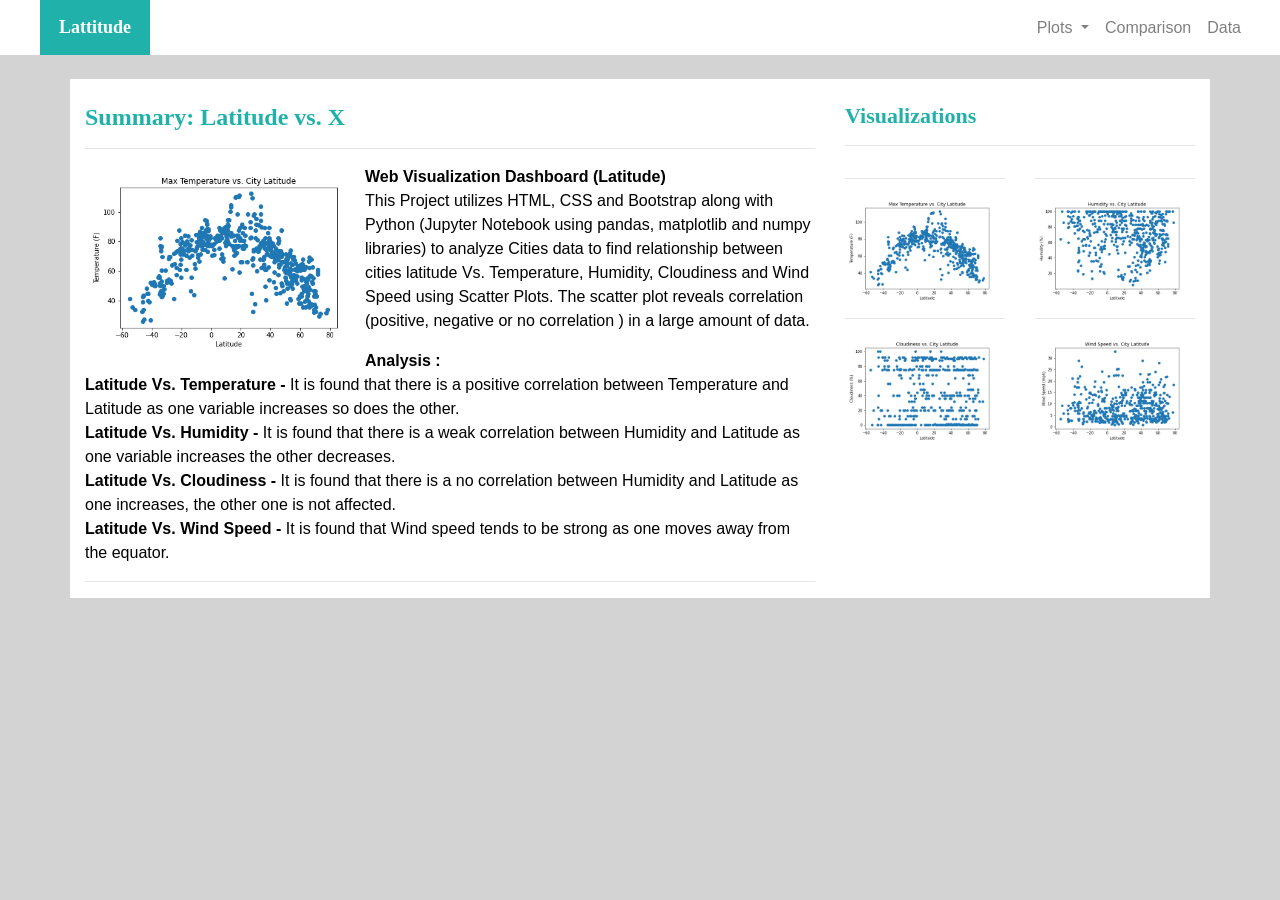
<file: Visualizations/index.html>
<!DOCTYPE html>
<html lang="en">

    <head>
        <meta charset="utf-8" />
        <meta http-equiv="X-UA-Compatible" content="IE=edge">
        <title>Visualization Dashboard</title>
        <meta name="viewport" content="width=device-width, initial-scale=1">

        <!-- Bootstrap CSS -->
        <link rel="stylesheet" href="https://stackpath.bootstrapcdn.com/bootstrap/4.3.1/css/bootstrap.min.css" 
                    integrity="sha384-ggOyR0iXCbMQv3Xipma34MD+dH/1fQ784/j6cY/iJTQUOhcWr7x9JvoRxT2MZw1T"
                    crossorigin="anonymous">

        <!-- Bootstrap JS -->
        <script src="https://code.jquery.com/jquery-3.3.1.slim.min.js"
                    integrity="sha384-q8i/X+965DzO0rT7abK41JStQIAqVgRVzpbzo5smXKp4YfRvH+8abtTE1Pi6jizo"
                    crossorigin="anonymous"></script>
        <script src="https://cdnjs.cloudflare.com/ajax/libs/popper.js/1.14.7/umd/popper.min.js"
                    integrity="sha384-UO2eT0CpHqdSJQ6hJty5KVphtPhzWj9WO1clHTMGa3JDZwrnQq4sF86dIHNDz0W1"
                    crossorigin="anonymous"></script>
        <script src="https://stackpath.bootstrapcdn.com/bootstrap/4.3.1/js/bootstrap.min.js"
                    integrity="sha384-JjSmVgyd0p3pXB1rRibZUAYoIIy6OrQ6VrjIEaFf/nJGzIxFDsf4x0xIM+B07jRM"
                    crossorigin="anonymous"></script>

  <!--CSS Link-->
  <link rel="stylesheet" type="text/css" href="style.css">
    </head>
   

    <body>
        <!-- Body Header / Navigation Section -->
        <div class="row">
          <div class="col col-6 homebtn">
            <a href="index.html">Lattitude</a>
          </div>
          <div class="col col-6 menubuttons divtop">

            <nav class="navbar navbar-expand-md navbar-light">
              <button class="navbar-toggler" type="button" data-toggle="collapse" data-target="#navbarTogglerDemo03"
                aria-controls="navbarTogglerDemo03" aria-expanded="false" aria-label="Toggle navigation">
                <span class="navbar-toggler-icon"></span>
              </button>
    
              <div class="collapse navbar-collapse" id="navbarTogglerDemo03">
                <ul class="navbar-nav">
                  <li class="nav-item dropdown">
                    <a class="nav-link dropdown-toggle" href="#" id="navbarDropdownMenuLink" data-toggle="dropdown"
                      aria-haspopup="true" aria-expanded="false">
                      Plots
                    </a>
                    <div class="dropdown-menu" aria-labelledby="navbarDropdownMenuLink">
                      <a class="dropdown-item" href="visualization-1.html">Max Temperature</a>
                      <a class="dropdown-item" href="visualization-2.html">Humidity</a>
                      <a class="dropdown-item" href="visualization-3.html">Cloudiness</a>
                      <a class="dropdown-item" href="visualization-4.html">Wind Speed</a>
                    </div>
                  </li>
                  <li class="nav-item">
                    <a class="nav-link" href="comparison.html">Comparison</a>
                  </li>
                  <li class="nav-item">
                    <a class="nav-link" href="data.html">Data</a>
                  </li>
                </ul>
              </div>
            </nav>
    
          </div>
        </div>
      </div>
      <!-- start of main body -->
      <div class="container">
        <br>
        <div class="row">

          <!-- left side begins -->
          <div class="col col-12 col-md-8 divbdy">
            <br>
            <h1>Summary: Latitude vs. X</h1>
            <hr>
            <img class="img-fluid" src="../Images/plot_latitude_vs_temp.png" 
             class="img-thumbnail" alt="Latitude vs. Temperature" width="280" align="left">
            <p> <strong> Web Visualization Dashboard (Latitude) </strong>
              <br>

              This Project utilizes HTML, CSS and Bootstrap along with Python (Jupyter Notebook using pandas, 
              matplotlib and numpy libraries) to analyze Cities data to find relationship between cities latitude
              Vs. Temperature, Humidity, Cloudiness and Wind Speed using Scatter Plots. The scatter plot reveals correlation 
              (positive, negative or no correlation ) in a large amount of data.
              <br>
              
            <p>
              <Strong>Analysis : </Strong>
          <br>
          
          <strong>Latitude  Vs. Temperature - </strong> It is found that there is a positive correlation between Temperature and Latitude 
          as one variable increases so does the other. 
          <br>
          <strong>Latitude  Vs. Humidity - </strong> It is found that there is a weak correlation between Humidity and Latitude 
          as one variable increases the other decreases.<br>
          <strong>Latitude Vs. Cloudiness - </strong> It is found that there is a no correlation between Humidity and Latitude
          as one increases, the other one is not affected.
          <br>
          <strong>Latitude Vs. Wind Speed - </strong> It is found that Wind speed tends to be strong as one moves away from the equator.
            </p>
          </p>
            <hr>
          </div>
          <!-- left side ends -->

          <!-- right side begins -->
          <div class="col col-12 col-md-4 divbdy">
            <br>
            <h2>Visualizations</h2>
            <hr>
            <div class='row'>
              <div class="col col-3 col-md-6">
                <hr>
                <a href="visualization-1.html"><img class="img-fluid" src="../Images/plot_latitude_vs_temp.png" class="img-thumbnail" alt="Latitude vs. Temperature"></a>
              </div>
              <div class="col col-3 col-md-6">
                <hr>
                <a href="visualization-2.html"><img class="img-fluid" src="../Images/plot_latitude_vs_humidity.png" class="img-thumbnail" alt="Latitude vs. Humidity"></a>
              </div>
              <div class="col col-3 col-md-6">
                <hr>
                <a href="visualization-3.html"><img class="img-fluid" src="../Images/plot_latitude_vs_cloudiness.png" class="img-thumbnail" alt="Latitude vs. Cloudiness"></a>
              </div>
              <div class="col col-3 col-md-6">
                <hr>
                <a href="visualization-4.html"><img class="img-fluid" src="../Images/plot_latitude_vs_windspeed.png" class="img-thumbnail" alt="Latitude vs. Wind Speed"></a>
              </div>
            </div>
          </div>

          <!-- right side ends-->
         </div>
      
      </div>
         
</body>
</html>
</file>
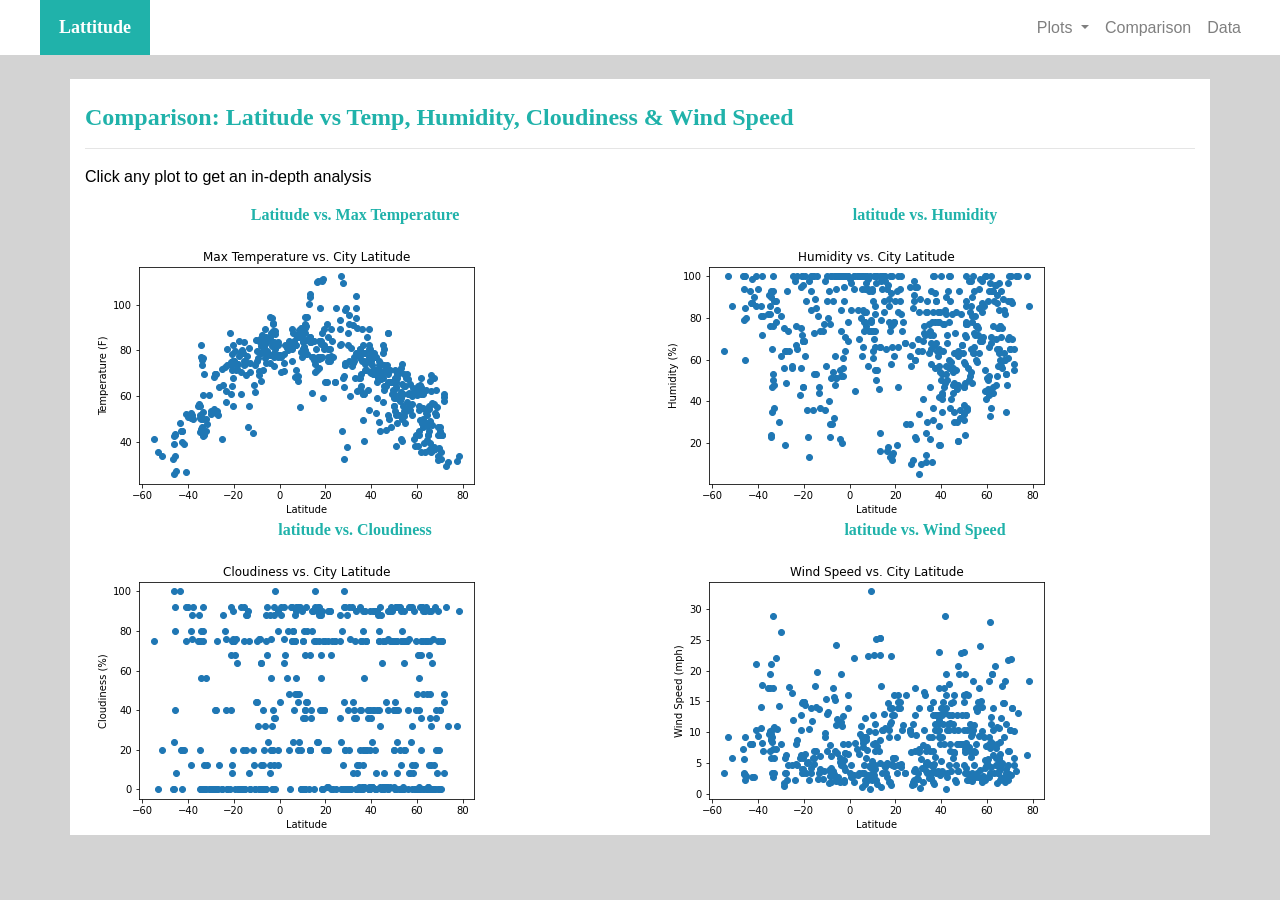
<file: Visualizations/comparison.html>
<!doctype html>
<html lang="en">

    <head>
        <meta charset="utf-8" />
        <meta http-equiv="X-UA-Compatible" content="IE=edge">
        <title>Visualization Dashboard</title>
        <meta name="viewport" content="width=device-width, initial-scale=1">

        <!-- Bootstrap CSS -->
        <link rel="stylesheet" href="https://stackpath.bootstrapcdn.com/bootstrap/4.3.1/css/bootstrap.min.css" 
                    integrity="sha384-ggOyR0iXCbMQv3Xipma34MD+dH/1fQ784/j6cY/iJTQUOhcWr7x9JvoRxT2MZw1T"
                    crossorigin="anonymous">

        <!-- Bootstrap JS -->
        <script src="https://code.jquery.com/jquery-3.3.1.slim.min.js"
                    integrity="sha384-q8i/X+965DzO0rT7abK41JStQIAqVgRVzpbzo5smXKp4YfRvH+8abtTE1Pi6jizo"
                    crossorigin="anonymous"></script>
        <script src="https://cdnjs.cloudflare.com/ajax/libs/popper.js/1.14.7/umd/popper.min.js"
                    integrity="sha384-UO2eT0CpHqdSJQ6hJty5KVphtPhzWj9WO1clHTMGa3JDZwrnQq4sF86dIHNDz0W1"
                    crossorigin="anonymous"></script>
        <script src="https://stackpath.bootstrapcdn.com/bootstrap/4.3.1/js/bootstrap.min.js"
                    integrity="sha384-JjSmVgyd0p3pXB1rRibZUAYoIIy6OrQ6VrjIEaFf/nJGzIxFDsf4x0xIM+B07jRM"
                    crossorigin="anonymous"></script>

  <!--CSS Link-->
  <link rel="stylesheet" type="text/css" href="style.css">
    </head>


<body>
        <!-- Navigation Section -->
        <div class="row">
          <div class="col col-6 homebtn">
            <a href="index.html">Lattitude</a>
          </div>
          <div class="col col-6 menubuttons divtop">

            <nav class="navbar navbar-expand-md navbar-light">
              <button class="navbar-toggler" type="button" data-toggle="collapse" data-target="#navbarTogglerDemo03"
                aria-controls="navbarTogglerDemo03" aria-expanded="false" aria-label="Toggle navigation">
                <span class="navbar-toggler-icon"></span>
              </button>
    
              <div class="collapse navbar-collapse" id="navbarTogglerDemo03">
                <ul class="navbar-nav">
                  <li class="nav-item dropdown">
                    <a class="nav-link dropdown-toggle" href="#" id="navbarDropdownMenuLink" data-toggle="dropdown"
                      aria-haspopup="true" aria-expanded="false">
                      Plots
                    </a>
                    <div class="dropdown-menu" aria-labelledby="navbarDropdownMenuLink">
                      <a class="dropdown-item" href="visualization-1.html">Max Temperature</a>
                      <a class="dropdown-item" href="visualization-2.html">Humidity</a>
                      <a class="dropdown-item" href="visualization-3.html">Cloudiness</a>
                      <a class="dropdown-item" href="visualization-4.html">Wind Speed</a>
                    </div>
                  </li>
                  <li class="nav-item">
                    <a class="nav-link" href="comparison.html">Comparison</a>
                  </li>
                  <li class="nav-item">
                    <a class="nav-link" href="data.html">Data</a>
                  </li>
                </ul>
              </div>
            </nav>
    
          </div>
        </div>
      </div>

      <div class="container">
        <br>
        <div class="row">
          <!-- right side -->
          <div class="col col-12 divbdy">
            <br>
            <h1>Comparison: Latitude vs Temp,  Humidity,  Cloudiness & Wind Speed </h1>
            <hr>
            <p>Click any plot to get an in-depth analysis</p>
            <div class='row'>
              <div class="col col-12 col-md-6">
                  <h3>Latitude vs. Max Temperature</h3>
                <a href="visualization-1.html"><img class="img-fluid" src="../Images/plot_latitude_vs_temp.png" class="img-thumbnail" alt="Latitude vs. Temperature"></a>
              </div>
              <div class="col col-12 col-md-6">
                  <h3>latitude vs. Humidity</h3>
                <a href="visualization-2.html"><img class="img-fluid" src="../Images/plot_latitude_vs_humidity.png" class="img-thumbnail" alt="Latitude vs. Humidity"></a>
              </div>
              <div class="col col-12 col-md-6">
                  <h3>latitude vs. Cloudiness</h3>
                <a href="visualization-3.html"><img class="img-fluid" src="../Images/plot_latitude_vs_cloudiness.png" class="img-thumbnail" alt="Latitude vs. Cloudiness"></a>
              </div>
              <div class="col col-12 col-md-6">
                  <h3>latitude vs. Wind Speed</h3>
                <a href="visualization-4.html"><img class="img-fluid" src="../Images/plot_latitude_vs_windspeed.png" class="img-thumbnail" alt="Latitude vs. Wind Speed"></a>
              </div>
            </div>
          </div>
          <!-- end of right side -->
        </div>
      </div>
     
    
</body>
</html>
</file>
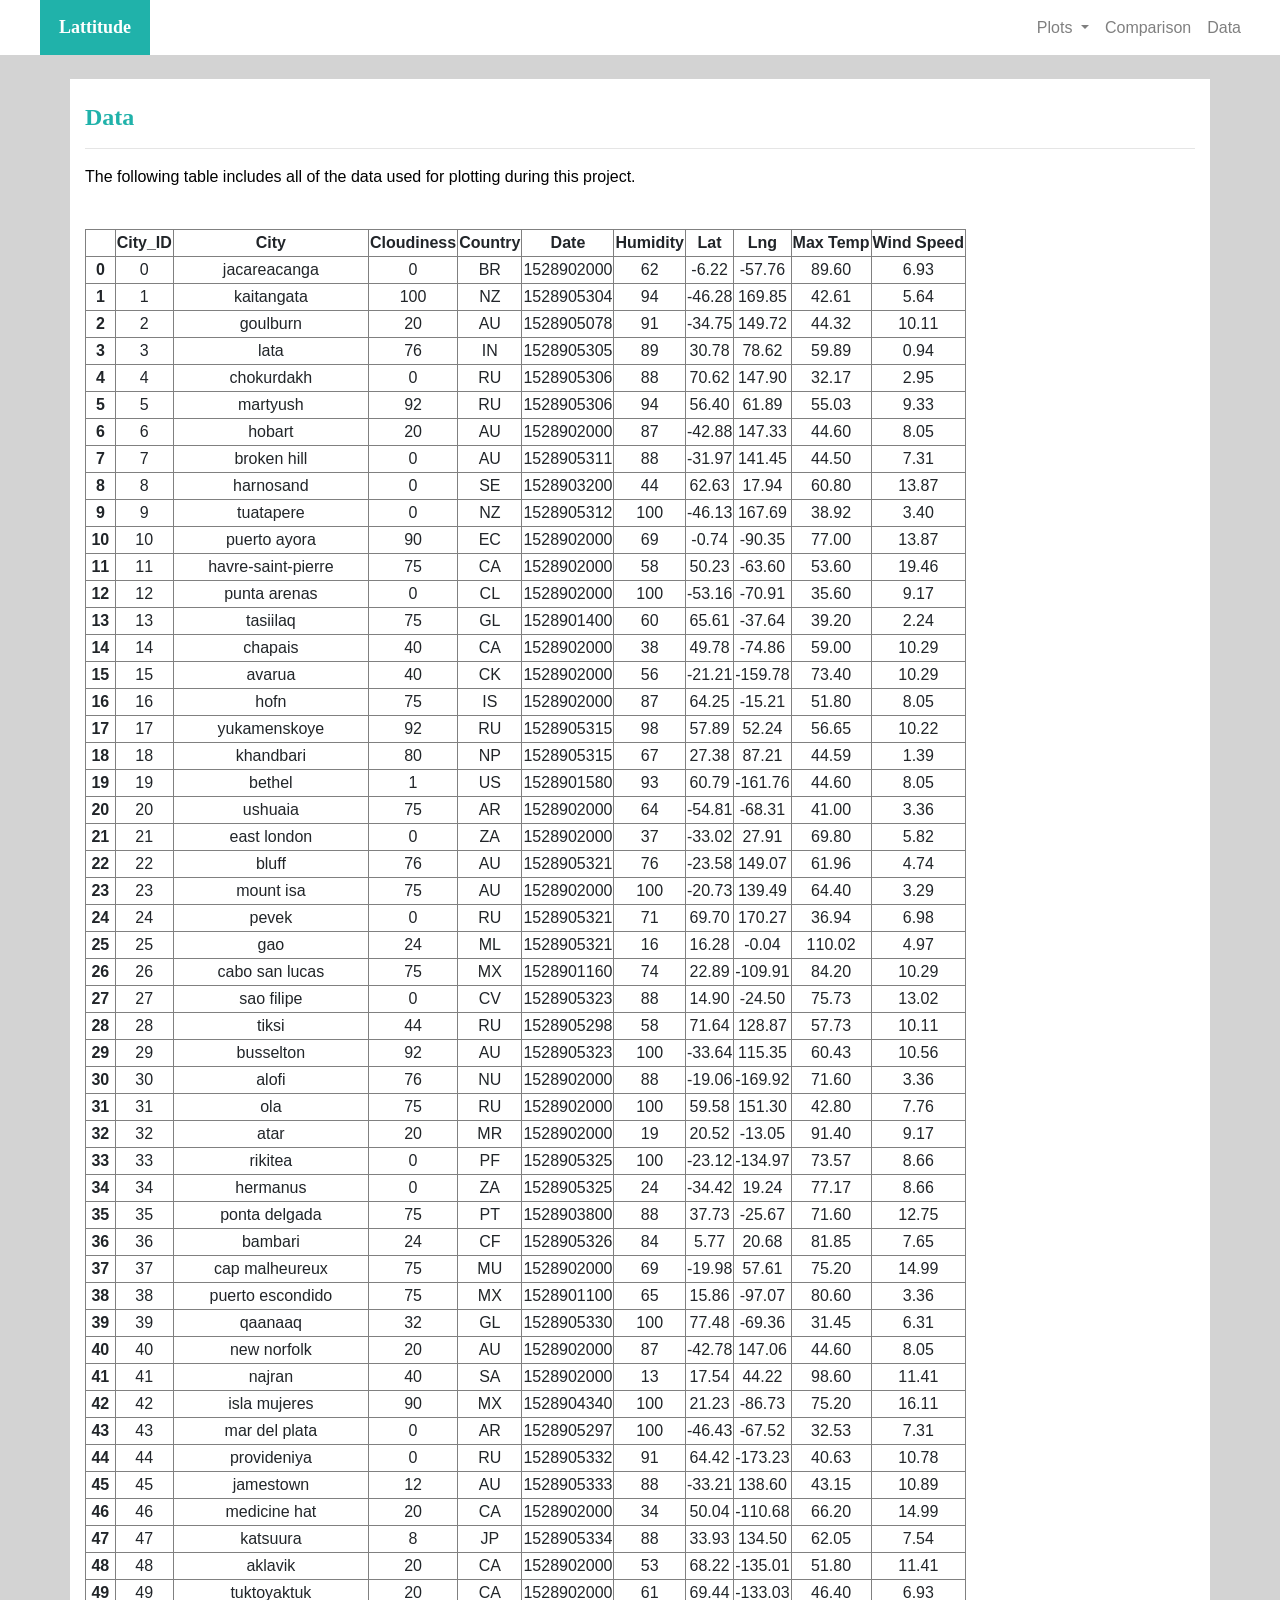
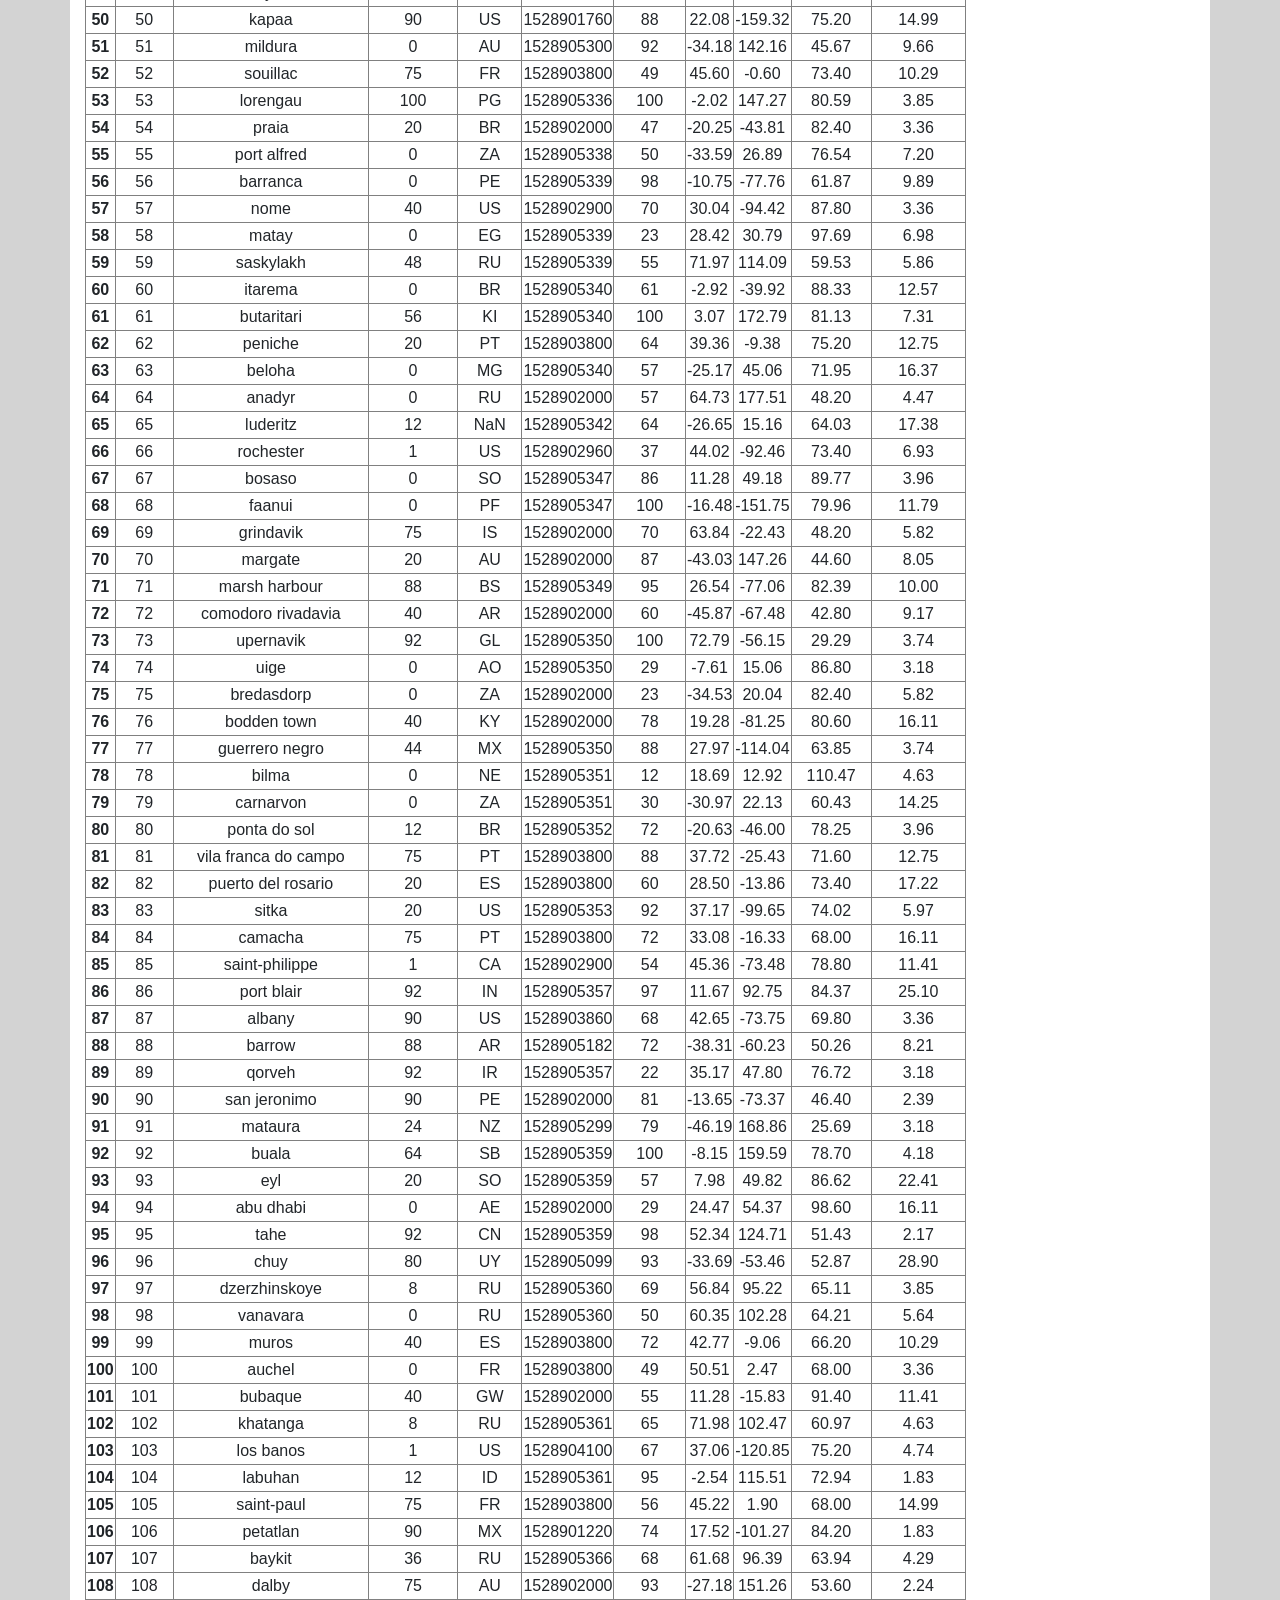
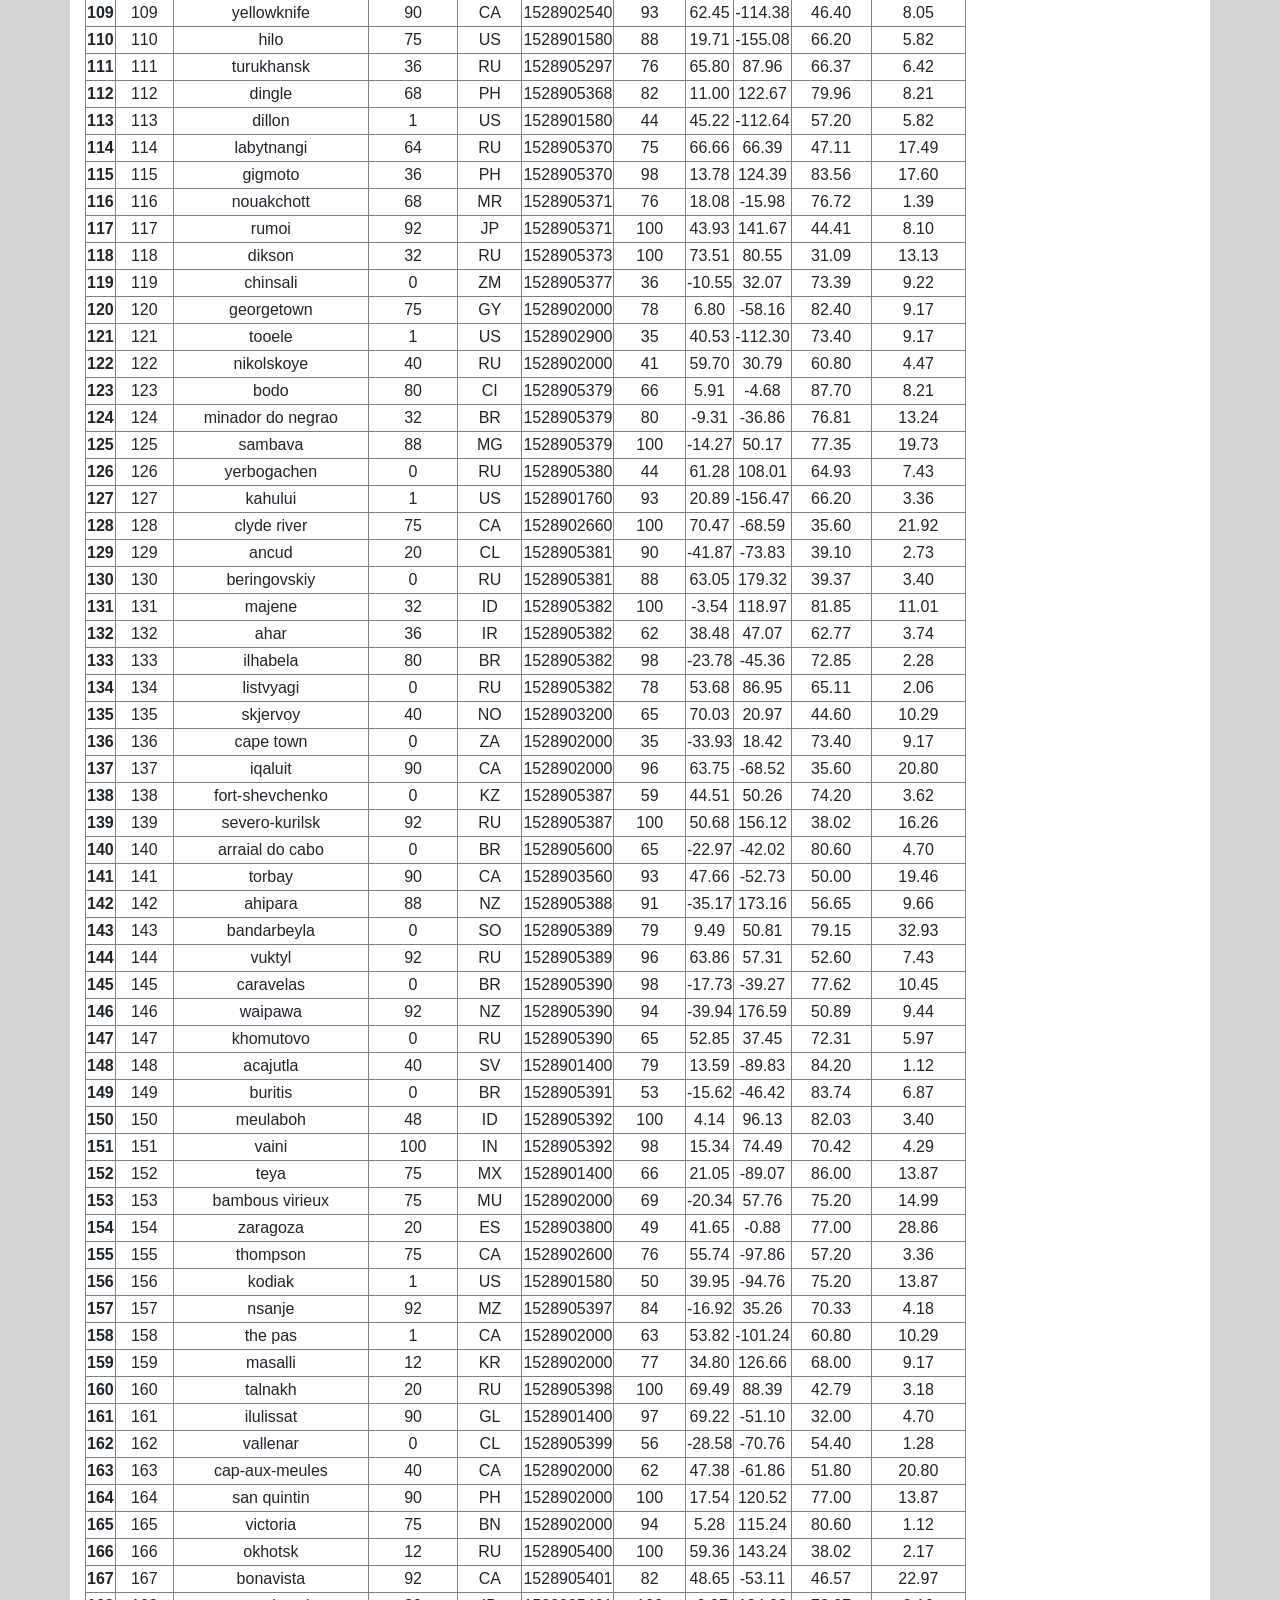
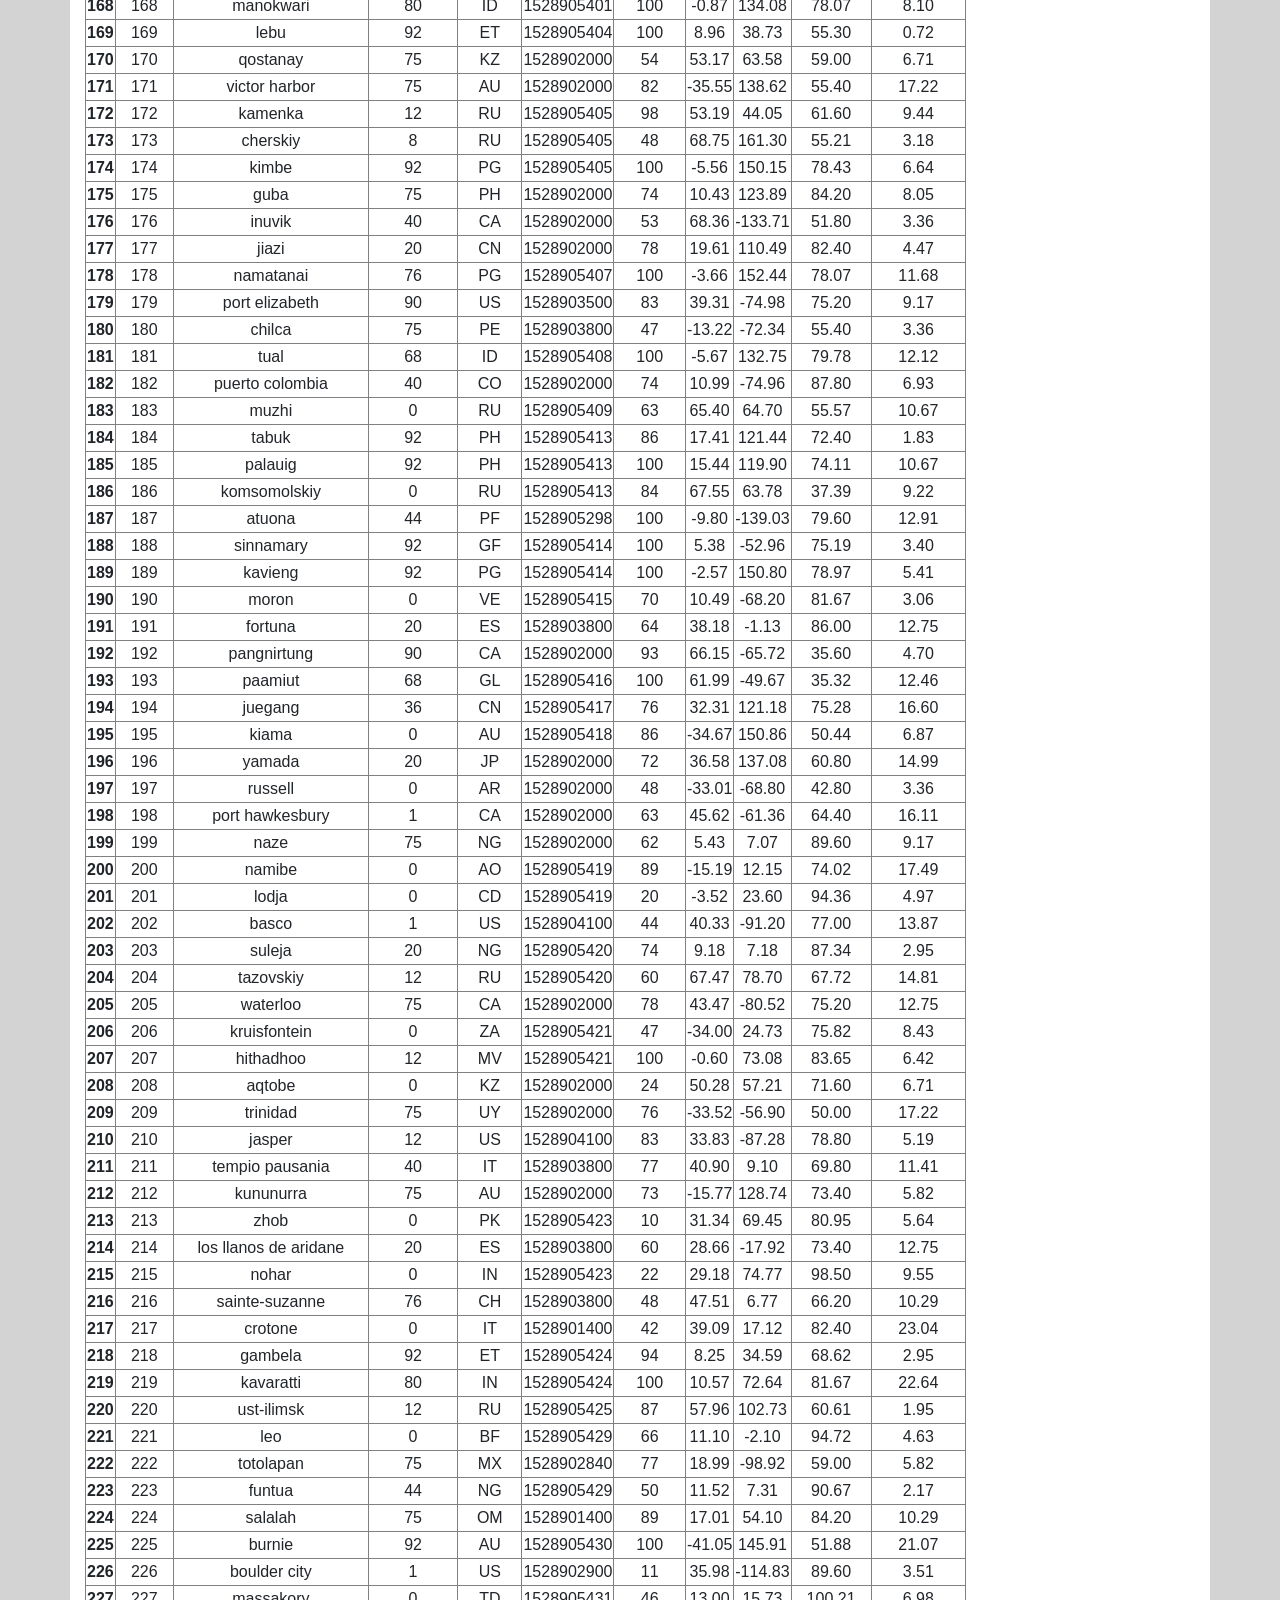
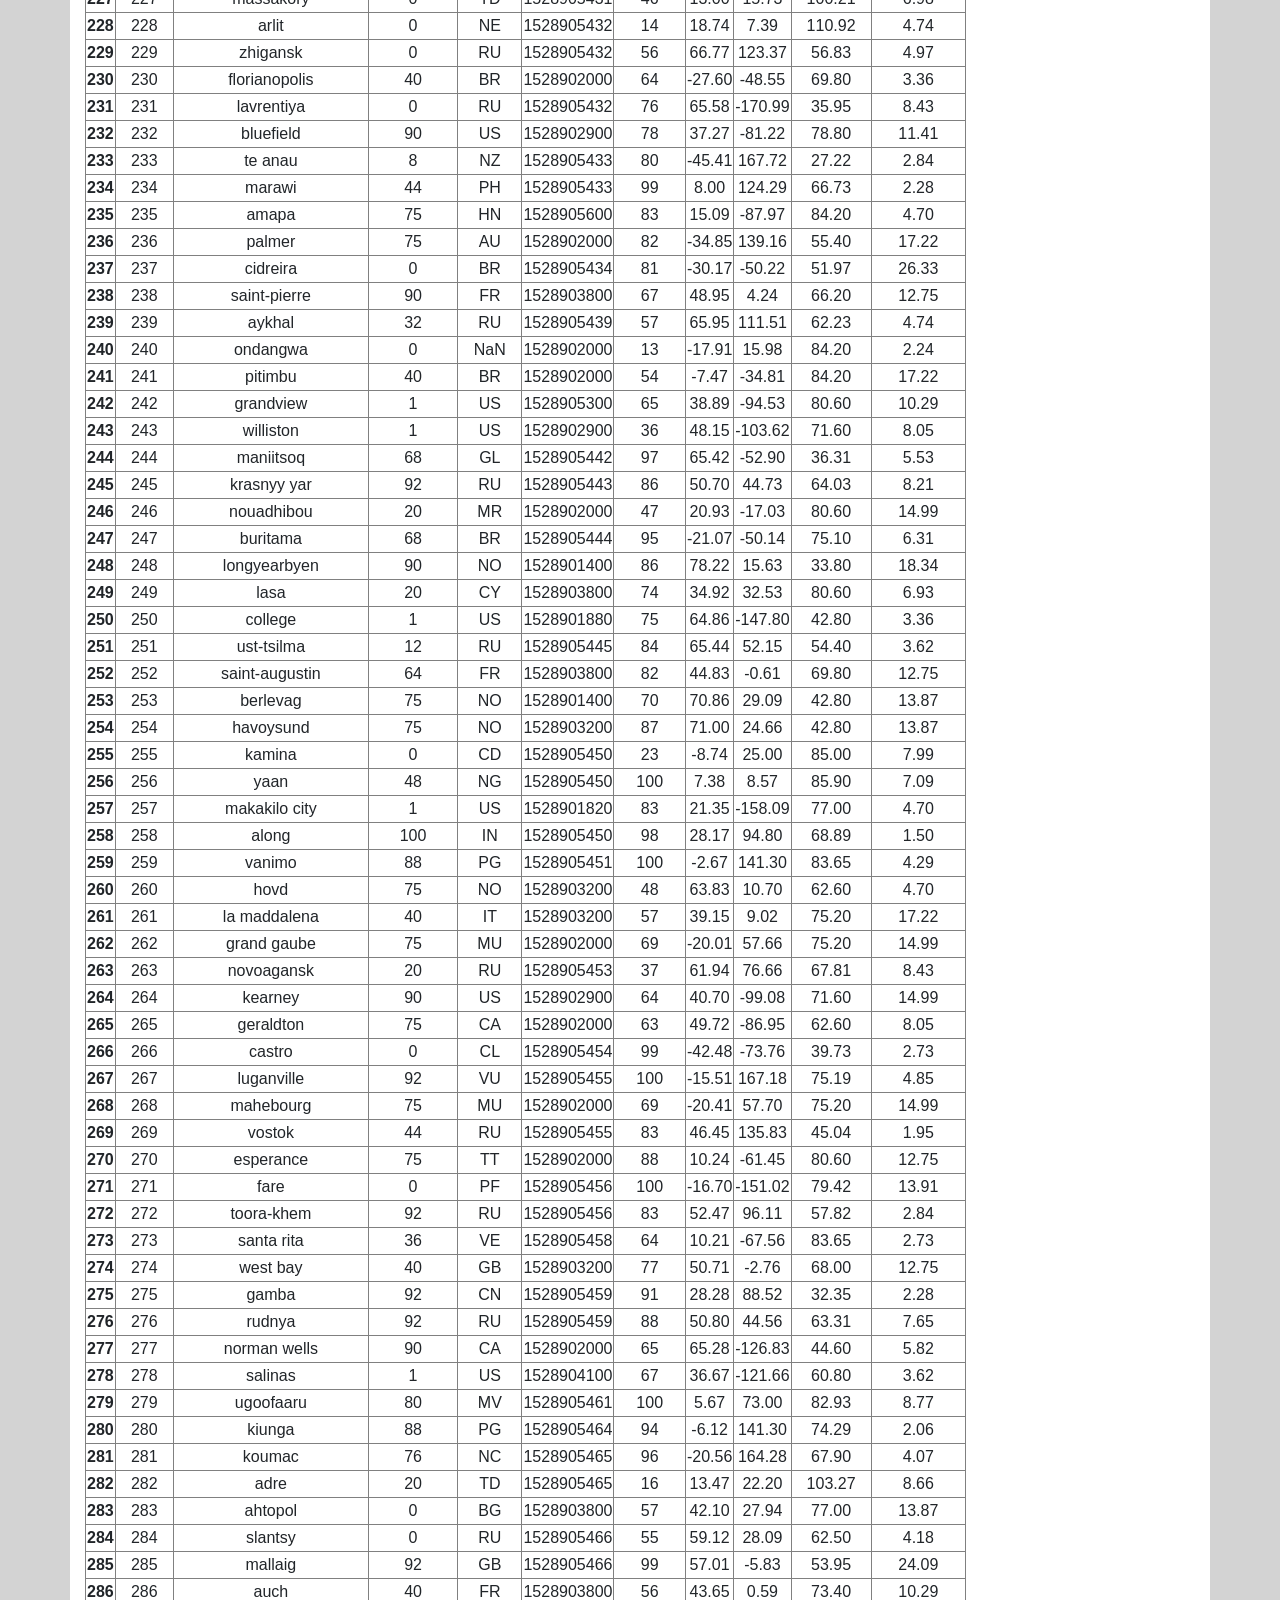
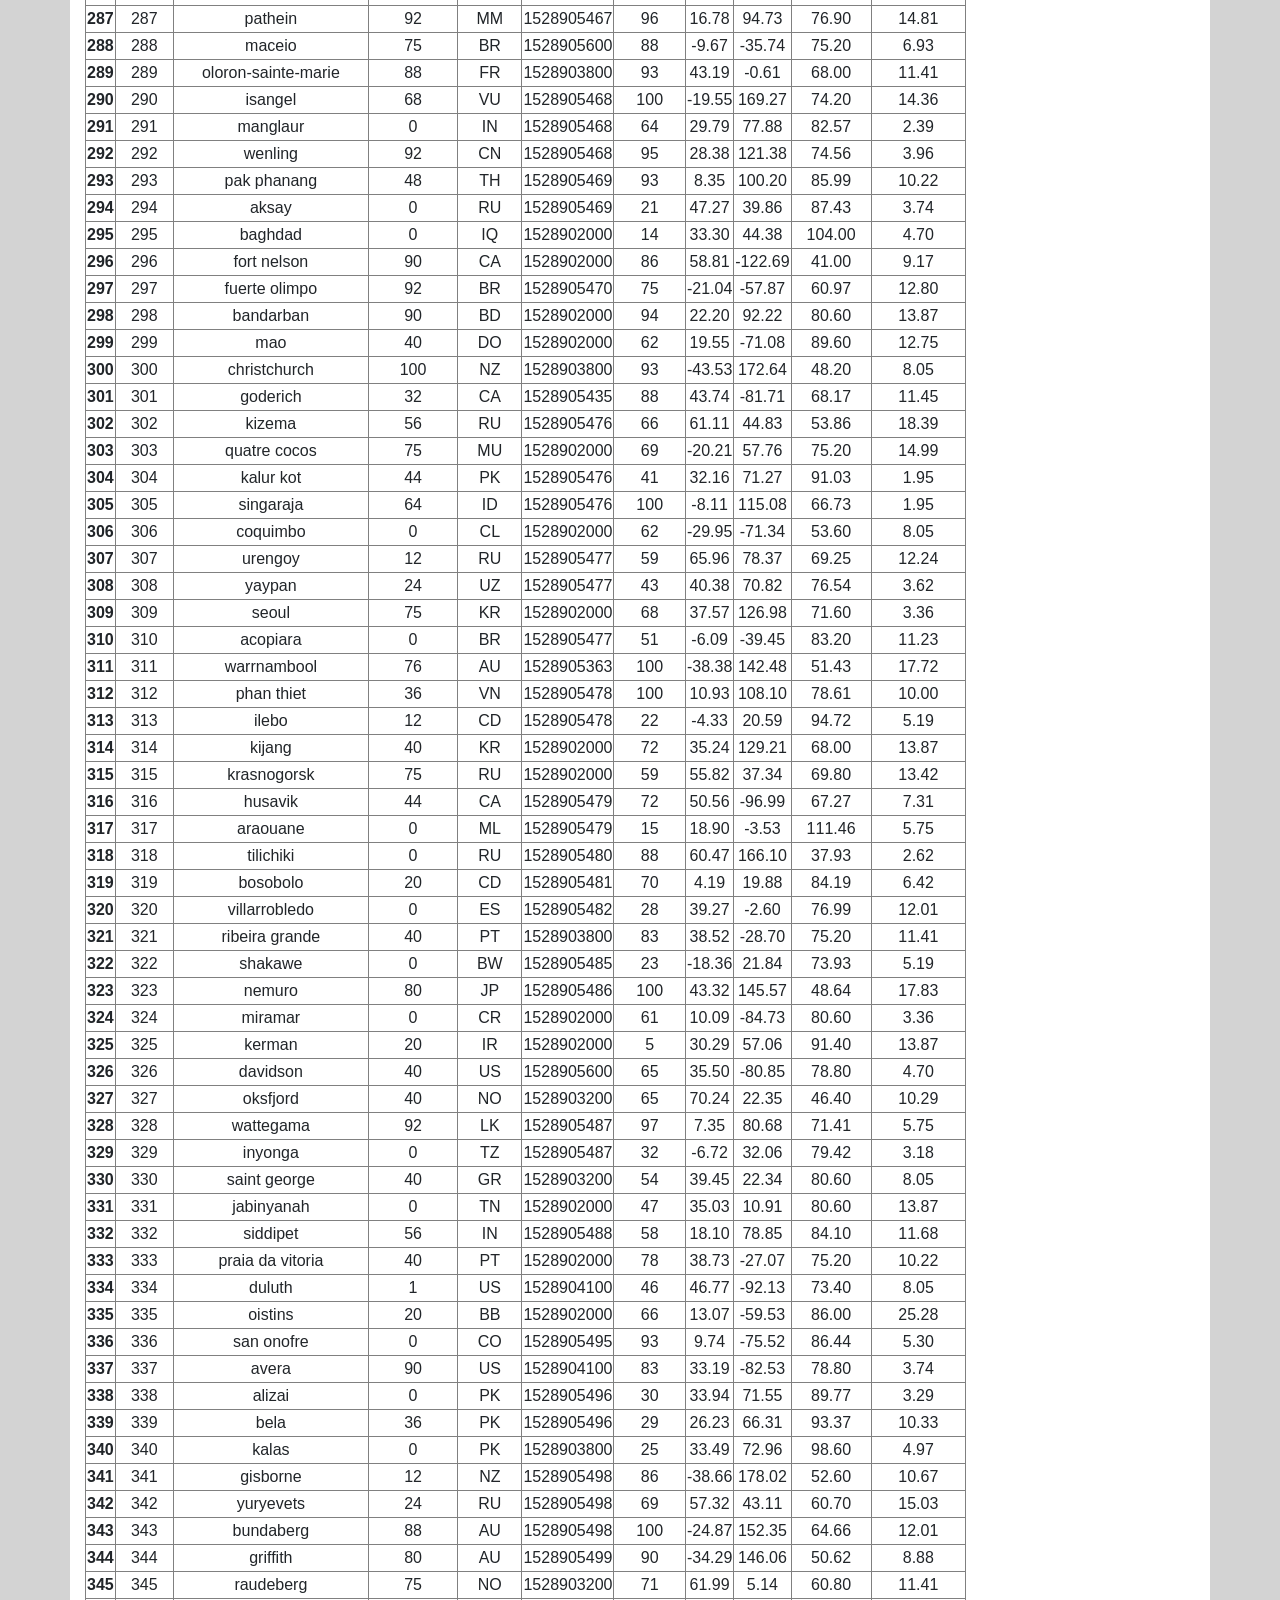
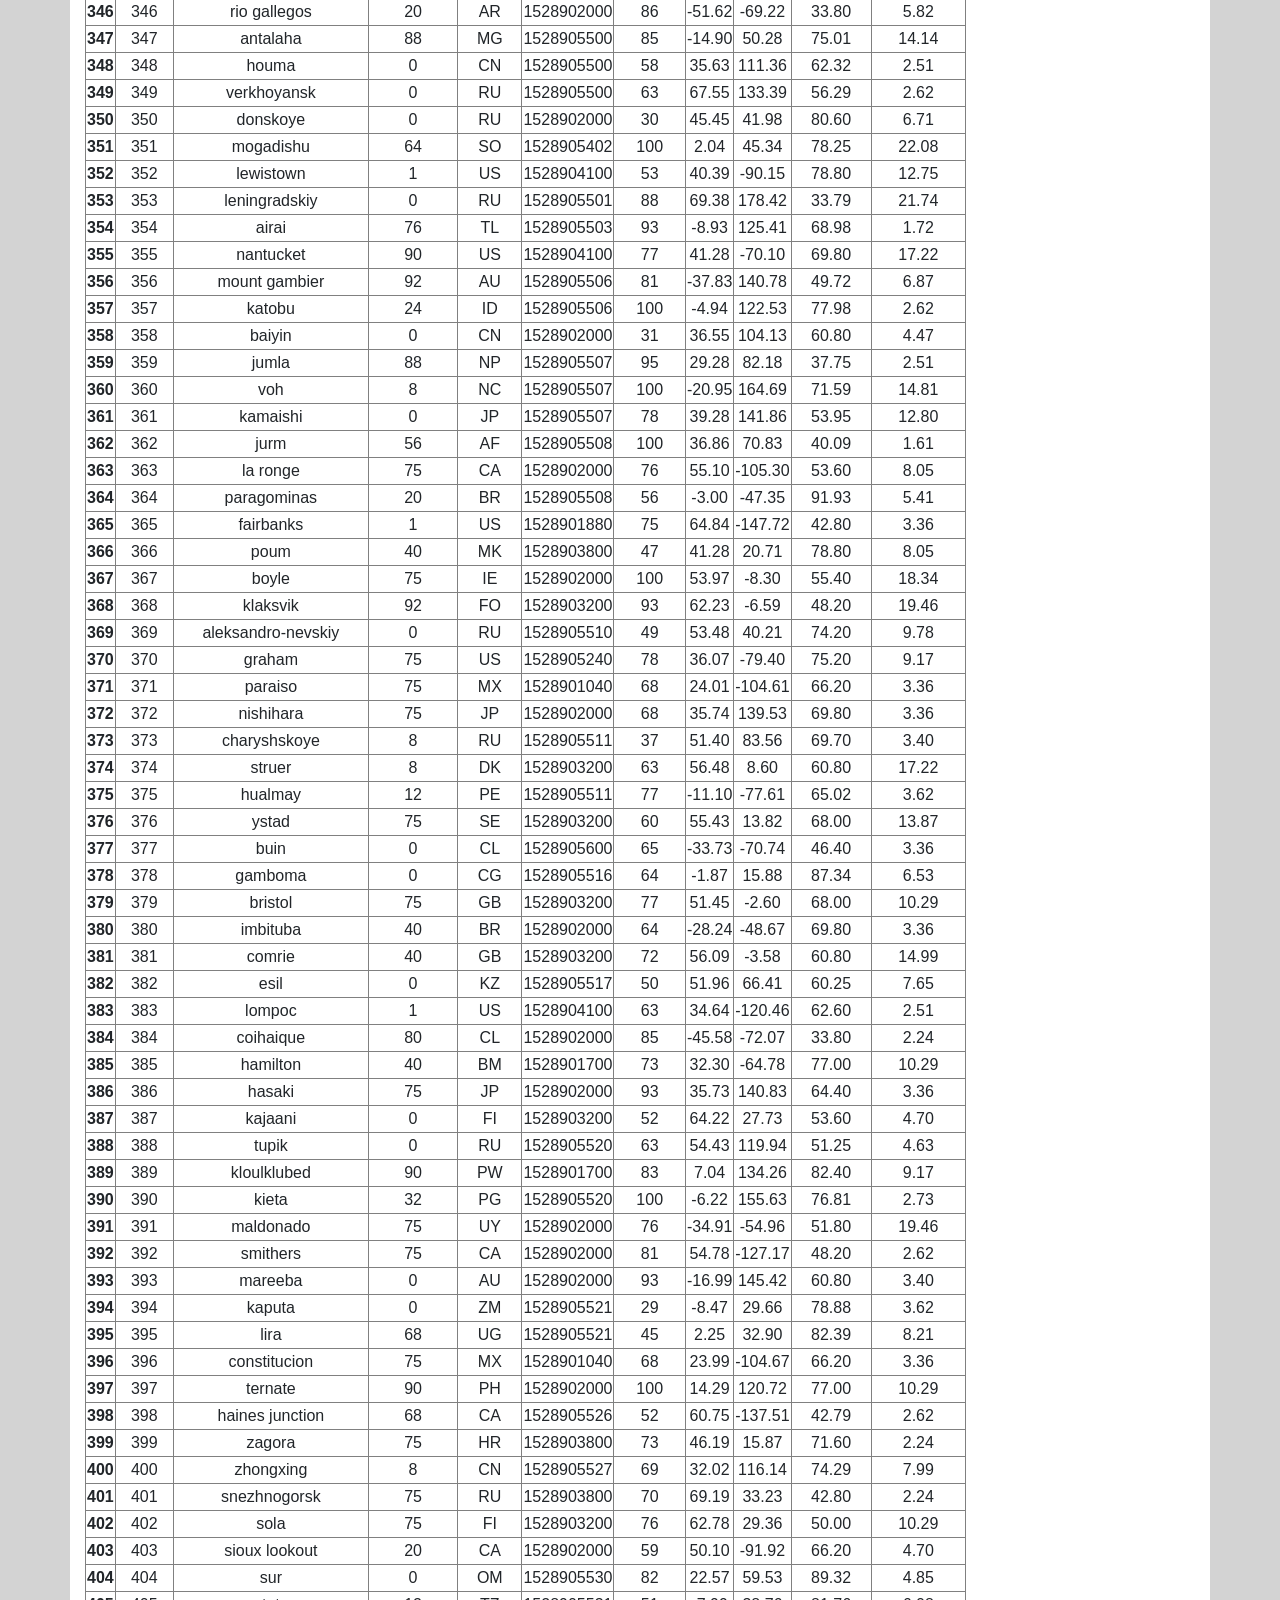
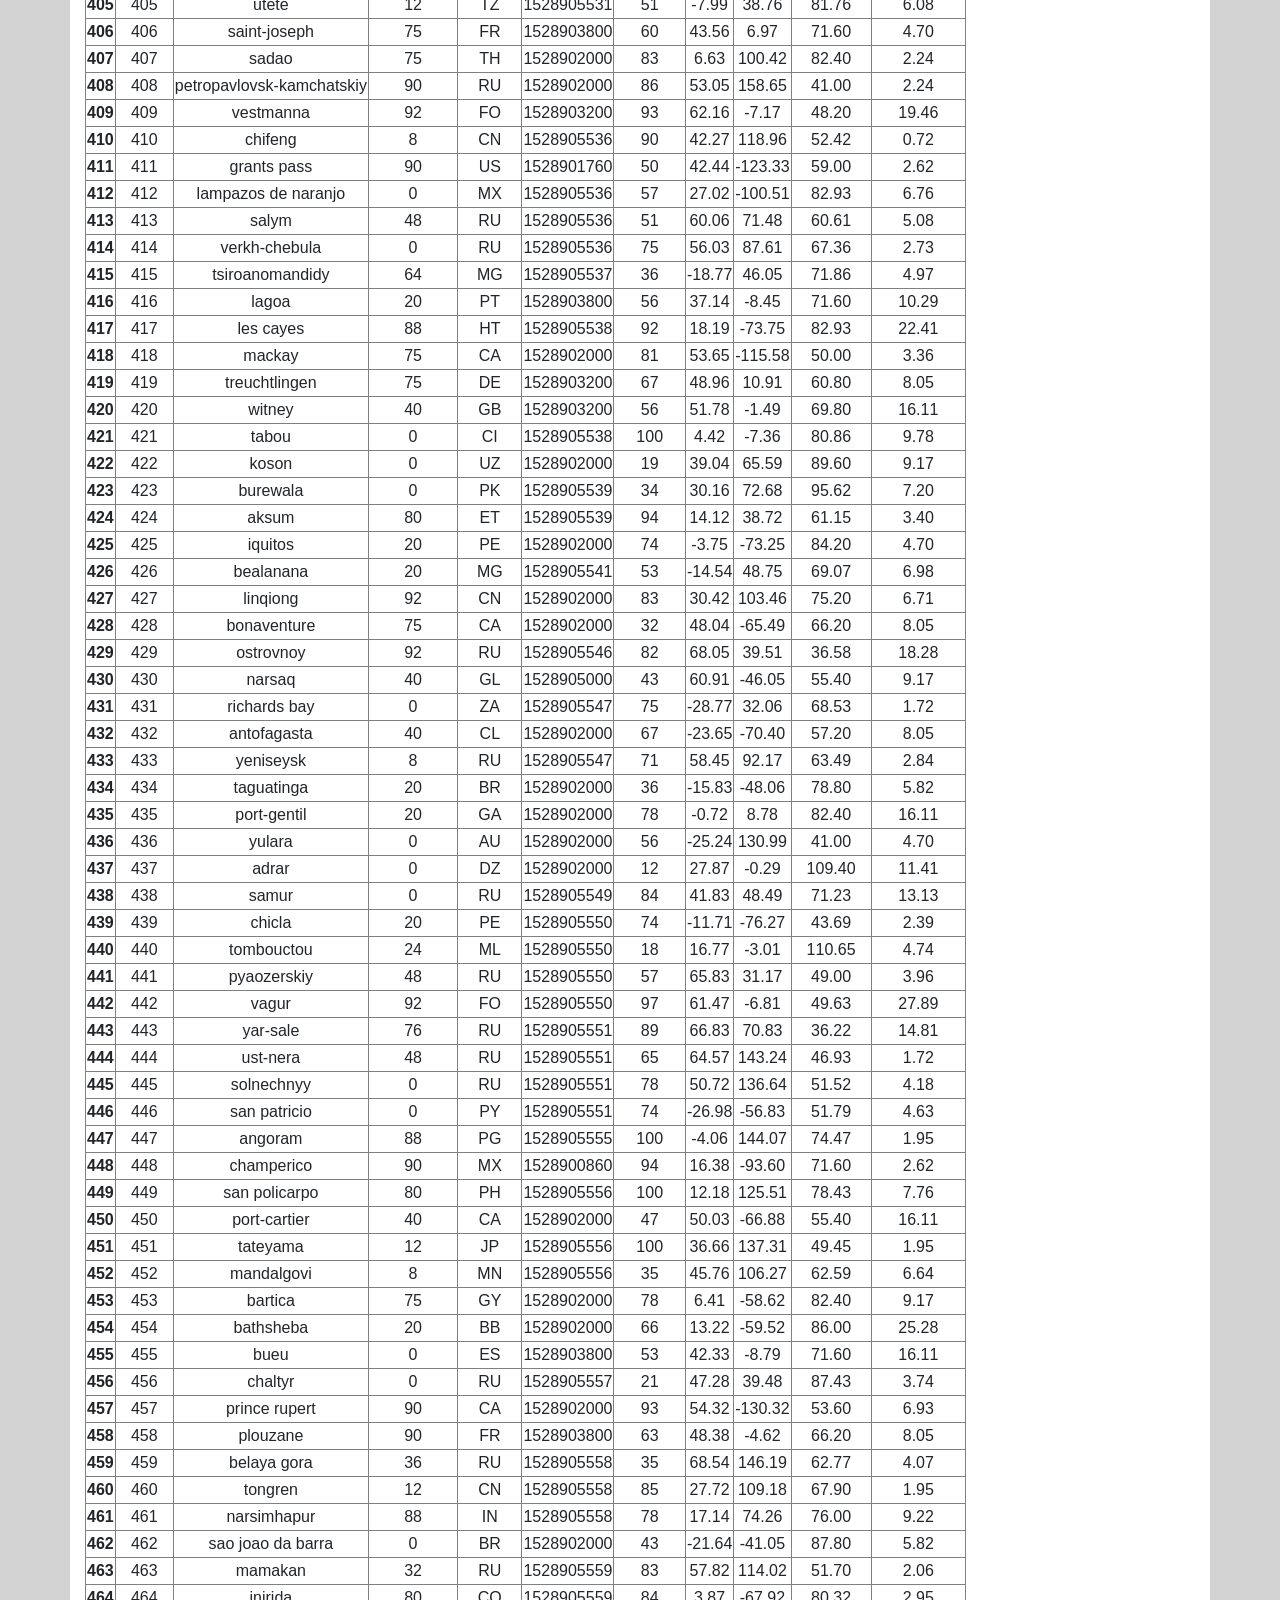
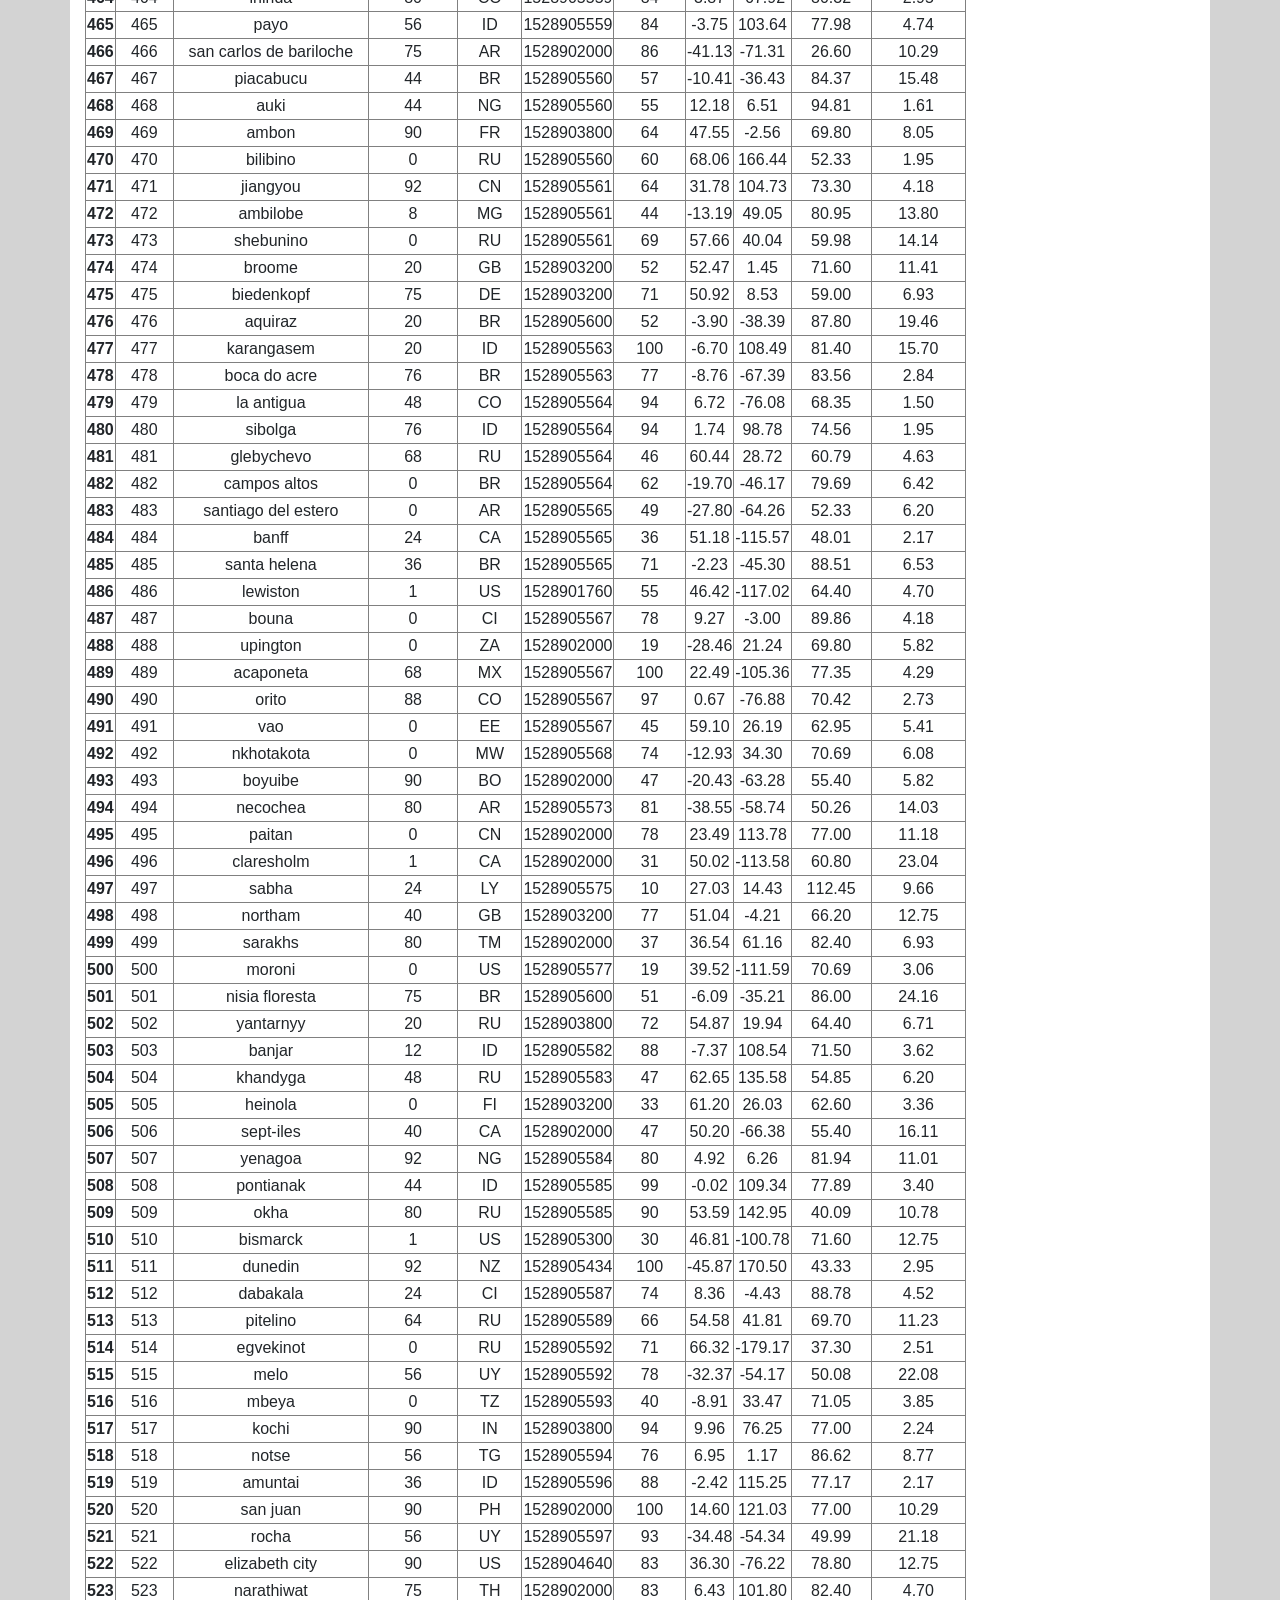
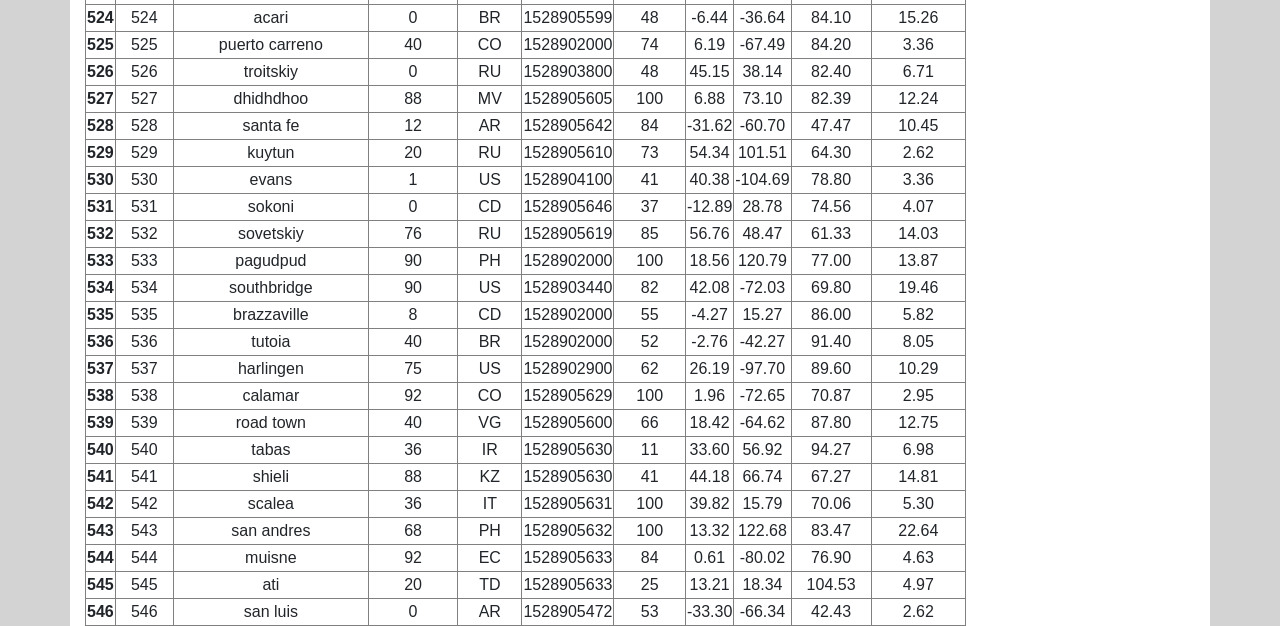
<file: Visualizations/data.html>
<!doctype html>
<html lang="en">
<head>

    <meta charset="utf-8">
    <meta http-equiv="X-UA-Compatible" content="IE=edge">
    <meta name="viewport" content="width=device-width, initial-scale=1">
    <title>Data </title>

    <!-- Bootstrap CSS -->
    <link rel="stylesheet" href="https://stackpath.bootstrapcdn.com/bootstrap/4.3.1/css/bootstrap.min.css" 
          integrity="sha384-ggOyR0iXCbMQv3Xipma34MD+dH/1fQ784/j6cY/iJTQUOhcWr7x9JvoRxT2MZw1T" 
          crossorigin="anonymous">

    <!-- Bootstrap JS -->
    <script src="https://code.jquery.com/jquery-3.3.1.slim.min.js"
    integrity="sha384-q8i/X+965DzO0rT7abK41JStQIAqVgRVzpbzo5smXKp4YfRvH+8abtTE1Pi6jizo"
    crossorigin="anonymous"></script>
    <script src="https://cdnjs.cloudflare.com/ajax/libs/popper.js/1.14.7/umd/popper.min.js"
    integrity="sha384-UO2eT0CpHqdSJQ6hJty5KVphtPhzWj9WO1clHTMGa3JDZwrnQq4sF86dIHNDz0W1"
    crossorigin="anonymous"></script>
    <script src="https://stackpath.bootstrapcdn.com/bootstrap/4.3.1/js/bootstrap.min.js"
    integrity="sha384-JjSmVgyd0p3pXB1rRibZUAYoIIy6OrQ6VrjIEaFf/nJGzIxFDsf4x0xIM+B07jRM"
    crossorigin="anonymous"></script>
    <link rel="stylesheet" type="text/css" href="style.css">
</head>
<body>
    <div>
        <div class="row">
          <div class="col col-6 homebtn">
            <a href="index.html">Lattitude</a>
          </div>
          <div class="col col-6 menubuttons divtop">
    
    
            <nav class="navbar navbar-expand-md navbar-light">
              <button class="navbar-toggler" type="button" data-toggle="collapse" 
                      data-target="#navbarTogglerDemo03"  aria-controls="navbarTogglerDemo03" 
                      aria-expanded="false" aria-label="Toggle navigation">
                <span class="navbar-toggler-icon"></span>
              </button>
    
              <div class="collapse navbar-collapse" id="navbarTogglerDemo03">
                <ul class="navbar-nav">
                  <li class="nav-item dropdown">
                    <a class="nav-link dropdown-toggle" href="#" id="navbarDropdownMenuLink" 
                       data-toggle="dropdown"  aria-haspopup="true" aria-expanded="false">
                      Plots
                    </a>
                    <div class="dropdown-menu" aria-labelledby="navbarDropdownMenuLink">
                      <a class="dropdown-item" href="visualization-1.html">Max Temperature</a>
                      <a class="dropdown-item" href="visualization-2.html">Humidity</a>
                      <a class="dropdown-item" href="visualization-3.html">Cloudiness</a>
                      <a class="dropdown-item" href="visualization-4.html">Wind Speed</a>
                    </div>
                  </li>
                  <li class="nav-item">
                    <a class="nav-link" href="comparison.html">Comparison</a>
                  </li>
                  <li class="nav-item">
                    <a class="nav-link" href="data.html">Data</a>
                  </li>
                </ul>
              </div>
            </nav>
    
    
          </div>
        </div>
      </div>

   
<!-- start of main body -->
<div class="container">
    <br>
    <div class="row">
      <!-- right side -->
      <div class="col col-12 divtable">
        <br>
        <h1>Data</h1>
        <hr>
        <p>The following table includes all of the data used for plotting during this project. </p>
        <br>
        <!-- Start of the table -->
        <table border="1" class="dataframe">
          <thead>
            <tr>
              <th></th>
              <th>City_ID</th>
              <th>City</th>
              <th>Cloudiness</th>
              <th>Country</th>
              <th>Date</th>
              <th>Humidity</th>
              <th>Lat</th>
              <th>Lng</th>
              <th>Max Temp</th>
              <th>Wind Speed</th>
            </tr>
          </thead>
          <tbody>
            <tr>
                <th>0</th>
                <td>0</td>
                <td>jacareacanga</td>
                <td>0</td>
                <td>BR</td>
                <td>1528902000</td>
                <td>62</td>
                <td>-6.22</td>
                <td>-57.76</td>
                <td>89.60</td>
                <td>6.93</td>
              </tr>
              <tr>
                <th>1</th>
                <td>1</td>
                <td>kaitangata</td>
                <td>100</td>
                <td>NZ</td>
                <td>1528905304</td>
                <td>94</td>
                <td>-46.28</td>
                <td>169.85</td>
                <td>42.61</td>
                <td>5.64</td>
              </tr>
              <tr>
                <th>2</th>
                <td>2</td>
                <td>goulburn</td>
                <td>20</td>
                <td>AU</td>
                <td>1528905078</td>
                <td>91</td>
                <td>-34.75</td>
                <td>149.72</td>
                <td>44.32</td>
                <td>10.11</td>
              </tr>
              <tr>
                <th>3</th>
                <td>3</td>
                <td>lata</td>
                <td>76</td>
                <td>IN</td>
                <td>1528905305</td>
                <td>89</td>
                <td>30.78</td>
                <td>78.62</td>
                <td>59.89</td>
                <td>0.94</td>
              </tr>
              <tr>
                <th>4</th>
                <td>4</td>
                <td>chokurdakh</td>
                <td>0</td>
                <td>RU</td>
                <td>1528905306</td>
                <td>88</td>
                <td>70.62</td>
                <td>147.90</td>
                <td>32.17</td>
                <td>2.95</td>
              </tr>
              <tr>
                <th>5</th>
                <td>5</td>
                <td>martyush</td>
                <td>92</td>
                <td>RU</td>
                <td>1528905306</td>
                <td>94</td>
                <td>56.40</td>
                <td>61.89</td>
                <td>55.03</td>
                <td>9.33</td>
              </tr>
              <tr>
                <th>6</th>
                <td>6</td>
                <td>hobart</td>
                <td>20</td>
                <td>AU</td>
                <td>1528902000</td>
                <td>87</td>
                <td>-42.88</td>
                <td>147.33</td>
                <td>44.60</td>
                <td>8.05</td>
              </tr>
              <tr>
                <th>7</th>
                <td>7</td>
                <td>broken hill</td>
                <td>0</td>
                <td>AU</td>
                <td>1528905311</td>
                <td>88</td>
                <td>-31.97</td>
                <td>141.45</td>
                <td>44.50</td>
                <td>7.31</td>
              </tr>
              <tr>
                <th>8</th>
                <td>8</td>
                <td>harnosand</td>
                <td>0</td>
                <td>SE</td>
                <td>1528903200</td>
                <td>44</td>
                <td>62.63</td>
                <td>17.94</td>
                <td>60.80</td>
                <td>13.87</td>
              </tr>
              <tr>
                <th>9</th>
                <td>9</td>
                <td>tuatapere</td>
                <td>0</td>
                <td>NZ</td>
                <td>1528905312</td>
                <td>100</td>
                <td>-46.13</td>
                <td>167.69</td>
                <td>38.92</td>
                <td>3.40</td>
              </tr>
              <tr>
                <th>10</th>
                <td>10</td>
                <td>puerto ayora</td>
                <td>90</td>
                <td>EC</td>
                <td>1528902000</td>
                <td>69</td>
                <td>-0.74</td>
                <td>-90.35</td>
                <td>77.00</td>
                <td>13.87</td>
              </tr>
              <tr>
                <th>11</th>
                <td>11</td>
                <td>havre-saint-pierre</td>
                <td>75</td>
                <td>CA</td>
                <td>1528902000</td>
                <td>58</td>
                <td>50.23</td>
                <td>-63.60</td>
                <td>53.60</td>
                <td>19.46</td>
              </tr>
              <tr>
                <th>12</th>
                <td>12</td>
                <td>punta arenas</td>
                <td>0</td>
                <td>CL</td>
                <td>1528902000</td>
                <td>100</td>
                <td>-53.16</td>
                <td>-70.91</td>
                <td>35.60</td>
                <td>9.17</td>
              </tr>
              <tr>
                <th>13</th>
                <td>13</td>
                <td>tasiilaq</td>
                <td>75</td>
                <td>GL</td>
                <td>1528901400</td>
                <td>60</td>
                <td>65.61</td>
                <td>-37.64</td>
                <td>39.20</td>
                <td>2.24</td>
              </tr>
              <tr>
                <th>14</th>
                <td>14</td>
                <td>chapais</td>
                <td>40</td>
                <td>CA</td>
                <td>1528902000</td>
                <td>38</td>
                <td>49.78</td>
                <td>-74.86</td>
                <td>59.00</td>
                <td>10.29</td>
              </tr>
              <tr>
                <th>15</th>
                <td>15</td>
                <td>avarua</td>
                <td>40</td>
                <td>CK</td>
                <td>1528902000</td>
                <td>56</td>
                <td>-21.21</td>
                <td>-159.78</td>
                <td>73.40</td>
                <td>10.29</td>
              </tr>
              <tr>
                <th>16</th>
                <td>16</td>
                <td>hofn</td>
                <td>75</td>
                <td>IS</td>
                <td>1528902000</td>
                <td>87</td>
                <td>64.25</td>
                <td>-15.21</td>
                <td>51.80</td>
                <td>8.05</td>
              </tr>
              <tr>
                <th>17</th>
                <td>17</td>
                <td>yukamenskoye</td>
                <td>92</td>
                <td>RU</td>
                <td>1528905315</td>
                <td>98</td>
                <td>57.89</td>
                <td>52.24</td>
                <td>56.65</td>
                <td>10.22</td>
              </tr>
              <tr>
                <th>18</th>
                <td>18</td>
                <td>khandbari</td>
                <td>80</td>
                <td>NP</td>
                <td>1528905315</td>
                <td>67</td>
                <td>27.38</td>
                <td>87.21</td>
                <td>44.59</td>
                <td>1.39</td>
              </tr>
              <tr>
                <th>19</th>
                <td>19</td>
                <td>bethel</td>
                <td>1</td>
                <td>US</td>
                <td>1528901580</td>
                <td>93</td>
                <td>60.79</td>
                <td>-161.76</td>
                <td>44.60</td>
                <td>8.05</td>
              </tr>
              <tr>
                <th>20</th>
                <td>20</td>
                <td>ushuaia</td>
                <td>75</td>
                <td>AR</td>
                <td>1528902000</td>
                <td>64</td>
                <td>-54.81</td>
                <td>-68.31</td>
                <td>41.00</td>
                <td>3.36</td>
              </tr>
              <tr>
                <th>21</th>
                <td>21</td>
                <td>east london</td>
                <td>0</td>
                <td>ZA</td>
                <td>1528902000</td>
                <td>37</td>
                <td>-33.02</td>
                <td>27.91</td>
                <td>69.80</td>
                <td>5.82</td>
              </tr>
              <tr>
                <th>22</th>
                <td>22</td>
                <td>bluff</td>
                <td>76</td>
                <td>AU</td>
                <td>1528905321</td>
                <td>76</td>
                <td>-23.58</td>
                <td>149.07</td>
                <td>61.96</td>
                <td>4.74</td>
              </tr>
              <tr>
                <th>23</th>
                <td>23</td>
                <td>mount isa</td>
                <td>75</td>
                <td>AU</td>
                <td>1528902000</td>
                <td>100</td>
                <td>-20.73</td>
                <td>139.49</td>
                <td>64.40</td>
                <td>3.29</td>
              </tr>
              <tr>
                <th>24</th>
                <td>24</td>
                <td>pevek</td>
                <td>0</td>
                <td>RU</td>
                <td>1528905321</td>
                <td>71</td>
                <td>69.70</td>
                <td>170.27</td>
                <td>36.94</td>
                <td>6.98</td>
              </tr>
              <tr>
                <th>25</th>
                <td>25</td>
                <td>gao</td>
                <td>24</td>
                <td>ML</td>
                <td>1528905321</td>
                <td>16</td>
                <td>16.28</td>
                <td>-0.04</td>
                <td>110.02</td>
                <td>4.97</td>
              </tr>
              <tr>
                <th>26</th>
                <td>26</td>
                <td>cabo san lucas</td>
                <td>75</td>
                <td>MX</td>
                <td>1528901160</td>
                <td>74</td>
                <td>22.89</td>
                <td>-109.91</td>
                <td>84.20</td>
                <td>10.29</td>
              </tr>
              <tr>
                <th>27</th>
                <td>27</td>
                <td>sao filipe</td>
                <td>0</td>
                <td>CV</td>
                <td>1528905323</td>
                <td>88</td>
                <td>14.90</td>
                <td>-24.50</td>
                <td>75.73</td>
                <td>13.02</td>
              </tr>
              <tr>
                <th>28</th>
                <td>28</td>
                <td>tiksi</td>
                <td>44</td>
                <td>RU</td>
                <td>1528905298</td>
                <td>58</td>
                <td>71.64</td>
                <td>128.87</td>
                <td>57.73</td>
                <td>10.11</td>
              </tr>
              <tr>
                <th>29</th>
                <td>29</td>
                <td>busselton</td>
                <td>92</td>
                <td>AU</td>
                <td>1528905323</td>
                <td>100</td>
                <td>-33.64</td>
                <td>115.35</td>
                <td>60.43</td>
                <td>10.56</td>
              </tr>
              <tr>
                <th>30</th>
                <td>30</td>
                <td>alofi</td>
                <td>76</td>
                <td>NU</td>
                <td>1528902000</td>
                <td>88</td>
                <td>-19.06</td>
                <td>-169.92</td>
                <td>71.60</td>
                <td>3.36</td>
              </tr>
              <tr>
                <th>31</th>
                <td>31</td>
                <td>ola</td>
                <td>75</td>
                <td>RU</td>
                <td>1528902000</td>
                <td>100</td>
                <td>59.58</td>
                <td>151.30</td>
                <td>42.80</td>
                <td>7.76</td>
              </tr>
              <tr>
                <th>32</th>
                <td>32</td>
                <td>atar</td>
                <td>20</td>
                <td>MR</td>
                <td>1528902000</td>
                <td>19</td>
                <td>20.52</td>
                <td>-13.05</td>
                <td>91.40</td>
                <td>9.17</td>
              </tr>
              <tr>
                <th>33</th>
                <td>33</td>
                <td>rikitea</td>
                <td>0</td>
                <td>PF</td>
                <td>1528905325</td>
                <td>100</td>
                <td>-23.12</td>
                <td>-134.97</td>
                <td>73.57</td>
                <td>8.66</td>
              </tr>
              <tr>
                <th>34</th>
                <td>34</td>
                <td>hermanus</td>
                <td>0</td>
                <td>ZA</td>
                <td>1528905325</td>
                <td>24</td>
                <td>-34.42</td>
                <td>19.24</td>
                <td>77.17</td>
                <td>8.66</td>
              </tr>
              <tr>
                <th>35</th>
                <td>35</td>
                <td>ponta delgada</td>
                <td>75</td>
                <td>PT</td>
                <td>1528903800</td>
                <td>88</td>
                <td>37.73</td>
                <td>-25.67</td>
                <td>71.60</td>
                <td>12.75</td>
              </tr>
              <tr>
                <th>36</th>
                <td>36</td>
                <td>bambari</td>
                <td>24</td>
                <td>CF</td>
                <td>1528905326</td>
                <td>84</td>
                <td>5.77</td>
                <td>20.68</td>
                <td>81.85</td>
                <td>7.65</td>
              </tr>
              <tr>
                <th>37</th>
                <td>37</td>
                <td>cap malheureux</td>
                <td>75</td>
                <td>MU</td>
                <td>1528902000</td>
                <td>69</td>
                <td>-19.98</td>
                <td>57.61</td>
                <td>75.20</td>
                <td>14.99</td>
              </tr>
              <tr>
                <th>38</th>
                <td>38</td>
                <td>puerto escondido</td>
                <td>75</td>
                <td>MX</td>
                <td>1528901100</td>
                <td>65</td>
                <td>15.86</td>
                <td>-97.07</td>
                <td>80.60</td>
                <td>3.36</td>
              </tr>
              <tr>
                <th>39</th>
                <td>39</td>
                <td>qaanaaq</td>
                <td>32</td>
                <td>GL</td>
                <td>1528905330</td>
                <td>100</td>
                <td>77.48</td>
                <td>-69.36</td>
                <td>31.45</td>
                <td>6.31</td>
              </tr>
              <tr>
                <th>40</th>
                <td>40</td>
                <td>new norfolk</td>
                <td>20</td>
                <td>AU</td>
                <td>1528902000</td>
                <td>87</td>
                <td>-42.78</td>
                <td>147.06</td>
                <td>44.60</td>
                <td>8.05</td>
              </tr>
              <tr>
                <th>41</th>
                <td>41</td>
                <td>najran</td>
                <td>40</td>
                <td>SA</td>
                <td>1528902000</td>
                <td>13</td>
                <td>17.54</td>
                <td>44.22</td>
                <td>98.60</td>
                <td>11.41</td>
              </tr>
              <tr>
                <th>42</th>
                <td>42</td>
                <td>isla mujeres</td>
                <td>90</td>
                <td>MX</td>
                <td>1528904340</td>
                <td>100</td>
                <td>21.23</td>
                <td>-86.73</td>
                <td>75.20</td>
                <td>16.11</td>
              </tr>
              <tr>
                <th>43</th>
                <td>43</td>
                <td>mar del plata</td>
                <td>0</td>
                <td>AR</td>
                <td>1528905297</td>
                <td>100</td>
                <td>-46.43</td>
                <td>-67.52</td>
                <td>32.53</td>
                <td>7.31</td>
              </tr>
              <tr>
                <th>44</th>
                <td>44</td>
                <td>provideniya</td>
                <td>0</td>
                <td>RU</td>
                <td>1528905332</td>
                <td>91</td>
                <td>64.42</td>
                <td>-173.23</td>
                <td>40.63</td>
                <td>10.78</td>
              </tr>
              <tr>
                <th>45</th>
                <td>45</td>
                <td>jamestown</td>
                <td>12</td>
                <td>AU</td>
                <td>1528905333</td>
                <td>88</td>
                <td>-33.21</td>
                <td>138.60</td>
                <td>43.15</td>
                <td>10.89</td>
              </tr>
              <tr>
                <th>46</th>
                <td>46</td>
                <td>medicine hat</td>
                <td>20</td>
                <td>CA</td>
                <td>1528902000</td>
                <td>34</td>
                <td>50.04</td>
                <td>-110.68</td>
                <td>66.20</td>
                <td>14.99</td>
              </tr>
              <tr>
                <th>47</th>
                <td>47</td>
                <td>katsuura</td>
                <td>8</td>
                <td>JP</td>
                <td>1528905334</td>
                <td>88</td>
                <td>33.93</td>
                <td>134.50</td>
                <td>62.05</td>
                <td>7.54</td>
              </tr>
              <tr>
                <th>48</th>
                <td>48</td>
                <td>aklavik</td>
                <td>20</td>
                <td>CA</td>
                <td>1528902000</td>
                <td>53</td>
                <td>68.22</td>
                <td>-135.01</td>
                <td>51.80</td>
                <td>11.41</td>
              </tr>
              <tr>
                <th>49</th>
                <td>49</td>
                <td>tuktoyaktuk</td>
                <td>20</td>
                <td>CA</td>
                <td>1528902000</td>
                <td>61</td>
                <td>69.44</td>
                <td>-133.03</td>
                <td>46.40</td>
                <td>6.93</td>
              </tr>
              <tr>
                <th>50</th>
                <td>50</td>
                <td>kapaa</td>
                <td>90</td>
                <td>US</td>
                <td>1528901760</td>
                <td>88</td>
                <td>22.08</td>
                <td>-159.32</td>
                <td>75.20</td>
                <td>14.99</td>
              </tr>
              <tr>
                <th>51</th>
                <td>51</td>
                <td>mildura</td>
                <td>0</td>
                <td>AU</td>
                <td>1528905300</td>
                <td>92</td>
                <td>-34.18</td>
                <td>142.16</td>
                <td>45.67</td>
                <td>9.66</td>
              </tr>
              <tr>
                <th>52</th>
                <td>52</td>
                <td>souillac</td>
                <td>75</td>
                <td>FR</td>
                <td>1528903800</td>
                <td>49</td>
                <td>45.60</td>
                <td>-0.60</td>
                <td>73.40</td>
                <td>10.29</td>
              </tr>
              <tr>
                <th>53</th>
                <td>53</td>
                <td>lorengau</td>
                <td>100</td>
                <td>PG</td>
                <td>1528905336</td>
                <td>100</td>
                <td>-2.02</td>
                <td>147.27</td>
                <td>80.59</td>
                <td>3.85</td>
              </tr>
              <tr>
                <th>54</th>
                <td>54</td>
                <td>praia</td>
                <td>20</td>
                <td>BR</td>
                <td>1528902000</td>
                <td>47</td>
                <td>-20.25</td>
                <td>-43.81</td>
                <td>82.40</td>
                <td>3.36</td>
              </tr>
              <tr>
                <th>55</th>
                <td>55</td>
                <td>port alfred</td>
                <td>0</td>
                <td>ZA</td>
                <td>1528905338</td>
                <td>50</td>
                <td>-33.59</td>
                <td>26.89</td>
                <td>76.54</td>
                <td>7.20</td>
              </tr>
              <tr>
                <th>56</th>
                <td>56</td>
                <td>barranca</td>
                <td>0</td>
                <td>PE</td>
                <td>1528905339</td>
                <td>98</td>
                <td>-10.75</td>
                <td>-77.76</td>
                <td>61.87</td>
                <td>9.89</td>
              </tr>
              <tr>
                <th>57</th>
                <td>57</td>
                <td>nome</td>
                <td>40</td>
                <td>US</td>
                <td>1528902900</td>
                <td>70</td>
                <td>30.04</td>
                <td>-94.42</td>
                <td>87.80</td>
                <td>3.36</td>
              </tr>
              <tr>
                <th>58</th>
                <td>58</td>
                <td>matay</td>
                <td>0</td>
                <td>EG</td>
                <td>1528905339</td>
                <td>23</td>
                <td>28.42</td>
                <td>30.79</td>
                <td>97.69</td>
                <td>6.98</td>
              </tr>
              <tr>
                <th>59</th>
                <td>59</td>
                <td>saskylakh</td>
                <td>48</td>
                <td>RU</td>
                <td>1528905339</td>
                <td>55</td>
                <td>71.97</td>
                <td>114.09</td>
                <td>59.53</td>
                <td>5.86</td>
              </tr>
              <tr>
                <th>60</th>
                <td>60</td>
                <td>itarema</td>
                <td>0</td>
                <td>BR</td>
                <td>1528905340</td>
                <td>61</td>
                <td>-2.92</td>
                <td>-39.92</td>
                <td>88.33</td>
                <td>12.57</td>
              </tr>
              <tr>
                <th>61</th>
                <td>61</td>
                <td>butaritari</td>
                <td>56</td>
                <td>KI</td>
                <td>1528905340</td>
                <td>100</td>
                <td>3.07</td>
                <td>172.79</td>
                <td>81.13</td>
                <td>7.31</td>
              </tr>
              <tr>
                <th>62</th>
                <td>62</td>
                <td>peniche</td>
                <td>20</td>
                <td>PT</td>
                <td>1528903800</td>
                <td>64</td>
                <td>39.36</td>
                <td>-9.38</td>
                <td>75.20</td>
                <td>12.75</td>
              </tr>
              <tr>
                <th>63</th>
                <td>63</td>
                <td>beloha</td>
                <td>0</td>
                <td>MG</td>
                <td>1528905340</td>
                <td>57</td>
                <td>-25.17</td>
                <td>45.06</td>
                <td>71.95</td>
                <td>16.37</td>
              </tr>
              <tr>
                <th>64</th>
                <td>64</td>
                <td>anadyr</td>
                <td>0</td>
                <td>RU</td>
                <td>1528902000</td>
                <td>57</td>
                <td>64.73</td>
                <td>177.51</td>
                <td>48.20</td>
                <td>4.47</td>
              </tr>
              <tr>
                <th>65</th>
                <td>65</td>
                <td>luderitz</td>
                <td>12</td>
                <td>NaN</td>
                <td>1528905342</td>
                <td>64</td>
                <td>-26.65</td>
                <td>15.16</td>
                <td>64.03</td>
                <td>17.38</td>
              </tr>
              <tr>
                <th>66</th>
                <td>66</td>
                <td>rochester</td>
                <td>1</td>
                <td>US</td>
                <td>1528902960</td>
                <td>37</td>
                <td>44.02</td>
                <td>-92.46</td>
                <td>73.40</td>
                <td>6.93</td>
              </tr>
              <tr>
                <th>67</th>
                <td>67</td>
                <td>bosaso</td>
                <td>0</td>
                <td>SO</td>
                <td>1528905347</td>
                <td>86</td>
                <td>11.28</td>
                <td>49.18</td>
                <td>89.77</td>
                <td>3.96</td>
              </tr>
              <tr>
                <th>68</th>
                <td>68</td>
                <td>faanui</td>
                <td>0</td>
                <td>PF</td>
                <td>1528905347</td>
                <td>100</td>
                <td>-16.48</td>
                <td>-151.75</td>
                <td>79.96</td>
                <td>11.79</td>
              </tr>
              <tr>
                <th>69</th>
                <td>69</td>
                <td>grindavik</td>
                <td>75</td>
                <td>IS</td>
                <td>1528902000</td>
                <td>70</td>
                <td>63.84</td>
                <td>-22.43</td>
                <td>48.20</td>
                <td>5.82</td>
              </tr>
              <tr>
                <th>70</th>
                <td>70</td>
                <td>margate</td>
                <td>20</td>
                <td>AU</td>
                <td>1528902000</td>
                <td>87</td>
                <td>-43.03</td>
                <td>147.26</td>
                <td>44.60</td>
                <td>8.05</td>
              </tr>
              <tr>
                <th>71</th>
                <td>71</td>
                <td>marsh harbour</td>
                <td>88</td>
                <td>BS</td>
                <td>1528905349</td>
                <td>95</td>
                <td>26.54</td>
                <td>-77.06</td>
                <td>82.39</td>
                <td>10.00</td>
              </tr>
              <tr>
                <th>72</th>
                <td>72</td>
                <td>comodoro rivadavia</td>
                <td>40</td>
                <td>AR</td>
                <td>1528902000</td>
                <td>60</td>
                <td>-45.87</td>
                <td>-67.48</td>
                <td>42.80</td>
                <td>9.17</td>
              </tr>
              <tr>
                <th>73</th>
                <td>73</td>
                <td>upernavik</td>
                <td>92</td>
                <td>GL</td>
                <td>1528905350</td>
                <td>100</td>
                <td>72.79</td>
                <td>-56.15</td>
                <td>29.29</td>
                <td>3.74</td>
              </tr>
              <tr>
                <th>74</th>
                <td>74</td>
                <td>uige</td>
                <td>0</td>
                <td>AO</td>
                <td>1528905350</td>
                <td>29</td>
                <td>-7.61</td>
                <td>15.06</td>
                <td>86.80</td>
                <td>3.18</td>
              </tr>
              <tr>
                <th>75</th>
                <td>75</td>
                <td>bredasdorp</td>
                <td>0</td>
                <td>ZA</td>
                <td>1528902000</td>
                <td>23</td>
                <td>-34.53</td>
                <td>20.04</td>
                <td>82.40</td>
                <td>5.82</td>
              </tr>
              <tr>
                <th>76</th>
                <td>76</td>
                <td>bodden town</td>
                <td>40</td>
                <td>KY</td>
                <td>1528902000</td>
                <td>78</td>
                <td>19.28</td>
                <td>-81.25</td>
                <td>80.60</td>
                <td>16.11</td>
              </tr>
              <tr>
                <th>77</th>
                <td>77</td>
                <td>guerrero negro</td>
                <td>44</td>
                <td>MX</td>
                <td>1528905350</td>
                <td>88</td>
                <td>27.97</td>
                <td>-114.04</td>
                <td>63.85</td>
                <td>3.74</td>
              </tr>
              <tr>
                <th>78</th>
                <td>78</td>
                <td>bilma</td>
                <td>0</td>
                <td>NE</td>
                <td>1528905351</td>
                <td>12</td>
                <td>18.69</td>
                <td>12.92</td>
                <td>110.47</td>
                <td>4.63</td>
              </tr>
              <tr>
                <th>79</th>
                <td>79</td>
                <td>carnarvon</td>
                <td>0</td>
                <td>ZA</td>
                <td>1528905351</td>
                <td>30</td>
                <td>-30.97</td>
                <td>22.13</td>
                <td>60.43</td>
                <td>14.25</td>
              </tr>
              <tr>
                <th>80</th>
                <td>80</td>
                <td>ponta do sol</td>
                <td>12</td>
                <td>BR</td>
                <td>1528905352</td>
                <td>72</td>
                <td>-20.63</td>
                <td>-46.00</td>
                <td>78.25</td>
                <td>3.96</td>
              </tr>
              <tr>
                <th>81</th>
                <td>81</td>
                <td>vila franca do campo</td>
                <td>75</td>
                <td>PT</td>
                <td>1528903800</td>
                <td>88</td>
                <td>37.72</td>
                <td>-25.43</td>
                <td>71.60</td>
                <td>12.75</td>
              </tr>
              <tr>
                <th>82</th>
                <td>82</td>
                <td>puerto del rosario</td>
                <td>20</td>
                <td>ES</td>
                <td>1528903800</td>
                <td>60</td>
                <td>28.50</td>
                <td>-13.86</td>
                <td>73.40</td>
                <td>17.22</td>
              </tr>
              <tr>
                <th>83</th>
                <td>83</td>
                <td>sitka</td>
                <td>20</td>
                <td>US</td>
                <td>1528905353</td>
                <td>92</td>
                <td>37.17</td>
                <td>-99.65</td>
                <td>74.02</td>
                <td>5.97</td>
              </tr>
              <tr>
                <th>84</th>
                <td>84</td>
                <td>camacha</td>
                <td>75</td>
                <td>PT</td>
                <td>1528903800</td>
                <td>72</td>
                <td>33.08</td>
                <td>-16.33</td>
                <td>68.00</td>
                <td>16.11</td>
              </tr>
              <tr>
                <th>85</th>
                <td>85</td>
                <td>saint-philippe</td>
                <td>1</td>
                <td>CA</td>
                <td>1528902900</td>
                <td>54</td>
                <td>45.36</td>
                <td>-73.48</td>
                <td>78.80</td>
                <td>11.41</td>
              </tr>
              <tr>
                <th>86</th>
                <td>86</td>
                <td>port blair</td>
                <td>92</td>
                <td>IN</td>
                <td>1528905357</td>
                <td>97</td>
                <td>11.67</td>
                <td>92.75</td>
                <td>84.37</td>
                <td>25.10</td>
              </tr>
              <tr>
                <th>87</th>
                <td>87</td>
                <td>albany</td>
                <td>90</td>
                <td>US</td>
                <td>1528903860</td>
                <td>68</td>
                <td>42.65</td>
                <td>-73.75</td>
                <td>69.80</td>
                <td>3.36</td>
              </tr>
              <tr>
                <th>88</th>
                <td>88</td>
                <td>barrow</td>
                <td>88</td>
                <td>AR</td>
                <td>1528905182</td>
                <td>72</td>
                <td>-38.31</td>
                <td>-60.23</td>
                <td>50.26</td>
                <td>8.21</td>
              </tr>
              <tr>
                <th>89</th>
                <td>89</td>
                <td>qorveh</td>
                <td>92</td>
                <td>IR</td>
                <td>1528905357</td>
                <td>22</td>
                <td>35.17</td>
                <td>47.80</td>
                <td>76.72</td>
                <td>3.18</td>
              </tr>
              <tr>
                <th>90</th>
                <td>90</td>
                <td>san jeronimo</td>
                <td>90</td>
                <td>PE</td>
                <td>1528902000</td>
                <td>81</td>
                <td>-13.65</td>
                <td>-73.37</td>
                <td>46.40</td>
                <td>2.39</td>
              </tr>
              <tr>
                <th>91</th>
                <td>91</td>
                <td>mataura</td>
                <td>24</td>
                <td>NZ</td>
                <td>1528905299</td>
                <td>79</td>
                <td>-46.19</td>
                <td>168.86</td>
                <td>25.69</td>
                <td>3.18</td>
              </tr>
              <tr>
                <th>92</th>
                <td>92</td>
                <td>buala</td>
                <td>64</td>
                <td>SB</td>
                <td>1528905359</td>
                <td>100</td>
                <td>-8.15</td>
                <td>159.59</td>
                <td>78.70</td>
                <td>4.18</td>
              </tr>
              <tr>
                <th>93</th>
                <td>93</td>
                <td>eyl</td>
                <td>20</td>
                <td>SO</td>
                <td>1528905359</td>
                <td>57</td>
                <td>7.98</td>
                <td>49.82</td>
                <td>86.62</td>
                <td>22.41</td>
              </tr>
              <tr>
                <th>94</th>
                <td>94</td>
                <td>abu dhabi</td>
                <td>0</td>
                <td>AE</td>
                <td>1528902000</td>
                <td>29</td>
                <td>24.47</td>
                <td>54.37</td>
                <td>98.60</td>
                <td>16.11</td>
              </tr>
              <tr>
                <th>95</th>
                <td>95</td>
                <td>tahe</td>
                <td>92</td>
                <td>CN</td>
                <td>1528905359</td>
                <td>98</td>
                <td>52.34</td>
                <td>124.71</td>
                <td>51.43</td>
                <td>2.17</td>
              </tr>
              <tr>
                <th>96</th>
                <td>96</td>
                <td>chuy</td>
                <td>80</td>
                <td>UY</td>
                <td>1528905099</td>
                <td>93</td>
                <td>-33.69</td>
                <td>-53.46</td>
                <td>52.87</td>
                <td>28.90</td>
              </tr>
              <tr>
                <th>97</th>
                <td>97</td>
                <td>dzerzhinskoye</td>
                <td>8</td>
                <td>RU</td>
                <td>1528905360</td>
                <td>69</td>
                <td>56.84</td>
                <td>95.22</td>
                <td>65.11</td>
                <td>3.85</td>
              </tr>
              <tr>
                <th>98</th>
                <td>98</td>
                <td>vanavara</td>
                <td>0</td>
                <td>RU</td>
                <td>1528905360</td>
                <td>50</td>
                <td>60.35</td>
                <td>102.28</td>
                <td>64.21</td>
                <td>5.64</td>
              </tr>
              <tr>
                <th>99</th>
                <td>99</td>
                <td>muros</td>
                <td>40</td>
                <td>ES</td>
                <td>1528903800</td>
                <td>72</td>
                <td>42.77</td>
                <td>-9.06</td>
                <td>66.20</td>
                <td>10.29</td>
              </tr>
              <tr>
                <th>100</th>
                <td>100</td>
                <td>auchel</td>
                <td>0</td>
                <td>FR</td>
                <td>1528903800</td>
                <td>49</td>
                <td>50.51</td>
                <td>2.47</td>
                <td>68.00</td>
                <td>3.36</td>
              </tr>
              <tr>
                <th>101</th>
                <td>101</td>
                <td>bubaque</td>
                <td>40</td>
                <td>GW</td>
                <td>1528902000</td>
                <td>55</td>
                <td>11.28</td>
                <td>-15.83</td>
                <td>91.40</td>
                <td>11.41</td>
              </tr>
              <tr>
                <th>102</th>
                <td>102</td>
                <td>khatanga</td>
                <td>8</td>
                <td>RU</td>
                <td>1528905361</td>
                <td>65</td>
                <td>71.98</td>
                <td>102.47</td>
                <td>60.97</td>
                <td>4.63</td>
              </tr>
              <tr>
                <th>103</th>
                <td>103</td>
                <td>los banos</td>
                <td>1</td>
                <td>US</td>
                <td>1528904100</td>
                <td>67</td>
                <td>37.06</td>
                <td>-120.85</td>
                <td>75.20</td>
                <td>4.74</td>
              </tr>
              <tr>
                <th>104</th>
                <td>104</td>
                <td>labuhan</td>
                <td>12</td>
                <td>ID</td>
                <td>1528905361</td>
                <td>95</td>
                <td>-2.54</td>
                <td>115.51</td>
                <td>72.94</td>
                <td>1.83</td>
              </tr>
              <tr>
                <th>105</th>
                <td>105</td>
                <td>saint-paul</td>
                <td>75</td>
                <td>FR</td>
                <td>1528903800</td>
                <td>56</td>
                <td>45.22</td>
                <td>1.90</td>
                <td>68.00</td>
                <td>14.99</td>
              </tr>
              <tr>
                <th>106</th>
                <td>106</td>
                <td>petatlan</td>
                <td>90</td>
                <td>MX</td>
                <td>1528901220</td>
                <td>74</td>
                <td>17.52</td>
                <td>-101.27</td>
                <td>84.20</td>
                <td>1.83</td>
              </tr>
              <tr>
                <th>107</th>
                <td>107</td>
                <td>baykit</td>
                <td>36</td>
                <td>RU</td>
                <td>1528905366</td>
                <td>68</td>
                <td>61.68</td>
                <td>96.39</td>
                <td>63.94</td>
                <td>4.29</td>
              </tr>
              <tr>
                <th>108</th>
                <td>108</td>
                <td>dalby</td>
                <td>75</td>
                <td>AU</td>
                <td>1528902000</td>
                <td>93</td>
                <td>-27.18</td>
                <td>151.26</td>
                <td>53.60</td>
                <td>2.24</td>
              </tr>
              <tr>
                <th>109</th>
                <td>109</td>
                <td>yellowknife</td>
                <td>90</td>
                <td>CA</td>
                <td>1528902540</td>
                <td>93</td>
                <td>62.45</td>
                <td>-114.38</td>
                <td>46.40</td>
                <td>8.05</td>
              </tr>
              <tr>
                <th>110</th>
                <td>110</td>
                <td>hilo</td>
                <td>75</td>
                <td>US</td>
                <td>1528901580</td>
                <td>88</td>
                <td>19.71</td>
                <td>-155.08</td>
                <td>66.20</td>
                <td>5.82</td>
              </tr>
              <tr>
                <th>111</th>
                <td>111</td>
                <td>turukhansk</td>
                <td>36</td>
                <td>RU</td>
                <td>1528905297</td>
                <td>76</td>
                <td>65.80</td>
                <td>87.96</td>
                <td>66.37</td>
                <td>6.42</td>
              </tr>
              <tr>
                <th>112</th>
                <td>112</td>
                <td>dingle</td>
                <td>68</td>
                <td>PH</td>
                <td>1528905368</td>
                <td>82</td>
                <td>11.00</td>
                <td>122.67</td>
                <td>79.96</td>
                <td>8.21</td>
              </tr>
              <tr>
                <th>113</th>
                <td>113</td>
                <td>dillon</td>
                <td>1</td>
                <td>US</td>
                <td>1528901580</td>
                <td>44</td>
                <td>45.22</td>
                <td>-112.64</td>
                <td>57.20</td>
                <td>5.82</td>
              </tr>
              <tr>
                <th>114</th>
                <td>114</td>
                <td>labytnangi</td>
                <td>64</td>
                <td>RU</td>
                <td>1528905370</td>
                <td>75</td>
                <td>66.66</td>
                <td>66.39</td>
                <td>47.11</td>
                <td>17.49</td>
              </tr>
              <tr>
                <th>115</th>
                <td>115</td>
                <td>gigmoto</td>
                <td>36</td>
                <td>PH</td>
                <td>1528905370</td>
                <td>98</td>
                <td>13.78</td>
                <td>124.39</td>
                <td>83.56</td>
                <td>17.60</td>
              </tr>
              <tr>
                <th>116</th>
                <td>116</td>
                <td>nouakchott</td>
                <td>68</td>
                <td>MR</td>
                <td>1528905371</td>
                <td>76</td>
                <td>18.08</td>
                <td>-15.98</td>
                <td>76.72</td>
                <td>1.39</td>
              </tr>
              <tr>
                <th>117</th>
                <td>117</td>
                <td>rumoi</td>
                <td>92</td>
                <td>JP</td>
                <td>1528905371</td>
                <td>100</td>
                <td>43.93</td>
                <td>141.67</td>
                <td>44.41</td>
                <td>8.10</td>
              </tr>
              <tr>
                <th>118</th>
                <td>118</td>
                <td>dikson</td>
                <td>32</td>
                <td>RU</td>
                <td>1528905373</td>
                <td>100</td>
                <td>73.51</td>
                <td>80.55</td>
                <td>31.09</td>
                <td>13.13</td>
              </tr>
              <tr>
                <th>119</th>
                <td>119</td>
                <td>chinsali</td>
                <td>0</td>
                <td>ZM</td>
                <td>1528905377</td>
                <td>36</td>
                <td>-10.55</td>
                <td>32.07</td>
                <td>73.39</td>
                <td>9.22</td>
              </tr>
              <tr>
                <th>120</th>
                <td>120</td>
                <td>georgetown</td>
                <td>75</td>
                <td>GY</td>
                <td>1528902000</td>
                <td>78</td>
                <td>6.80</td>
                <td>-58.16</td>
                <td>82.40</td>
                <td>9.17</td>
              </tr>
              <tr>
                <th>121</th>
                <td>121</td>
                <td>tooele</td>
                <td>1</td>
                <td>US</td>
                <td>1528902900</td>
                <td>35</td>
                <td>40.53</td>
                <td>-112.30</td>
                <td>73.40</td>
                <td>9.17</td>
              </tr>
              <tr>
                <th>122</th>
                <td>122</td>
                <td>nikolskoye</td>
                <td>40</td>
                <td>RU</td>
                <td>1528902000</td>
                <td>41</td>
                <td>59.70</td>
                <td>30.79</td>
                <td>60.80</td>
                <td>4.47</td>
              </tr>
              <tr>
                <th>123</th>
                <td>123</td>
                <td>bodo</td>
                <td>80</td>
                <td>CI</td>
                <td>1528905379</td>
                <td>66</td>
                <td>5.91</td>
                <td>-4.68</td>
                <td>87.70</td>
                <td>8.21</td>
              </tr>
              <tr>
                <th>124</th>
                <td>124</td>
                <td>minador do negrao</td>
                <td>32</td>
                <td>BR</td>
                <td>1528905379</td>
                <td>80</td>
                <td>-9.31</td>
                <td>-36.86</td>
                <td>76.81</td>
                <td>13.24</td>
              </tr>
              <tr>
                <th>125</th>
                <td>125</td>
                <td>sambava</td>
                <td>88</td>
                <td>MG</td>
                <td>1528905379</td>
                <td>100</td>
                <td>-14.27</td>
                <td>50.17</td>
                <td>77.35</td>
                <td>19.73</td>
              </tr>
              <tr>
                <th>126</th>
                <td>126</td>
                <td>yerbogachen</td>
                <td>0</td>
                <td>RU</td>
                <td>1528905380</td>
                <td>44</td>
                <td>61.28</td>
                <td>108.01</td>
                <td>64.93</td>
                <td>7.43</td>
              </tr>
              <tr>
                <th>127</th>
                <td>127</td>
                <td>kahului</td>
                <td>1</td>
                <td>US</td>
                <td>1528901760</td>
                <td>93</td>
                <td>20.89</td>
                <td>-156.47</td>
                <td>66.20</td>
                <td>3.36</td>
              </tr>
              <tr>
                <th>128</th>
                <td>128</td>
                <td>clyde river</td>
                <td>75</td>
                <td>CA</td>
                <td>1528902660</td>
                <td>100</td>
                <td>70.47</td>
                <td>-68.59</td>
                <td>35.60</td>
                <td>21.92</td>
              </tr>
              <tr>
                <th>129</th>
                <td>129</td>
                <td>ancud</td>
                <td>20</td>
                <td>CL</td>
                <td>1528905381</td>
                <td>90</td>
                <td>-41.87</td>
                <td>-73.83</td>
                <td>39.10</td>
                <td>2.73</td>
              </tr>
              <tr>
                <th>130</th>
                <td>130</td>
                <td>beringovskiy</td>
                <td>0</td>
                <td>RU</td>
                <td>1528905381</td>
                <td>88</td>
                <td>63.05</td>
                <td>179.32</td>
                <td>39.37</td>
                <td>3.40</td>
              </tr>
              <tr>
                <th>131</th>
                <td>131</td>
                <td>majene</td>
                <td>32</td>
                <td>ID</td>
                <td>1528905382</td>
                <td>100</td>
                <td>-3.54</td>
                <td>118.97</td>
                <td>81.85</td>
                <td>11.01</td>
              </tr>
              <tr>
                <th>132</th>
                <td>132</td>
                <td>ahar</td>
                <td>36</td>
                <td>IR</td>
                <td>1528905382</td>
                <td>62</td>
                <td>38.48</td>
                <td>47.07</td>
                <td>62.77</td>
                <td>3.74</td>
              </tr>
              <tr>
                <th>133</th>
                <td>133</td>
                <td>ilhabela</td>
                <td>80</td>
                <td>BR</td>
                <td>1528905382</td>
                <td>98</td>
                <td>-23.78</td>
                <td>-45.36</td>
                <td>72.85</td>
                <td>2.28</td>
              </tr>
              <tr>
                <th>134</th>
                <td>134</td>
                <td>listvyagi</td>
                <td>0</td>
                <td>RU</td>
                <td>1528905382</td>
                <td>78</td>
                <td>53.68</td>
                <td>86.95</td>
                <td>65.11</td>
                <td>2.06</td>
              </tr>
              <tr>
                <th>135</th>
                <td>135</td>
                <td>skjervoy</td>
                <td>40</td>
                <td>NO</td>
                <td>1528903200</td>
                <td>65</td>
                <td>70.03</td>
                <td>20.97</td>
                <td>44.60</td>
                <td>10.29</td>
              </tr>
              <tr>
                <th>136</th>
                <td>136</td>
                <td>cape town</td>
                <td>0</td>
                <td>ZA</td>
                <td>1528902000</td>
                <td>35</td>
                <td>-33.93</td>
                <td>18.42</td>
                <td>73.40</td>
                <td>9.17</td>
              </tr>
              <tr>
                <th>137</th>
                <td>137</td>
                <td>iqaluit</td>
                <td>90</td>
                <td>CA</td>
                <td>1528902000</td>
                <td>96</td>
                <td>63.75</td>
                <td>-68.52</td>
                <td>35.60</td>
                <td>20.80</td>
              </tr>
              <tr>
                <th>138</th>
                <td>138</td>
                <td>fort-shevchenko</td>
                <td>0</td>
                <td>KZ</td>
                <td>1528905387</td>
                <td>59</td>
                <td>44.51</td>
                <td>50.26</td>
                <td>74.20</td>
                <td>3.62</td>
              </tr>
              <tr>
                <th>139</th>
                <td>139</td>
                <td>severo-kurilsk</td>
                <td>92</td>
                <td>RU</td>
                <td>1528905387</td>
                <td>100</td>
                <td>50.68</td>
                <td>156.12</td>
                <td>38.02</td>
                <td>16.26</td>
              </tr>
              <tr>
                <th>140</th>
                <td>140</td>
                <td>arraial do cabo</td>
                <td>0</td>
                <td>BR</td>
                <td>1528905600</td>
                <td>65</td>
                <td>-22.97</td>
                <td>-42.02</td>
                <td>80.60</td>
                <td>4.70</td>
              </tr>
              <tr>
                <th>141</th>
                <td>141</td>
                <td>torbay</td>
                <td>90</td>
                <td>CA</td>
                <td>1528903560</td>
                <td>93</td>
                <td>47.66</td>
                <td>-52.73</td>
                <td>50.00</td>
                <td>19.46</td>
              </tr>
              <tr>
                <th>142</th>
                <td>142</td>
                <td>ahipara</td>
                <td>88</td>
                <td>NZ</td>
                <td>1528905388</td>
                <td>91</td>
                <td>-35.17</td>
                <td>173.16</td>
                <td>56.65</td>
                <td>9.66</td>
              </tr>
              <tr>
                <th>143</th>
                <td>143</td>
                <td>bandarbeyla</td>
                <td>0</td>
                <td>SO</td>
                <td>1528905389</td>
                <td>79</td>
                <td>9.49</td>
                <td>50.81</td>
                <td>79.15</td>
                <td>32.93</td>
              </tr>
              <tr>
                <th>144</th>
                <td>144</td>
                <td>vuktyl</td>
                <td>92</td>
                <td>RU</td>
                <td>1528905389</td>
                <td>96</td>
                <td>63.86</td>
                <td>57.31</td>
                <td>52.60</td>
                <td>7.43</td>
              </tr>
              <tr>
                <th>145</th>
                <td>145</td>
                <td>caravelas</td>
                <td>0</td>
                <td>BR</td>
                <td>1528905390</td>
                <td>98</td>
                <td>-17.73</td>
                <td>-39.27</td>
                <td>77.62</td>
                <td>10.45</td>
              </tr>
              <tr>
                <th>146</th>
                <td>146</td>
                <td>waipawa</td>
                <td>92</td>
                <td>NZ</td>
                <td>1528905390</td>
                <td>94</td>
                <td>-39.94</td>
                <td>176.59</td>
                <td>50.89</td>
                <td>9.44</td>
              </tr>
              <tr>
                <th>147</th>
                <td>147</td>
                <td>khomutovo</td>
                <td>0</td>
                <td>RU</td>
                <td>1528905390</td>
                <td>65</td>
                <td>52.85</td>
                <td>37.45</td>
                <td>72.31</td>
                <td>5.97</td>
              </tr>
              <tr>
                <th>148</th>
                <td>148</td>
                <td>acajutla</td>
                <td>40</td>
                <td>SV</td>
                <td>1528901400</td>
                <td>79</td>
                <td>13.59</td>
                <td>-89.83</td>
                <td>84.20</td>
                <td>1.12</td>
              </tr>
              <tr>
                <th>149</th>
                <td>149</td>
                <td>buritis</td>
                <td>0</td>
                <td>BR</td>
                <td>1528905391</td>
                <td>53</td>
                <td>-15.62</td>
                <td>-46.42</td>
                <td>83.74</td>
                <td>6.87</td>
              </tr>
              <tr>
                <th>150</th>
                <td>150</td>
                <td>meulaboh</td>
                <td>48</td>
                <td>ID</td>
                <td>1528905392</td>
                <td>100</td>
                <td>4.14</td>
                <td>96.13</td>
                <td>82.03</td>
                <td>3.40</td>
              </tr>
              <tr>
                <th>151</th>
                <td>151</td>
                <td>vaini</td>
                <td>100</td>
                <td>IN</td>
                <td>1528905392</td>
                <td>98</td>
                <td>15.34</td>
                <td>74.49</td>
                <td>70.42</td>
                <td>4.29</td>
              </tr>
              <tr>
                <th>152</th>
                <td>152</td>
                <td>teya</td>
                <td>75</td>
                <td>MX</td>
                <td>1528901400</td>
                <td>66</td>
                <td>21.05</td>
                <td>-89.07</td>
                <td>86.00</td>
                <td>13.87</td>
              </tr>
              <tr>
                <th>153</th>
                <td>153</td>
                <td>bambous virieux</td>
                <td>75</td>
                <td>MU</td>
                <td>1528902000</td>
                <td>69</td>
                <td>-20.34</td>
                <td>57.76</td>
                <td>75.20</td>
                <td>14.99</td>
              </tr>
              <tr>
                <th>154</th>
                <td>154</td>
                <td>zaragoza</td>
                <td>20</td>
                <td>ES</td>
                <td>1528903800</td>
                <td>49</td>
                <td>41.65</td>
                <td>-0.88</td>
                <td>77.00</td>
                <td>28.86</td>
              </tr>
              <tr>
                <th>155</th>
                <td>155</td>
                <td>thompson</td>
                <td>75</td>
                <td>CA</td>
                <td>1528902600</td>
                <td>76</td>
                <td>55.74</td>
                <td>-97.86</td>
                <td>57.20</td>
                <td>3.36</td>
              </tr>
              <tr>
                <th>156</th>
                <td>156</td>
                <td>kodiak</td>
                <td>1</td>
                <td>US</td>
                <td>1528901580</td>
                <td>50</td>
                <td>39.95</td>
                <td>-94.76</td>
                <td>75.20</td>
                <td>13.87</td>
              </tr>
              <tr>
                <th>157</th>
                <td>157</td>
                <td>nsanje</td>
                <td>92</td>
                <td>MZ</td>
                <td>1528905397</td>
                <td>84</td>
                <td>-16.92</td>
                <td>35.26</td>
                <td>70.33</td>
                <td>4.18</td>
              </tr>
              <tr>
                <th>158</th>
                <td>158</td>
                <td>the pas</td>
                <td>1</td>
                <td>CA</td>
                <td>1528902000</td>
                <td>63</td>
                <td>53.82</td>
                <td>-101.24</td>
                <td>60.80</td>
                <td>10.29</td>
              </tr>
              <tr>
                <th>159</th>
                <td>159</td>
                <td>masalli</td>
                <td>12</td>
                <td>KR</td>
                <td>1528902000</td>
                <td>77</td>
                <td>34.80</td>
                <td>126.66</td>
                <td>68.00</td>
                <td>9.17</td>
              </tr>
              <tr>
                <th>160</th>
                <td>160</td>
                <td>talnakh</td>
                <td>20</td>
                <td>RU</td>
                <td>1528905398</td>
                <td>100</td>
                <td>69.49</td>
                <td>88.39</td>
                <td>42.79</td>
                <td>3.18</td>
              </tr>
              <tr>
                <th>161</th>
                <td>161</td>
                <td>ilulissat</td>
                <td>90</td>
                <td>GL</td>
                <td>1528901400</td>
                <td>97</td>
                <td>69.22</td>
                <td>-51.10</td>
                <td>32.00</td>
                <td>4.70</td>
              </tr>
              <tr>
                <th>162</th>
                <td>162</td>
                <td>vallenar</td>
                <td>0</td>
                <td>CL</td>
                <td>1528905399</td>
                <td>56</td>
                <td>-28.58</td>
                <td>-70.76</td>
                <td>54.40</td>
                <td>1.28</td>
              </tr>
              <tr>
                <th>163</th>
                <td>163</td>
                <td>cap-aux-meules</td>
                <td>40</td>
                <td>CA</td>
                <td>1528902000</td>
                <td>62</td>
                <td>47.38</td>
                <td>-61.86</td>
                <td>51.80</td>
                <td>20.80</td>
              </tr>
              <tr>
                <th>164</th>
                <td>164</td>
                <td>san quintin</td>
                <td>90</td>
                <td>PH</td>
                <td>1528902000</td>
                <td>100</td>
                <td>17.54</td>
                <td>120.52</td>
                <td>77.00</td>
                <td>13.87</td>
              </tr>
              <tr>
                <th>165</th>
                <td>165</td>
                <td>victoria</td>
                <td>75</td>
                <td>BN</td>
                <td>1528902000</td>
                <td>94</td>
                <td>5.28</td>
                <td>115.24</td>
                <td>80.60</td>
                <td>1.12</td>
              </tr>
              <tr>
                <th>166</th>
                <td>166</td>
                <td>okhotsk</td>
                <td>12</td>
                <td>RU</td>
                <td>1528905400</td>
                <td>100</td>
                <td>59.36</td>
                <td>143.24</td>
                <td>38.02</td>
                <td>2.17</td>
              </tr>
              <tr>
                <th>167</th>
                <td>167</td>
                <td>bonavista</td>
                <td>92</td>
                <td>CA</td>
                <td>1528905401</td>
                <td>82</td>
                <td>48.65</td>
                <td>-53.11</td>
                <td>46.57</td>
                <td>22.97</td>
              </tr>
              <tr>
                <th>168</th>
                <td>168</td>
                <td>manokwari</td>
                <td>80</td>
                <td>ID</td>
                <td>1528905401</td>
                <td>100</td>
                <td>-0.87</td>
                <td>134.08</td>
                <td>78.07</td>
                <td>8.10</td>
              </tr>
              <tr>
                <th>169</th>
                <td>169</td>
                <td>lebu</td>
                <td>92</td>
                <td>ET</td>
                <td>1528905404</td>
                <td>100</td>
                <td>8.96</td>
                <td>38.73</td>
                <td>55.30</td>
                <td>0.72</td>
              </tr>
              <tr>
                <th>170</th>
                <td>170</td>
                <td>qostanay</td>
                <td>75</td>
                <td>KZ</td>
                <td>1528902000</td>
                <td>54</td>
                <td>53.17</td>
                <td>63.58</td>
                <td>59.00</td>
                <td>6.71</td>
              </tr>
              <tr>
                <th>171</th>
                <td>171</td>
                <td>victor harbor</td>
                <td>75</td>
                <td>AU</td>
                <td>1528902000</td>
                <td>82</td>
                <td>-35.55</td>
                <td>138.62</td>
                <td>55.40</td>
                <td>17.22</td>
              </tr>
              <tr>
                <th>172</th>
                <td>172</td>
                <td>kamenka</td>
                <td>12</td>
                <td>RU</td>
                <td>1528905405</td>
                <td>98</td>
                <td>53.19</td>
                <td>44.05</td>
                <td>61.60</td>
                <td>9.44</td>
              </tr>
              <tr>
                <th>173</th>
                <td>173</td>
                <td>cherskiy</td>
                <td>8</td>
                <td>RU</td>
                <td>1528905405</td>
                <td>48</td>
                <td>68.75</td>
                <td>161.30</td>
                <td>55.21</td>
                <td>3.18</td>
              </tr>
              <tr>
                <th>174</th>
                <td>174</td>
                <td>kimbe</td>
                <td>92</td>
                <td>PG</td>
                <td>1528905405</td>
                <td>100</td>
                <td>-5.56</td>
                <td>150.15</td>
                <td>78.43</td>
                <td>6.64</td>
              </tr>
              <tr>
                <th>175</th>
                <td>175</td>
                <td>guba</td>
                <td>75</td>
                <td>PH</td>
                <td>1528902000</td>
                <td>74</td>
                <td>10.43</td>
                <td>123.89</td>
                <td>84.20</td>
                <td>8.05</td>
              </tr>
              <tr>
                <th>176</th>
                <td>176</td>
                <td>inuvik</td>
                <td>40</td>
                <td>CA</td>
                <td>1528902000</td>
                <td>53</td>
                <td>68.36</td>
                <td>-133.71</td>
                <td>51.80</td>
                <td>3.36</td>
              </tr>
              <tr>
                <th>177</th>
                <td>177</td>
                <td>jiazi</td>
                <td>20</td>
                <td>CN</td>
                <td>1528902000</td>
                <td>78</td>
                <td>19.61</td>
                <td>110.49</td>
                <td>82.40</td>
                <td>4.47</td>
              </tr>
              <tr>
                <th>178</th>
                <td>178</td>
                <td>namatanai</td>
                <td>76</td>
                <td>PG</td>
                <td>1528905407</td>
                <td>100</td>
                <td>-3.66</td>
                <td>152.44</td>
                <td>78.07</td>
                <td>11.68</td>
              </tr>
              <tr>
                <th>179</th>
                <td>179</td>
                <td>port elizabeth</td>
                <td>90</td>
                <td>US</td>
                <td>1528903500</td>
                <td>83</td>
                <td>39.31</td>
                <td>-74.98</td>
                <td>75.20</td>
                <td>9.17</td>
              </tr>
              <tr>
                <th>180</th>
                <td>180</td>
                <td>chilca</td>
                <td>75</td>
                <td>PE</td>
                <td>1528903800</td>
                <td>47</td>
                <td>-13.22</td>
                <td>-72.34</td>
                <td>55.40</td>
                <td>3.36</td>
              </tr>
              <tr>
                <th>181</th>
                <td>181</td>
                <td>tual</td>
                <td>68</td>
                <td>ID</td>
                <td>1528905408</td>
                <td>100</td>
                <td>-5.67</td>
                <td>132.75</td>
                <td>79.78</td>
                <td>12.12</td>
              </tr>
              <tr>
                <th>182</th>
                <td>182</td>
                <td>puerto colombia</td>
                <td>40</td>
                <td>CO</td>
                <td>1528902000</td>
                <td>74</td>
                <td>10.99</td>
                <td>-74.96</td>
                <td>87.80</td>
                <td>6.93</td>
              </tr>
              <tr>
                <th>183</th>
                <td>183</td>
                <td>muzhi</td>
                <td>0</td>
                <td>RU</td>
                <td>1528905409</td>
                <td>63</td>
                <td>65.40</td>
                <td>64.70</td>
                <td>55.57</td>
                <td>10.67</td>
              </tr>
              <tr>
                <th>184</th>
                <td>184</td>
                <td>tabuk</td>
                <td>92</td>
                <td>PH</td>
                <td>1528905413</td>
                <td>86</td>
                <td>17.41</td>
                <td>121.44</td>
                <td>72.40</td>
                <td>1.83</td>
              </tr>
              <tr>
                <th>185</th>
                <td>185</td>
                <td>palauig</td>
                <td>92</td>
                <td>PH</td>
                <td>1528905413</td>
                <td>100</td>
                <td>15.44</td>
                <td>119.90</td>
                <td>74.11</td>
                <td>10.67</td>
              </tr>
              <tr>
                <th>186</th>
                <td>186</td>
                <td>komsomolskiy</td>
                <td>0</td>
                <td>RU</td>
                <td>1528905413</td>
                <td>84</td>
                <td>67.55</td>
                <td>63.78</td>
                <td>37.39</td>
                <td>9.22</td>
              </tr>
              <tr>
                <th>187</th>
                <td>187</td>
                <td>atuona</td>
                <td>44</td>
                <td>PF</td>
                <td>1528905298</td>
                <td>100</td>
                <td>-9.80</td>
                <td>-139.03</td>
                <td>79.60</td>
                <td>12.91</td>
              </tr>
              <tr>
                <th>188</th>
                <td>188</td>
                <td>sinnamary</td>
                <td>92</td>
                <td>GF</td>
                <td>1528905414</td>
                <td>100</td>
                <td>5.38</td>
                <td>-52.96</td>
                <td>75.19</td>
                <td>3.40</td>
              </tr>
              <tr>
                <th>189</th>
                <td>189</td>
                <td>kavieng</td>
                <td>92</td>
                <td>PG</td>
                <td>1528905414</td>
                <td>100</td>
                <td>-2.57</td>
                <td>150.80</td>
                <td>78.97</td>
                <td>5.41</td>
              </tr>
              <tr>
                <th>190</th>
                <td>190</td>
                <td>moron</td>
                <td>0</td>
                <td>VE</td>
                <td>1528905415</td>
                <td>70</td>
                <td>10.49</td>
                <td>-68.20</td>
                <td>81.67</td>
                <td>3.06</td>
              </tr>
              <tr>
                <th>191</th>
                <td>191</td>
                <td>fortuna</td>
                <td>20</td>
                <td>ES</td>
                <td>1528903800</td>
                <td>64</td>
                <td>38.18</td>
                <td>-1.13</td>
                <td>86.00</td>
                <td>12.75</td>
              </tr>
              <tr>
                <th>192</th>
                <td>192</td>
                <td>pangnirtung</td>
                <td>90</td>
                <td>CA</td>
                <td>1528902000</td>
                <td>93</td>
                <td>66.15</td>
                <td>-65.72</td>
                <td>35.60</td>
                <td>4.70</td>
              </tr>
              <tr>
                <th>193</th>
                <td>193</td>
                <td>paamiut</td>
                <td>68</td>
                <td>GL</td>
                <td>1528905416</td>
                <td>100</td>
                <td>61.99</td>
                <td>-49.67</td>
                <td>35.32</td>
                <td>12.46</td>
              </tr>
              <tr>
                <th>194</th>
                <td>194</td>
                <td>juegang</td>
                <td>36</td>
                <td>CN</td>
                <td>1528905417</td>
                <td>76</td>
                <td>32.31</td>
                <td>121.18</td>
                <td>75.28</td>
                <td>16.60</td>
              </tr>
              <tr>
                <th>195</th>
                <td>195</td>
                <td>kiama</td>
                <td>0</td>
                <td>AU</td>
                <td>1528905418</td>
                <td>86</td>
                <td>-34.67</td>
                <td>150.86</td>
                <td>50.44</td>
                <td>6.87</td>
              </tr>
              <tr>
                <th>196</th>
                <td>196</td>
                <td>yamada</td>
                <td>20</td>
                <td>JP</td>
                <td>1528902000</td>
                <td>72</td>
                <td>36.58</td>
                <td>137.08</td>
                <td>60.80</td>
                <td>14.99</td>
              </tr>
              <tr>
                <th>197</th>
                <td>197</td>
                <td>russell</td>
                <td>0</td>
                <td>AR</td>
                <td>1528902000</td>
                <td>48</td>
                <td>-33.01</td>
                <td>-68.80</td>
                <td>42.80</td>
                <td>3.36</td>
              </tr>
              <tr>
                <th>198</th>
                <td>198</td>
                <td>port hawkesbury</td>
                <td>1</td>
                <td>CA</td>
                <td>1528902000</td>
                <td>63</td>
                <td>45.62</td>
                <td>-61.36</td>
                <td>64.40</td>
                <td>16.11</td>
              </tr>
              <tr>
                <th>199</th>
                <td>199</td>
                <td>naze</td>
                <td>75</td>
                <td>NG</td>
                <td>1528902000</td>
                <td>62</td>
                <td>5.43</td>
                <td>7.07</td>
                <td>89.60</td>
                <td>9.17</td>
              </tr>
              <tr>
                <th>200</th>
                <td>200</td>
                <td>namibe</td>
                <td>0</td>
                <td>AO</td>
                <td>1528905419</td>
                <td>89</td>
                <td>-15.19</td>
                <td>12.15</td>
                <td>74.02</td>
                <td>17.49</td>
              </tr>
              <tr>
                <th>201</th>
                <td>201</td>
                <td>lodja</td>
                <td>0</td>
                <td>CD</td>
                <td>1528905419</td>
                <td>20</td>
                <td>-3.52</td>
                <td>23.60</td>
                <td>94.36</td>
                <td>4.97</td>
              </tr>
              <tr>
                <th>202</th>
                <td>202</td>
                <td>basco</td>
                <td>1</td>
                <td>US</td>
                <td>1528904100</td>
                <td>44</td>
                <td>40.33</td>
                <td>-91.20</td>
                <td>77.00</td>
                <td>13.87</td>
              </tr>
              <tr>
                <th>203</th>
                <td>203</td>
                <td>suleja</td>
                <td>20</td>
                <td>NG</td>
                <td>1528905420</td>
                <td>74</td>
                <td>9.18</td>
                <td>7.18</td>
                <td>87.34</td>
                <td>2.95</td>
              </tr>
              <tr>
                <th>204</th>
                <td>204</td>
                <td>tazovskiy</td>
                <td>12</td>
                <td>RU</td>
                <td>1528905420</td>
                <td>60</td>
                <td>67.47</td>
                <td>78.70</td>
                <td>67.72</td>
                <td>14.81</td>
              </tr>
              <tr>
                <th>205</th>
                <td>205</td>
                <td>waterloo</td>
                <td>75</td>
                <td>CA</td>
                <td>1528902000</td>
                <td>78</td>
                <td>43.47</td>
                <td>-80.52</td>
                <td>75.20</td>
                <td>12.75</td>
              </tr>
              <tr>
                <th>206</th>
                <td>206</td>
                <td>kruisfontein</td>
                <td>0</td>
                <td>ZA</td>
                <td>1528905421</td>
                <td>47</td>
                <td>-34.00</td>
                <td>24.73</td>
                <td>75.82</td>
                <td>8.43</td>
              </tr>
              <tr>
                <th>207</th>
                <td>207</td>
                <td>hithadhoo</td>
                <td>12</td>
                <td>MV</td>
                <td>1528905421</td>
                <td>100</td>
                <td>-0.60</td>
                <td>73.08</td>
                <td>83.65</td>
                <td>6.42</td>
              </tr>
              <tr>
                <th>208</th>
                <td>208</td>
                <td>aqtobe</td>
                <td>0</td>
                <td>KZ</td>
                <td>1528902000</td>
                <td>24</td>
                <td>50.28</td>
                <td>57.21</td>
                <td>71.60</td>
                <td>6.71</td>
              </tr>
              <tr>
                <th>209</th>
                <td>209</td>
                <td>trinidad</td>
                <td>75</td>
                <td>UY</td>
                <td>1528902000</td>
                <td>76</td>
                <td>-33.52</td>
                <td>-56.90</td>
                <td>50.00</td>
                <td>17.22</td>
              </tr>
              <tr>
                <th>210</th>
                <td>210</td>
                <td>jasper</td>
                <td>12</td>
                <td>US</td>
                <td>1528904100</td>
                <td>83</td>
                <td>33.83</td>
                <td>-87.28</td>
                <td>78.80</td>
                <td>5.19</td>
              </tr>
              <tr>
                <th>211</th>
                <td>211</td>
                <td>tempio pausania</td>
                <td>40</td>
                <td>IT</td>
                <td>1528903800</td>
                <td>77</td>
                <td>40.90</td>
                <td>9.10</td>
                <td>69.80</td>
                <td>11.41</td>
              </tr>
              <tr>
                <th>212</th>
                <td>212</td>
                <td>kununurra</td>
                <td>75</td>
                <td>AU</td>
                <td>1528902000</td>
                <td>73</td>
                <td>-15.77</td>
                <td>128.74</td>
                <td>73.40</td>
                <td>5.82</td>
              </tr>
              <tr>
                <th>213</th>
                <td>213</td>
                <td>zhob</td>
                <td>0</td>
                <td>PK</td>
                <td>1528905423</td>
                <td>10</td>
                <td>31.34</td>
                <td>69.45</td>
                <td>80.95</td>
                <td>5.64</td>
              </tr>
              <tr>
                <th>214</th>
                <td>214</td>
                <td>los llanos de aridane</td>
                <td>20</td>
                <td>ES</td>
                <td>1528903800</td>
                <td>60</td>
                <td>28.66</td>
                <td>-17.92</td>
                <td>73.40</td>
                <td>12.75</td>
              </tr>
              <tr>
                <th>215</th>
                <td>215</td>
                <td>nohar</td>
                <td>0</td>
                <td>IN</td>
                <td>1528905423</td>
                <td>22</td>
                <td>29.18</td>
                <td>74.77</td>
                <td>98.50</td>
                <td>9.55</td>
              </tr>
              <tr>
                <th>216</th>
                <td>216</td>
                <td>sainte-suzanne</td>
                <td>76</td>
                <td>CH</td>
                <td>1528903800</td>
                <td>48</td>
                <td>47.51</td>
                <td>6.77</td>
                <td>66.20</td>
                <td>10.29</td>
              </tr>
              <tr>
                <th>217</th>
                <td>217</td>
                <td>crotone</td>
                <td>0</td>
                <td>IT</td>
                <td>1528901400</td>
                <td>42</td>
                <td>39.09</td>
                <td>17.12</td>
                <td>82.40</td>
                <td>23.04</td>
              </tr>
              <tr>
                <th>218</th>
                <td>218</td>
                <td>gambela</td>
                <td>92</td>
                <td>ET</td>
                <td>1528905424</td>
                <td>94</td>
                <td>8.25</td>
                <td>34.59</td>
                <td>68.62</td>
                <td>2.95</td>
              </tr>
              <tr>
                <th>219</th>
                <td>219</td>
                <td>kavaratti</td>
                <td>80</td>
                <td>IN</td>
                <td>1528905424</td>
                <td>100</td>
                <td>10.57</td>
                <td>72.64</td>
                <td>81.67</td>
                <td>22.64</td>
              </tr>
              <tr>
                <th>220</th>
                <td>220</td>
                <td>ust-ilimsk</td>
                <td>12</td>
                <td>RU</td>
                <td>1528905425</td>
                <td>87</td>
                <td>57.96</td>
                <td>102.73</td>
                <td>60.61</td>
                <td>1.95</td>
              </tr>
              <tr>
                <th>221</th>
                <td>221</td>
                <td>leo</td>
                <td>0</td>
                <td>BF</td>
                <td>1528905429</td>
                <td>66</td>
                <td>11.10</td>
                <td>-2.10</td>
                <td>94.72</td>
                <td>4.63</td>
              </tr>
              <tr>
                <th>222</th>
                <td>222</td>
                <td>totolapan</td>
                <td>75</td>
                <td>MX</td>
                <td>1528902840</td>
                <td>77</td>
                <td>18.99</td>
                <td>-98.92</td>
                <td>59.00</td>
                <td>5.82</td>
              </tr>
              <tr>
                <th>223</th>
                <td>223</td>
                <td>funtua</td>
                <td>44</td>
                <td>NG</td>
                <td>1528905429</td>
                <td>50</td>
                <td>11.52</td>
                <td>7.31</td>
                <td>90.67</td>
                <td>2.17</td>
              </tr>
              <tr>
                <th>224</th>
                <td>224</td>
                <td>salalah</td>
                <td>75</td>
                <td>OM</td>
                <td>1528901400</td>
                <td>89</td>
                <td>17.01</td>
                <td>54.10</td>
                <td>84.20</td>
                <td>10.29</td>
              </tr>
              <tr>
                <th>225</th>
                <td>225</td>
                <td>burnie</td>
                <td>92</td>
                <td>AU</td>
                <td>1528905430</td>
                <td>100</td>
                <td>-41.05</td>
                <td>145.91</td>
                <td>51.88</td>
                <td>21.07</td>
              </tr>
              <tr>
                <th>226</th>
                <td>226</td>
                <td>boulder city</td>
                <td>1</td>
                <td>US</td>
                <td>1528902900</td>
                <td>11</td>
                <td>35.98</td>
                <td>-114.83</td>
                <td>89.60</td>
                <td>3.51</td>
              </tr>
              <tr>
                <th>227</th>
                <td>227</td>
                <td>massakory</td>
                <td>0</td>
                <td>TD</td>
                <td>1528905431</td>
                <td>46</td>
                <td>13.00</td>
                <td>15.73</td>
                <td>100.21</td>
                <td>6.98</td>
              </tr>
              <tr>
                <th>228</th>
                <td>228</td>
                <td>arlit</td>
                <td>0</td>
                <td>NE</td>
                <td>1528905432</td>
                <td>14</td>
                <td>18.74</td>
                <td>7.39</td>
                <td>110.92</td>
                <td>4.74</td>
              </tr>
              <tr>
                <th>229</th>
                <td>229</td>
                <td>zhigansk</td>
                <td>0</td>
                <td>RU</td>
                <td>1528905432</td>
                <td>56</td>
                <td>66.77</td>
                <td>123.37</td>
                <td>56.83</td>
                <td>4.97</td>
              </tr>
              <tr>
                <th>230</th>
                <td>230</td>
                <td>florianopolis</td>
                <td>40</td>
                <td>BR</td>
                <td>1528902000</td>
                <td>64</td>
                <td>-27.60</td>
                <td>-48.55</td>
                <td>69.80</td>
                <td>3.36</td>
              </tr>
              <tr>
                <th>231</th>
                <td>231</td>
                <td>lavrentiya</td>
                <td>0</td>
                <td>RU</td>
                <td>1528905432</td>
                <td>76</td>
                <td>65.58</td>
                <td>-170.99</td>
                <td>35.95</td>
                <td>8.43</td>
              </tr>
              <tr>
                <th>232</th>
                <td>232</td>
                <td>bluefield</td>
                <td>90</td>
                <td>US</td>
                <td>1528902900</td>
                <td>78</td>
                <td>37.27</td>
                <td>-81.22</td>
                <td>78.80</td>
                <td>11.41</td>
              </tr>
              <tr>
                <th>233</th>
                <td>233</td>
                <td>te anau</td>
                <td>8</td>
                <td>NZ</td>
                <td>1528905433</td>
                <td>80</td>
                <td>-45.41</td>
                <td>167.72</td>
                <td>27.22</td>
                <td>2.84</td>
              </tr>
              <tr>
                <th>234</th>
                <td>234</td>
                <td>marawi</td>
                <td>44</td>
                <td>PH</td>
                <td>1528905433</td>
                <td>99</td>
                <td>8.00</td>
                <td>124.29</td>
                <td>66.73</td>
                <td>2.28</td>
              </tr>
              <tr>
                <th>235</th>
                <td>235</td>
                <td>amapa</td>
                <td>75</td>
                <td>HN</td>
                <td>1528905600</td>
                <td>83</td>
                <td>15.09</td>
                <td>-87.97</td>
                <td>84.20</td>
                <td>4.70</td>
              </tr>
              <tr>
                <th>236</th>
                <td>236</td>
                <td>palmer</td>
                <td>75</td>
                <td>AU</td>
                <td>1528902000</td>
                <td>82</td>
                <td>-34.85</td>
                <td>139.16</td>
                <td>55.40</td>
                <td>17.22</td>
              </tr>
              <tr>
                <th>237</th>
                <td>237</td>
                <td>cidreira</td>
                <td>0</td>
                <td>BR</td>
                <td>1528905434</td>
                <td>81</td>
                <td>-30.17</td>
                <td>-50.22</td>
                <td>51.97</td>
                <td>26.33</td>
              </tr>
              <tr>
                <th>238</th>
                <td>238</td>
                <td>saint-pierre</td>
                <td>90</td>
                <td>FR</td>
                <td>1528903800</td>
                <td>67</td>
                <td>48.95</td>
                <td>4.24</td>
                <td>66.20</td>
                <td>12.75</td>
              </tr>
              <tr>
                <th>239</th>
                <td>239</td>
                <td>aykhal</td>
                <td>32</td>
                <td>RU</td>
                <td>1528905439</td>
                <td>57</td>
                <td>65.95</td>
                <td>111.51</td>
                <td>62.23</td>
                <td>4.74</td>
              </tr>
              <tr>
                <th>240</th>
                <td>240</td>
                <td>ondangwa</td>
                <td>0</td>
                <td>NaN</td>
                <td>1528902000</td>
                <td>13</td>
                <td>-17.91</td>
                <td>15.98</td>
                <td>84.20</td>
                <td>2.24</td>
              </tr>
              <tr>
                <th>241</th>
                <td>241</td>
                <td>pitimbu</td>
                <td>40</td>
                <td>BR</td>
                <td>1528902000</td>
                <td>54</td>
                <td>-7.47</td>
                <td>-34.81</td>
                <td>84.20</td>
                <td>17.22</td>
              </tr>
              <tr>
                <th>242</th>
                <td>242</td>
                <td>grandview</td>
                <td>1</td>
                <td>US</td>
                <td>1528905300</td>
                <td>65</td>
                <td>38.89</td>
                <td>-94.53</td>
                <td>80.60</td>
                <td>10.29</td>
              </tr>
              <tr>
                <th>243</th>
                <td>243</td>
                <td>williston</td>
                <td>1</td>
                <td>US</td>
                <td>1528902900</td>
                <td>36</td>
                <td>48.15</td>
                <td>-103.62</td>
                <td>71.60</td>
                <td>8.05</td>
              </tr>
              <tr>
                <th>244</th>
                <td>244</td>
                <td>maniitsoq</td>
                <td>68</td>
                <td>GL</td>
                <td>1528905442</td>
                <td>97</td>
                <td>65.42</td>
                <td>-52.90</td>
                <td>36.31</td>
                <td>5.53</td>
              </tr>
              <tr>
                <th>245</th>
                <td>245</td>
                <td>krasnyy yar</td>
                <td>92</td>
                <td>RU</td>
                <td>1528905443</td>
                <td>86</td>
                <td>50.70</td>
                <td>44.73</td>
                <td>64.03</td>
                <td>8.21</td>
              </tr>
              <tr>
                <th>246</th>
                <td>246</td>
                <td>nouadhibou</td>
                <td>20</td>
                <td>MR</td>
                <td>1528902000</td>
                <td>47</td>
                <td>20.93</td>
                <td>-17.03</td>
                <td>80.60</td>
                <td>14.99</td>
              </tr>
              <tr>
                <th>247</th>
                <td>247</td>
                <td>buritama</td>
                <td>68</td>
                <td>BR</td>
                <td>1528905444</td>
                <td>95</td>
                <td>-21.07</td>
                <td>-50.14</td>
                <td>75.10</td>
                <td>6.31</td>
              </tr>
              <tr>
                <th>248</th>
                <td>248</td>
                <td>longyearbyen</td>
                <td>90</td>
                <td>NO</td>
                <td>1528901400</td>
                <td>86</td>
                <td>78.22</td>
                <td>15.63</td>
                <td>33.80</td>
                <td>18.34</td>
              </tr>
              <tr>
                <th>249</th>
                <td>249</td>
                <td>lasa</td>
                <td>20</td>
                <td>CY</td>
                <td>1528903800</td>
                <td>74</td>
                <td>34.92</td>
                <td>32.53</td>
                <td>80.60</td>
                <td>6.93</td>
              </tr>
              <tr>
                <th>250</th>
                <td>250</td>
                <td>college</td>
                <td>1</td>
                <td>US</td>
                <td>1528901880</td>
                <td>75</td>
                <td>64.86</td>
                <td>-147.80</td>
                <td>42.80</td>
                <td>3.36</td>
              </tr>
              <tr>
                <th>251</th>
                <td>251</td>
                <td>ust-tsilma</td>
                <td>12</td>
                <td>RU</td>
                <td>1528905445</td>
                <td>84</td>
                <td>65.44</td>
                <td>52.15</td>
                <td>54.40</td>
                <td>3.62</td>
              </tr>
              <tr>
                <th>252</th>
                <td>252</td>
                <td>saint-augustin</td>
                <td>64</td>
                <td>FR</td>
                <td>1528903800</td>
                <td>82</td>
                <td>44.83</td>
                <td>-0.61</td>
                <td>69.80</td>
                <td>12.75</td>
              </tr>
              <tr>
                <th>253</th>
                <td>253</td>
                <td>berlevag</td>
                <td>75</td>
                <td>NO</td>
                <td>1528901400</td>
                <td>70</td>
                <td>70.86</td>
                <td>29.09</td>
                <td>42.80</td>
                <td>13.87</td>
              </tr>
              <tr>
                <th>254</th>
                <td>254</td>
                <td>havoysund</td>
                <td>75</td>
                <td>NO</td>
                <td>1528903200</td>
                <td>87</td>
                <td>71.00</td>
                <td>24.66</td>
                <td>42.80</td>
                <td>13.87</td>
              </tr>
              <tr>
                <th>255</th>
                <td>255</td>
                <td>kamina</td>
                <td>0</td>
                <td>CD</td>
                <td>1528905450</td>
                <td>23</td>
                <td>-8.74</td>
                <td>25.00</td>
                <td>85.00</td>
                <td>7.99</td>
              </tr>
              <tr>
                <th>256</th>
                <td>256</td>
                <td>yaan</td>
                <td>48</td>
                <td>NG</td>
                <td>1528905450</td>
                <td>100</td>
                <td>7.38</td>
                <td>8.57</td>
                <td>85.90</td>
                <td>7.09</td>
              </tr>
              <tr>
                <th>257</th>
                <td>257</td>
                <td>makakilo city</td>
                <td>1</td>
                <td>US</td>
                <td>1528901820</td>
                <td>83</td>
                <td>21.35</td>
                <td>-158.09</td>
                <td>77.00</td>
                <td>4.70</td>
              </tr>
              <tr>
                <th>258</th>
                <td>258</td>
                <td>along</td>
                <td>100</td>
                <td>IN</td>
                <td>1528905450</td>
                <td>98</td>
                <td>28.17</td>
                <td>94.80</td>
                <td>68.89</td>
                <td>1.50</td>
              </tr>
              <tr>
                <th>259</th>
                <td>259</td>
                <td>vanimo</td>
                <td>88</td>
                <td>PG</td>
                <td>1528905451</td>
                <td>100</td>
                <td>-2.67</td>
                <td>141.30</td>
                <td>83.65</td>
                <td>4.29</td>
              </tr>
              <tr>
                <th>260</th>
                <td>260</td>
                <td>hovd</td>
                <td>75</td>
                <td>NO</td>
                <td>1528903200</td>
                <td>48</td>
                <td>63.83</td>
                <td>10.70</td>
                <td>62.60</td>
                <td>4.70</td>
              </tr>
              <tr>
                <th>261</th>
                <td>261</td>
                <td>la maddalena</td>
                <td>40</td>
                <td>IT</td>
                <td>1528903200</td>
                <td>57</td>
                <td>39.15</td>
                <td>9.02</td>
                <td>75.20</td>
                <td>17.22</td>
              </tr>
              <tr>
                <th>262</th>
                <td>262</td>
                <td>grand gaube</td>
                <td>75</td>
                <td>MU</td>
                <td>1528902000</td>
                <td>69</td>
                <td>-20.01</td>
                <td>57.66</td>
                <td>75.20</td>
                <td>14.99</td>
              </tr>
              <tr>
                <th>263</th>
                <td>263</td>
                <td>novoagansk</td>
                <td>20</td>
                <td>RU</td>
                <td>1528905453</td>
                <td>37</td>
                <td>61.94</td>
                <td>76.66</td>
                <td>67.81</td>
                <td>8.43</td>
              </tr>
              <tr>
                <th>264</th>
                <td>264</td>
                <td>kearney</td>
                <td>90</td>
                <td>US</td>
                <td>1528902900</td>
                <td>64</td>
                <td>40.70</td>
                <td>-99.08</td>
                <td>71.60</td>
                <td>14.99</td>
              </tr>
              <tr>
                <th>265</th>
                <td>265</td>
                <td>geraldton</td>
                <td>75</td>
                <td>CA</td>
                <td>1528902000</td>
                <td>63</td>
                <td>49.72</td>
                <td>-86.95</td>
                <td>62.60</td>
                <td>8.05</td>
              </tr>
              <tr>
                <th>266</th>
                <td>266</td>
                <td>castro</td>
                <td>0</td>
                <td>CL</td>
                <td>1528905454</td>
                <td>99</td>
                <td>-42.48</td>
                <td>-73.76</td>
                <td>39.73</td>
                <td>2.73</td>
              </tr>
              <tr>
                <th>267</th>
                <td>267</td>
                <td>luganville</td>
                <td>92</td>
                <td>VU</td>
                <td>1528905455</td>
                <td>100</td>
                <td>-15.51</td>
                <td>167.18</td>
                <td>75.19</td>
                <td>4.85</td>
              </tr>
              <tr>
                <th>268</th>
                <td>268</td>
                <td>mahebourg</td>
                <td>75</td>
                <td>MU</td>
                <td>1528902000</td>
                <td>69</td>
                <td>-20.41</td>
                <td>57.70</td>
                <td>75.20</td>
                <td>14.99</td>
              </tr>
              <tr>
                <th>269</th>
                <td>269</td>
                <td>vostok</td>
                <td>44</td>
                <td>RU</td>
                <td>1528905455</td>
                <td>83</td>
                <td>46.45</td>
                <td>135.83</td>
                <td>45.04</td>
                <td>1.95</td>
              </tr>
              <tr>
                <th>270</th>
                <td>270</td>
                <td>esperance</td>
                <td>75</td>
                <td>TT</td>
                <td>1528902000</td>
                <td>88</td>
                <td>10.24</td>
                <td>-61.45</td>
                <td>80.60</td>
                <td>12.75</td>
              </tr>
              <tr>
                <th>271</th>
                <td>271</td>
                <td>fare</td>
                <td>0</td>
                <td>PF</td>
                <td>1528905456</td>
                <td>100</td>
                <td>-16.70</td>
                <td>-151.02</td>
                <td>79.42</td>
                <td>13.91</td>
              </tr>
              <tr>
                <th>272</th>
                <td>272</td>
                <td>toora-khem</td>
                <td>92</td>
                <td>RU</td>
                <td>1528905456</td>
                <td>83</td>
                <td>52.47</td>
                <td>96.11</td>
                <td>57.82</td>
                <td>2.84</td>
              </tr>
              <tr>
                <th>273</th>
                <td>273</td>
                <td>santa rita</td>
                <td>36</td>
                <td>VE</td>
                <td>1528905458</td>
                <td>64</td>
                <td>10.21</td>
                <td>-67.56</td>
                <td>83.65</td>
                <td>2.73</td>
              </tr>
              <tr>
                <th>274</th>
                <td>274</td>
                <td>west bay</td>
                <td>40</td>
                <td>GB</td>
                <td>1528903200</td>
                <td>77</td>
                <td>50.71</td>
                <td>-2.76</td>
                <td>68.00</td>
                <td>12.75</td>
              </tr>
              <tr>
                <th>275</th>
                <td>275</td>
                <td>gamba</td>
                <td>92</td>
                <td>CN</td>
                <td>1528905459</td>
                <td>91</td>
                <td>28.28</td>
                <td>88.52</td>
                <td>32.35</td>
                <td>2.28</td>
              </tr>
              <tr>
                <th>276</th>
                <td>276</td>
                <td>rudnya</td>
                <td>92</td>
                <td>RU</td>
                <td>1528905459</td>
                <td>88</td>
                <td>50.80</td>
                <td>44.56</td>
                <td>63.31</td>
                <td>7.65</td>
              </tr>
              <tr>
                <th>277</th>
                <td>277</td>
                <td>norman wells</td>
                <td>90</td>
                <td>CA</td>
                <td>1528902000</td>
                <td>65</td>
                <td>65.28</td>
                <td>-126.83</td>
                <td>44.60</td>
                <td>5.82</td>
              </tr>
              <tr>
                <th>278</th>
                <td>278</td>
                <td>salinas</td>
                <td>1</td>
                <td>US</td>
                <td>1528904100</td>
                <td>67</td>
                <td>36.67</td>
                <td>-121.66</td>
                <td>60.80</td>
                <td>3.62</td>
              </tr>
              <tr>
                <th>279</th>
                <td>279</td>
                <td>ugoofaaru</td>
                <td>80</td>
                <td>MV</td>
                <td>1528905461</td>
                <td>100</td>
                <td>5.67</td>
                <td>73.00</td>
                <td>82.93</td>
                <td>8.77</td>
              </tr>
              <tr>
                <th>280</th>
                <td>280</td>
                <td>kiunga</td>
                <td>88</td>
                <td>PG</td>
                <td>1528905464</td>
                <td>94</td>
                <td>-6.12</td>
                <td>141.30</td>
                <td>74.29</td>
                <td>2.06</td>
              </tr>
              <tr>
                <th>281</th>
                <td>281</td>
                <td>koumac</td>
                <td>76</td>
                <td>NC</td>
                <td>1528905465</td>
                <td>96</td>
                <td>-20.56</td>
                <td>164.28</td>
                <td>67.90</td>
                <td>4.07</td>
              </tr>
              <tr>
                <th>282</th>
                <td>282</td>
                <td>adre</td>
                <td>20</td>
                <td>TD</td>
                <td>1528905465</td>
                <td>16</td>
                <td>13.47</td>
                <td>22.20</td>
                <td>103.27</td>
                <td>8.66</td>
              </tr>
              <tr>
                <th>283</th>
                <td>283</td>
                <td>ahtopol</td>
                <td>0</td>
                <td>BG</td>
                <td>1528903800</td>
                <td>57</td>
                <td>42.10</td>
                <td>27.94</td>
                <td>77.00</td>
                <td>13.87</td>
              </tr>
              <tr>
                <th>284</th>
                <td>284</td>
                <td>slantsy</td>
                <td>0</td>
                <td>RU</td>
                <td>1528905466</td>
                <td>55</td>
                <td>59.12</td>
                <td>28.09</td>
                <td>62.50</td>
                <td>4.18</td>
              </tr>
              <tr>
                <th>285</th>
                <td>285</td>
                <td>mallaig</td>
                <td>92</td>
                <td>GB</td>
                <td>1528905466</td>
                <td>99</td>
                <td>57.01</td>
                <td>-5.83</td>
                <td>53.95</td>
                <td>24.09</td>
              </tr>
              <tr>
                <th>286</th>
                <td>286</td>
                <td>auch</td>
                <td>40</td>
                <td>FR</td>
                <td>1528903800</td>
                <td>56</td>
                <td>43.65</td>
                <td>0.59</td>
                <td>73.40</td>
                <td>10.29</td>
              </tr>
              <tr>
                <th>287</th>
                <td>287</td>
                <td>pathein</td>
                <td>92</td>
                <td>MM</td>
                <td>1528905467</td>
                <td>96</td>
                <td>16.78</td>
                <td>94.73</td>
                <td>76.90</td>
                <td>14.81</td>
              </tr>
              <tr>
                <th>288</th>
                <td>288</td>
                <td>maceio</td>
                <td>75</td>
                <td>BR</td>
                <td>1528905600</td>
                <td>88</td>
                <td>-9.67</td>
                <td>-35.74</td>
                <td>75.20</td>
                <td>6.93</td>
              </tr>
              <tr>
                <th>289</th>
                <td>289</td>
                <td>oloron-sainte-marie</td>
                <td>88</td>
                <td>FR</td>
                <td>1528903800</td>
                <td>93</td>
                <td>43.19</td>
                <td>-0.61</td>
                <td>68.00</td>
                <td>11.41</td>
              </tr>
              <tr>
                <th>290</th>
                <td>290</td>
                <td>isangel</td>
                <td>68</td>
                <td>VU</td>
                <td>1528905468</td>
                <td>100</td>
                <td>-19.55</td>
                <td>169.27</td>
                <td>74.20</td>
                <td>14.36</td>
              </tr>
              <tr>
                <th>291</th>
                <td>291</td>
                <td>manglaur</td>
                <td>0</td>
                <td>IN</td>
                <td>1528905468</td>
                <td>64</td>
                <td>29.79</td>
                <td>77.88</td>
                <td>82.57</td>
                <td>2.39</td>
              </tr>
              <tr>
                <th>292</th>
                <td>292</td>
                <td>wenling</td>
                <td>92</td>
                <td>CN</td>
                <td>1528905468</td>
                <td>95</td>
                <td>28.38</td>
                <td>121.38</td>
                <td>74.56</td>
                <td>3.96</td>
              </tr>
              <tr>
                <th>293</th>
                <td>293</td>
                <td>pak phanang</td>
                <td>48</td>
                <td>TH</td>
                <td>1528905469</td>
                <td>93</td>
                <td>8.35</td>
                <td>100.20</td>
                <td>85.99</td>
                <td>10.22</td>
              </tr>
              <tr>
                <th>294</th>
                <td>294</td>
                <td>aksay</td>
                <td>0</td>
                <td>RU</td>
                <td>1528905469</td>
                <td>21</td>
                <td>47.27</td>
                <td>39.86</td>
                <td>87.43</td>
                <td>3.74</td>
              </tr>
              <tr>
                <th>295</th>
                <td>295</td>
                <td>baghdad</td>
                <td>0</td>
                <td>IQ</td>
                <td>1528902000</td>
                <td>14</td>
                <td>33.30</td>
                <td>44.38</td>
                <td>104.00</td>
                <td>4.70</td>
              </tr>
              <tr>
                <th>296</th>
                <td>296</td>
                <td>fort nelson</td>
                <td>90</td>
                <td>CA</td>
                <td>1528902000</td>
                <td>86</td>
                <td>58.81</td>
                <td>-122.69</td>
                <td>41.00</td>
                <td>9.17</td>
              </tr>
              <tr>
                <th>297</th>
                <td>297</td>
                <td>fuerte olimpo</td>
                <td>92</td>
                <td>BR</td>
                <td>1528905470</td>
                <td>75</td>
                <td>-21.04</td>
                <td>-57.87</td>
                <td>60.97</td>
                <td>12.80</td>
              </tr>
              <tr>
                <th>298</th>
                <td>298</td>
                <td>bandarban</td>
                <td>90</td>
                <td>BD</td>
                <td>1528902000</td>
                <td>94</td>
                <td>22.20</td>
                <td>92.22</td>
                <td>80.60</td>
                <td>13.87</td>
              </tr>
              <tr>
                <th>299</th>
                <td>299</td>
                <td>mao</td>
                <td>40</td>
                <td>DO</td>
                <td>1528902000</td>
                <td>62</td>
                <td>19.55</td>
                <td>-71.08</td>
                <td>89.60</td>
                <td>12.75</td>
              </tr>
              <tr>
                <th>300</th>
                <td>300</td>
                <td>christchurch</td>
                <td>100</td>
                <td>NZ</td>
                <td>1528903800</td>
                <td>93</td>
                <td>-43.53</td>
                <td>172.64</td>
                <td>48.20</td>
                <td>8.05</td>
              </tr>
              <tr>
                <th>301</th>
                <td>301</td>
                <td>goderich</td>
                <td>32</td>
                <td>CA</td>
                <td>1528905435</td>
                <td>88</td>
                <td>43.74</td>
                <td>-81.71</td>
                <td>68.17</td>
                <td>11.45</td>
              </tr>
              <tr>
                <th>302</th>
                <td>302</td>
                <td>kizema</td>
                <td>56</td>
                <td>RU</td>
                <td>1528905476</td>
                <td>66</td>
                <td>61.11</td>
                <td>44.83</td>
                <td>53.86</td>
                <td>18.39</td>
              </tr>
              <tr>
                <th>303</th>
                <td>303</td>
                <td>quatre cocos</td>
                <td>75</td>
                <td>MU</td>
                <td>1528902000</td>
                <td>69</td>
                <td>-20.21</td>
                <td>57.76</td>
                <td>75.20</td>
                <td>14.99</td>
              </tr>
              <tr>
                <th>304</th>
                <td>304</td>
                <td>kalur kot</td>
                <td>44</td>
                <td>PK</td>
                <td>1528905476</td>
                <td>41</td>
                <td>32.16</td>
                <td>71.27</td>
                <td>91.03</td>
                <td>1.95</td>
              </tr>
              <tr>
                <th>305</th>
                <td>305</td>
                <td>singaraja</td>
                <td>64</td>
                <td>ID</td>
                <td>1528905476</td>
                <td>100</td>
                <td>-8.11</td>
                <td>115.08</td>
                <td>66.73</td>
                <td>1.95</td>
              </tr>
              <tr>
                <th>306</th>
                <td>306</td>
                <td>coquimbo</td>
                <td>0</td>
                <td>CL</td>
                <td>1528902000</td>
                <td>62</td>
                <td>-29.95</td>
                <td>-71.34</td>
                <td>53.60</td>
                <td>8.05</td>
              </tr>
              <tr>
                <th>307</th>
                <td>307</td>
                <td>urengoy</td>
                <td>12</td>
                <td>RU</td>
                <td>1528905477</td>
                <td>59</td>
                <td>65.96</td>
                <td>78.37</td>
                <td>69.25</td>
                <td>12.24</td>
              </tr>
              <tr>
                <th>308</th>
                <td>308</td>
                <td>yaypan</td>
                <td>24</td>
                <td>UZ</td>
                <td>1528905477</td>
                <td>43</td>
                <td>40.38</td>
                <td>70.82</td>
                <td>76.54</td>
                <td>3.62</td>
              </tr>
              <tr>
                <th>309</th>
                <td>309</td>
                <td>seoul</td>
                <td>75</td>
                <td>KR</td>
                <td>1528902000</td>
                <td>68</td>
                <td>37.57</td>
                <td>126.98</td>
                <td>71.60</td>
                <td>3.36</td>
              </tr>
              <tr>
                <th>310</th>
                <td>310</td>
                <td>acopiara</td>
                <td>0</td>
                <td>BR</td>
                <td>1528905477</td>
                <td>51</td>
                <td>-6.09</td>
                <td>-39.45</td>
                <td>83.20</td>
                <td>11.23</td>
              </tr>
              <tr>
                <th>311</th>
                <td>311</td>
                <td>warrnambool</td>
                <td>76</td>
                <td>AU</td>
                <td>1528905363</td>
                <td>100</td>
                <td>-38.38</td>
                <td>142.48</td>
                <td>51.43</td>
                <td>17.72</td>
              </tr>
              <tr>
                <th>312</th>
                <td>312</td>
                <td>phan thiet</td>
                <td>36</td>
                <td>VN</td>
                <td>1528905478</td>
                <td>100</td>
                <td>10.93</td>
                <td>108.10</td>
                <td>78.61</td>
                <td>10.00</td>
              </tr>
              <tr>
                <th>313</th>
                <td>313</td>
                <td>ilebo</td>
                <td>12</td>
                <td>CD</td>
                <td>1528905478</td>
                <td>22</td>
                <td>-4.33</td>
                <td>20.59</td>
                <td>94.72</td>
                <td>5.19</td>
              </tr>
              <tr>
                <th>314</th>
                <td>314</td>
                <td>kijang</td>
                <td>40</td>
                <td>KR</td>
                <td>1528902000</td>
                <td>72</td>
                <td>35.24</td>
                <td>129.21</td>
                <td>68.00</td>
                <td>13.87</td>
              </tr>
              <tr>
                <th>315</th>
                <td>315</td>
                <td>krasnogorsk</td>
                <td>75</td>
                <td>RU</td>
                <td>1528902000</td>
                <td>59</td>
                <td>55.82</td>
                <td>37.34</td>
                <td>69.80</td>
                <td>13.42</td>
              </tr>
              <tr>
                <th>316</th>
                <td>316</td>
                <td>husavik</td>
                <td>44</td>
                <td>CA</td>
                <td>1528905479</td>
                <td>72</td>
                <td>50.56</td>
                <td>-96.99</td>
                <td>67.27</td>
                <td>7.31</td>
              </tr>
              <tr>
                <th>317</th>
                <td>317</td>
                <td>araouane</td>
                <td>0</td>
                <td>ML</td>
                <td>1528905479</td>
                <td>15</td>
                <td>18.90</td>
                <td>-3.53</td>
                <td>111.46</td>
                <td>5.75</td>
              </tr>
              <tr>
                <th>318</th>
                <td>318</td>
                <td>tilichiki</td>
                <td>0</td>
                <td>RU</td>
                <td>1528905480</td>
                <td>88</td>
                <td>60.47</td>
                <td>166.10</td>
                <td>37.93</td>
                <td>2.62</td>
              </tr>
              <tr>
                <th>319</th>
                <td>319</td>
                <td>bosobolo</td>
                <td>20</td>
                <td>CD</td>
                <td>1528905481</td>
                <td>70</td>
                <td>4.19</td>
                <td>19.88</td>
                <td>84.19</td>
                <td>6.42</td>
              </tr>
              <tr>
                <th>320</th>
                <td>320</td>
                <td>villarrobledo</td>
                <td>0</td>
                <td>ES</td>
                <td>1528905482</td>
                <td>28</td>
                <td>39.27</td>
                <td>-2.60</td>
                <td>76.99</td>
                <td>12.01</td>
              </tr>
              <tr>
                <th>321</th>
                <td>321</td>
                <td>ribeira grande</td>
                <td>40</td>
                <td>PT</td>
                <td>1528903800</td>
                <td>83</td>
                <td>38.52</td>
                <td>-28.70</td>
                <td>75.20</td>
                <td>11.41</td>
              </tr>
              <tr>
                <th>322</th>
                <td>322</td>
                <td>shakawe</td>
                <td>0</td>
                <td>BW</td>
                <td>1528905485</td>
                <td>23</td>
                <td>-18.36</td>
                <td>21.84</td>
                <td>73.93</td>
                <td>5.19</td>
              </tr>
              <tr>
                <th>323</th>
                <td>323</td>
                <td>nemuro</td>
                <td>80</td>
                <td>JP</td>
                <td>1528905486</td>
                <td>100</td>
                <td>43.32</td>
                <td>145.57</td>
                <td>48.64</td>
                <td>17.83</td>
              </tr>
              <tr>
                <th>324</th>
                <td>324</td>
                <td>miramar</td>
                <td>0</td>
                <td>CR</td>
                <td>1528902000</td>
                <td>61</td>
                <td>10.09</td>
                <td>-84.73</td>
                <td>80.60</td>
                <td>3.36</td>
              </tr>
              <tr>
                <th>325</th>
                <td>325</td>
                <td>kerman</td>
                <td>20</td>
                <td>IR</td>
                <td>1528902000</td>
                <td>5</td>
                <td>30.29</td>
                <td>57.06</td>
                <td>91.40</td>
                <td>13.87</td>
              </tr>
              <tr>
                <th>326</th>
                <td>326</td>
                <td>davidson</td>
                <td>40</td>
                <td>US</td>
                <td>1528905600</td>
                <td>65</td>
                <td>35.50</td>
                <td>-80.85</td>
                <td>78.80</td>
                <td>4.70</td>
              </tr>
              <tr>
                <th>327</th>
                <td>327</td>
                <td>oksfjord</td>
                <td>40</td>
                <td>NO</td>
                <td>1528903200</td>
                <td>65</td>
                <td>70.24</td>
                <td>22.35</td>
                <td>46.40</td>
                <td>10.29</td>
              </tr>
              <tr>
                <th>328</th>
                <td>328</td>
                <td>wattegama</td>
                <td>92</td>
                <td>LK</td>
                <td>1528905487</td>
                <td>97</td>
                <td>7.35</td>
                <td>80.68</td>
                <td>71.41</td>
                <td>5.75</td>
              </tr>
              <tr>
                <th>329</th>
                <td>329</td>
                <td>inyonga</td>
                <td>0</td>
                <td>TZ</td>
                <td>1528905487</td>
                <td>32</td>
                <td>-6.72</td>
                <td>32.06</td>
                <td>79.42</td>
                <td>3.18</td>
              </tr>
              <tr>
                <th>330</th>
                <td>330</td>
                <td>saint george</td>
                <td>40</td>
                <td>GR</td>
                <td>1528903200</td>
                <td>54</td>
                <td>39.45</td>
                <td>22.34</td>
                <td>80.60</td>
                <td>8.05</td>
              </tr>
              <tr>
                <th>331</th>
                <td>331</td>
                <td>jabinyanah</td>
                <td>0</td>
                <td>TN</td>
                <td>1528902000</td>
                <td>47</td>
                <td>35.03</td>
                <td>10.91</td>
                <td>80.60</td>
                <td>13.87</td>
              </tr>
              <tr>
                <th>332</th>
                <td>332</td>
                <td>siddipet</td>
                <td>56</td>
                <td>IN</td>
                <td>1528905488</td>
                <td>58</td>
                <td>18.10</td>
                <td>78.85</td>
                <td>84.10</td>
                <td>11.68</td>
              </tr>
              <tr>
                <th>333</th>
                <td>333</td>
                <td>praia da vitoria</td>
                <td>40</td>
                <td>PT</td>
                <td>1528902000</td>
                <td>78</td>
                <td>38.73</td>
                <td>-27.07</td>
                <td>75.20</td>
                <td>10.22</td>
              </tr>
              <tr>
                <th>334</th>
                <td>334</td>
                <td>duluth</td>
                <td>1</td>
                <td>US</td>
                <td>1528904100</td>
                <td>46</td>
                <td>46.77</td>
                <td>-92.13</td>
                <td>73.40</td>
                <td>8.05</td>
              </tr>
              <tr>
                <th>335</th>
                <td>335</td>
                <td>oistins</td>
                <td>20</td>
                <td>BB</td>
                <td>1528902000</td>
                <td>66</td>
                <td>13.07</td>
                <td>-59.53</td>
                <td>86.00</td>
                <td>25.28</td>
              </tr>
              <tr>
                <th>336</th>
                <td>336</td>
                <td>san onofre</td>
                <td>0</td>
                <td>CO</td>
                <td>1528905495</td>
                <td>93</td>
                <td>9.74</td>
                <td>-75.52</td>
                <td>86.44</td>
                <td>5.30</td>
              </tr>
              <tr>
                <th>337</th>
                <td>337</td>
                <td>avera</td>
                <td>90</td>
                <td>US</td>
                <td>1528904100</td>
                <td>83</td>
                <td>33.19</td>
                <td>-82.53</td>
                <td>78.80</td>
                <td>3.74</td>
              </tr>
              <tr>
                <th>338</th>
                <td>338</td>
                <td>alizai</td>
                <td>0</td>
                <td>PK</td>
                <td>1528905496</td>
                <td>30</td>
                <td>33.94</td>
                <td>71.55</td>
                <td>89.77</td>
                <td>3.29</td>
              </tr>
              <tr>
                <th>339</th>
                <td>339</td>
                <td>bela</td>
                <td>36</td>
                <td>PK</td>
                <td>1528905496</td>
                <td>29</td>
                <td>26.23</td>
                <td>66.31</td>
                <td>93.37</td>
                <td>10.33</td>
              </tr>
              <tr>
                <th>340</th>
                <td>340</td>
                <td>kalas</td>
                <td>0</td>
                <td>PK</td>
                <td>1528903800</td>
                <td>25</td>
                <td>33.49</td>
                <td>72.96</td>
                <td>98.60</td>
                <td>4.97</td>
              </tr>
              <tr>
                <th>341</th>
                <td>341</td>
                <td>gisborne</td>
                <td>12</td>
                <td>NZ</td>
                <td>1528905498</td>
                <td>86</td>
                <td>-38.66</td>
                <td>178.02</td>
                <td>52.60</td>
                <td>10.67</td>
              </tr>
              <tr>
                <th>342</th>
                <td>342</td>
                <td>yuryevets</td>
                <td>24</td>
                <td>RU</td>
                <td>1528905498</td>
                <td>69</td>
                <td>57.32</td>
                <td>43.11</td>
                <td>60.70</td>
                <td>15.03</td>
              </tr>
              <tr>
                <th>343</th>
                <td>343</td>
                <td>bundaberg</td>
                <td>88</td>
                <td>AU</td>
                <td>1528905498</td>
                <td>100</td>
                <td>-24.87</td>
                <td>152.35</td>
                <td>64.66</td>
                <td>12.01</td>
              </tr>
              <tr>
                <th>344</th>
                <td>344</td>
                <td>griffith</td>
                <td>80</td>
                <td>AU</td>
                <td>1528905499</td>
                <td>90</td>
                <td>-34.29</td>
                <td>146.06</td>
                <td>50.62</td>
                <td>8.88</td>
              </tr>
              <tr>
                <th>345</th>
                <td>345</td>
                <td>raudeberg</td>
                <td>75</td>
                <td>NO</td>
                <td>1528903200</td>
                <td>71</td>
                <td>61.99</td>
                <td>5.14</td>
                <td>60.80</td>
                <td>11.41</td>
              </tr>
              <tr>
                <th>346</th>
                <td>346</td>
                <td>rio gallegos</td>
                <td>20</td>
                <td>AR</td>
                <td>1528902000</td>
                <td>86</td>
                <td>-51.62</td>
                <td>-69.22</td>
                <td>33.80</td>
                <td>5.82</td>
              </tr>
              <tr>
                <th>347</th>
                <td>347</td>
                <td>antalaha</td>
                <td>88</td>
                <td>MG</td>
                <td>1528905500</td>
                <td>85</td>
                <td>-14.90</td>
                <td>50.28</td>
                <td>75.01</td>
                <td>14.14</td>
              </tr>
              <tr>
                <th>348</th>
                <td>348</td>
                <td>houma</td>
                <td>0</td>
                <td>CN</td>
                <td>1528905500</td>
                <td>58</td>
                <td>35.63</td>
                <td>111.36</td>
                <td>62.32</td>
                <td>2.51</td>
              </tr>
              <tr>
                <th>349</th>
                <td>349</td>
                <td>verkhoyansk</td>
                <td>0</td>
                <td>RU</td>
                <td>1528905500</td>
                <td>63</td>
                <td>67.55</td>
                <td>133.39</td>
                <td>56.29</td>
                <td>2.62</td>
              </tr>
              <tr>
                <th>350</th>
                <td>350</td>
                <td>donskoye</td>
                <td>0</td>
                <td>RU</td>
                <td>1528902000</td>
                <td>30</td>
                <td>45.45</td>
                <td>41.98</td>
                <td>80.60</td>
                <td>6.71</td>
              </tr>
              <tr>
                <th>351</th>
                <td>351</td>
                <td>mogadishu</td>
                <td>64</td>
                <td>SO</td>
                <td>1528905402</td>
                <td>100</td>
                <td>2.04</td>
                <td>45.34</td>
                <td>78.25</td>
                <td>22.08</td>
              </tr>
              <tr>
                <th>352</th>
                <td>352</td>
                <td>lewistown</td>
                <td>1</td>
                <td>US</td>
                <td>1528904100</td>
                <td>53</td>
                <td>40.39</td>
                <td>-90.15</td>
                <td>78.80</td>
                <td>12.75</td>
              </tr>
              <tr>
                <th>353</th>
                <td>353</td>
                <td>leningradskiy</td>
                <td>0</td>
                <td>RU</td>
                <td>1528905501</td>
                <td>88</td>
                <td>69.38</td>
                <td>178.42</td>
                <td>33.79</td>
                <td>21.74</td>
              </tr>
              <tr>
                <th>354</th>
                <td>354</td>
                <td>airai</td>
                <td>76</td>
                <td>TL</td>
                <td>1528905503</td>
                <td>93</td>
                <td>-8.93</td>
                <td>125.41</td>
                <td>68.98</td>
                <td>1.72</td>
              </tr>
              <tr>
                <th>355</th>
                <td>355</td>
                <td>nantucket</td>
                <td>90</td>
                <td>US</td>
                <td>1528904100</td>
                <td>77</td>
                <td>41.28</td>
                <td>-70.10</td>
                <td>69.80</td>
                <td>17.22</td>
              </tr>
              <tr>
                <th>356</th>
                <td>356</td>
                <td>mount gambier</td>
                <td>92</td>
                <td>AU</td>
                <td>1528905506</td>
                <td>81</td>
                <td>-37.83</td>
                <td>140.78</td>
                <td>49.72</td>
                <td>6.87</td>
              </tr>
              <tr>
                <th>357</th>
                <td>357</td>
                <td>katobu</td>
                <td>24</td>
                <td>ID</td>
                <td>1528905506</td>
                <td>100</td>
                <td>-4.94</td>
                <td>122.53</td>
                <td>77.98</td>
                <td>2.62</td>
              </tr>
              <tr>
                <th>358</th>
                <td>358</td>
                <td>baiyin</td>
                <td>0</td>
                <td>CN</td>
                <td>1528902000</td>
                <td>31</td>
                <td>36.55</td>
                <td>104.13</td>
                <td>60.80</td>
                <td>4.47</td>
              </tr>
              <tr>
                <th>359</th>
                <td>359</td>
                <td>jumla</td>
                <td>88</td>
                <td>NP</td>
                <td>1528905507</td>
                <td>95</td>
                <td>29.28</td>
                <td>82.18</td>
                <td>37.75</td>
                <td>2.51</td>
              </tr>
              <tr>
                <th>360</th>
                <td>360</td>
                <td>voh</td>
                <td>8</td>
                <td>NC</td>
                <td>1528905507</td>
                <td>100</td>
                <td>-20.95</td>
                <td>164.69</td>
                <td>71.59</td>
                <td>14.81</td>
              </tr>
              <tr>
                <th>361</th>
                <td>361</td>
                <td>kamaishi</td>
                <td>0</td>
                <td>JP</td>
                <td>1528905507</td>
                <td>78</td>
                <td>39.28</td>
                <td>141.86</td>
                <td>53.95</td>
                <td>12.80</td>
              </tr>
              <tr>
                <th>362</th>
                <td>362</td>
                <td>jurm</td>
                <td>56</td>
                <td>AF</td>
                <td>1528905508</td>
                <td>100</td>
                <td>36.86</td>
                <td>70.83</td>
                <td>40.09</td>
                <td>1.61</td>
              </tr>
              <tr>
                <th>363</th>
                <td>363</td>
                <td>la ronge</td>
                <td>75</td>
                <td>CA</td>
                <td>1528902000</td>
                <td>76</td>
                <td>55.10</td>
                <td>-105.30</td>
                <td>53.60</td>
                <td>8.05</td>
              </tr>
              <tr>
                <th>364</th>
                <td>364</td>
                <td>paragominas</td>
                <td>20</td>
                <td>BR</td>
                <td>1528905508</td>
                <td>56</td>
                <td>-3.00</td>
                <td>-47.35</td>
                <td>91.93</td>
                <td>5.41</td>
              </tr>
              <tr>
                <th>365</th>
                <td>365</td>
                <td>fairbanks</td>
                <td>1</td>
                <td>US</td>
                <td>1528901880</td>
                <td>75</td>
                <td>64.84</td>
                <td>-147.72</td>
                <td>42.80</td>
                <td>3.36</td>
              </tr>
              <tr>
                <th>366</th>
                <td>366</td>
                <td>poum</td>
                <td>40</td>
                <td>MK</td>
                <td>1528903800</td>
                <td>47</td>
                <td>41.28</td>
                <td>20.71</td>
                <td>78.80</td>
                <td>8.05</td>
              </tr>
              <tr>
                <th>367</th>
                <td>367</td>
                <td>boyle</td>
                <td>75</td>
                <td>IE</td>
                <td>1528902000</td>
                <td>100</td>
                <td>53.97</td>
                <td>-8.30</td>
                <td>55.40</td>
                <td>18.34</td>
              </tr>
              <tr>
                <th>368</th>
                <td>368</td>
                <td>klaksvik</td>
                <td>92</td>
                <td>FO</td>
                <td>1528903200</td>
                <td>93</td>
                <td>62.23</td>
                <td>-6.59</td>
                <td>48.20</td>
                <td>19.46</td>
              </tr>
              <tr>
                <th>369</th>
                <td>369</td>
                <td>aleksandro-nevskiy</td>
                <td>0</td>
                <td>RU</td>
                <td>1528905510</td>
                <td>49</td>
                <td>53.48</td>
                <td>40.21</td>
                <td>74.20</td>
                <td>9.78</td>
              </tr>
              <tr>
                <th>370</th>
                <td>370</td>
                <td>graham</td>
                <td>75</td>
                <td>US</td>
                <td>1528905240</td>
                <td>78</td>
                <td>36.07</td>
                <td>-79.40</td>
                <td>75.20</td>
                <td>9.17</td>
              </tr>
              <tr>
                <th>371</th>
                <td>371</td>
                <td>paraiso</td>
                <td>75</td>
                <td>MX</td>
                <td>1528901040</td>
                <td>68</td>
                <td>24.01</td>
                <td>-104.61</td>
                <td>66.20</td>
                <td>3.36</td>
              </tr>
              <tr>
                <th>372</th>
                <td>372</td>
                <td>nishihara</td>
                <td>75</td>
                <td>JP</td>
                <td>1528902000</td>
                <td>68</td>
                <td>35.74</td>
                <td>139.53</td>
                <td>69.80</td>
                <td>3.36</td>
              </tr>
              <tr>
                <th>373</th>
                <td>373</td>
                <td>charyshskoye</td>
                <td>8</td>
                <td>RU</td>
                <td>1528905511</td>
                <td>37</td>
                <td>51.40</td>
                <td>83.56</td>
                <td>69.70</td>
                <td>3.40</td>
              </tr>
              <tr>
                <th>374</th>
                <td>374</td>
                <td>struer</td>
                <td>8</td>
                <td>DK</td>
                <td>1528903200</td>
                <td>63</td>
                <td>56.48</td>
                <td>8.60</td>
                <td>60.80</td>
                <td>17.22</td>
              </tr>
              <tr>
                <th>375</th>
                <td>375</td>
                <td>hualmay</td>
                <td>12</td>
                <td>PE</td>
                <td>1528905511</td>
                <td>77</td>
                <td>-11.10</td>
                <td>-77.61</td>
                <td>65.02</td>
                <td>3.62</td>
              </tr>
              <tr>
                <th>376</th>
                <td>376</td>
                <td>ystad</td>
                <td>75</td>
                <td>SE</td>
                <td>1528903200</td>
                <td>60</td>
                <td>55.43</td>
                <td>13.82</td>
                <td>68.00</td>
                <td>13.87</td>
              </tr>
              <tr>
                <th>377</th>
                <td>377</td>
                <td>buin</td>
                <td>0</td>
                <td>CL</td>
                <td>1528905600</td>
                <td>65</td>
                <td>-33.73</td>
                <td>-70.74</td>
                <td>46.40</td>
                <td>3.36</td>
              </tr>
              <tr>
                <th>378</th>
                <td>378</td>
                <td>gamboma</td>
                <td>0</td>
                <td>CG</td>
                <td>1528905516</td>
                <td>64</td>
                <td>-1.87</td>
                <td>15.88</td>
                <td>87.34</td>
                <td>6.53</td>
              </tr>
              <tr>
                <th>379</th>
                <td>379</td>
                <td>bristol</td>
                <td>75</td>
                <td>GB</td>
                <td>1528903200</td>
                <td>77</td>
                <td>51.45</td>
                <td>-2.60</td>
                <td>68.00</td>
                <td>10.29</td>
              </tr>
              <tr>
                <th>380</th>
                <td>380</td>
                <td>imbituba</td>
                <td>40</td>
                <td>BR</td>
                <td>1528902000</td>
                <td>64</td>
                <td>-28.24</td>
                <td>-48.67</td>
                <td>69.80</td>
                <td>3.36</td>
              </tr>
              <tr>
                <th>381</th>
                <td>381</td>
                <td>comrie</td>
                <td>40</td>
                <td>GB</td>
                <td>1528903200</td>
                <td>72</td>
                <td>56.09</td>
                <td>-3.58</td>
                <td>60.80</td>
                <td>14.99</td>
              </tr>
              <tr>
                <th>382</th>
                <td>382</td>
                <td>esil</td>
                <td>0</td>
                <td>KZ</td>
                <td>1528905517</td>
                <td>50</td>
                <td>51.96</td>
                <td>66.41</td>
                <td>60.25</td>
                <td>7.65</td>
              </tr>
              <tr>
                <th>383</th>
                <td>383</td>
                <td>lompoc</td>
                <td>1</td>
                <td>US</td>
                <td>1528904100</td>
                <td>63</td>
                <td>34.64</td>
                <td>-120.46</td>
                <td>62.60</td>
                <td>2.51</td>
              </tr>
              <tr>
                <th>384</th>
                <td>384</td>
                <td>coihaique</td>
                <td>80</td>
                <td>CL</td>
                <td>1528902000</td>
                <td>85</td>
                <td>-45.58</td>
                <td>-72.07</td>
                <td>33.80</td>
                <td>2.24</td>
              </tr>
              <tr>
                <th>385</th>
                <td>385</td>
                <td>hamilton</td>
                <td>40</td>
                <td>BM</td>
                <td>1528901700</td>
                <td>73</td>
                <td>32.30</td>
                <td>-64.78</td>
                <td>77.00</td>
                <td>10.29</td>
              </tr>
              <tr>
                <th>386</th>
                <td>386</td>
                <td>hasaki</td>
                <td>75</td>
                <td>JP</td>
                <td>1528902000</td>
                <td>93</td>
                <td>35.73</td>
                <td>140.83</td>
                <td>64.40</td>
                <td>3.36</td>
              </tr>
              <tr>
                <th>387</th>
                <td>387</td>
                <td>kajaani</td>
                <td>0</td>
                <td>FI</td>
                <td>1528903200</td>
                <td>52</td>
                <td>64.22</td>
                <td>27.73</td>
                <td>53.60</td>
                <td>4.70</td>
              </tr>
              <tr>
                <th>388</th>
                <td>388</td>
                <td>tupik</td>
                <td>0</td>
                <td>RU</td>
                <td>1528905520</td>
                <td>63</td>
                <td>54.43</td>
                <td>119.94</td>
                <td>51.25</td>
                <td>4.63</td>
              </tr>
              <tr>
                <th>389</th>
                <td>389</td>
                <td>kloulklubed</td>
                <td>90</td>
                <td>PW</td>
                <td>1528901700</td>
                <td>83</td>
                <td>7.04</td>
                <td>134.26</td>
                <td>82.40</td>
                <td>9.17</td>
              </tr>
              <tr>
                <th>390</th>
                <td>390</td>
                <td>kieta</td>
                <td>32</td>
                <td>PG</td>
                <td>1528905520</td>
                <td>100</td>
                <td>-6.22</td>
                <td>155.63</td>
                <td>76.81</td>
                <td>2.73</td>
              </tr>
              <tr>
                <th>391</th>
                <td>391</td>
                <td>maldonado</td>
                <td>75</td>
                <td>UY</td>
                <td>1528902000</td>
                <td>76</td>
                <td>-34.91</td>
                <td>-54.96</td>
                <td>51.80</td>
                <td>19.46</td>
              </tr>
              <tr>
                <th>392</th>
                <td>392</td>
                <td>smithers</td>
                <td>75</td>
                <td>CA</td>
                <td>1528902000</td>
                <td>81</td>
                <td>54.78</td>
                <td>-127.17</td>
                <td>48.20</td>
                <td>2.62</td>
              </tr>
              <tr>
                <th>393</th>
                <td>393</td>
                <td>mareeba</td>
                <td>0</td>
                <td>AU</td>
                <td>1528902000</td>
                <td>93</td>
                <td>-16.99</td>
                <td>145.42</td>
                <td>60.80</td>
                <td>3.40</td>
              </tr>
              <tr>
                <th>394</th>
                <td>394</td>
                <td>kaputa</td>
                <td>0</td>
                <td>ZM</td>
                <td>1528905521</td>
                <td>29</td>
                <td>-8.47</td>
                <td>29.66</td>
                <td>78.88</td>
                <td>3.62</td>
              </tr>
              <tr>
                <th>395</th>
                <td>395</td>
                <td>lira</td>
                <td>68</td>
                <td>UG</td>
                <td>1528905521</td>
                <td>45</td>
                <td>2.25</td>
                <td>32.90</td>
                <td>82.39</td>
                <td>8.21</td>
              </tr>
              <tr>
                <th>396</th>
                <td>396</td>
                <td>constitucion</td>
                <td>75</td>
                <td>MX</td>
                <td>1528901040</td>
                <td>68</td>
                <td>23.99</td>
                <td>-104.67</td>
                <td>66.20</td>
                <td>3.36</td>
              </tr>
              <tr>
                <th>397</th>
                <td>397</td>
                <td>ternate</td>
                <td>90</td>
                <td>PH</td>
                <td>1528902000</td>
                <td>100</td>
                <td>14.29</td>
                <td>120.72</td>
                <td>77.00</td>
                <td>10.29</td>
              </tr>
              <tr>
                <th>398</th>
                <td>398</td>
                <td>haines junction</td>
                <td>68</td>
                <td>CA</td>
                <td>1528905526</td>
                <td>52</td>
                <td>60.75</td>
                <td>-137.51</td>
                <td>42.79</td>
                <td>2.62</td>
              </tr>
              <tr>
                <th>399</th>
                <td>399</td>
                <td>zagora</td>
                <td>75</td>
                <td>HR</td>
                <td>1528903800</td>
                <td>73</td>
                <td>46.19</td>
                <td>15.87</td>
                <td>71.60</td>
                <td>2.24</td>
              </tr>
              <tr>
                <th>400</th>
                <td>400</td>
                <td>zhongxing</td>
                <td>8</td>
                <td>CN</td>
                <td>1528905527</td>
                <td>69</td>
                <td>32.02</td>
                <td>116.14</td>
                <td>74.29</td>
                <td>7.99</td>
              </tr>
              <tr>
                <th>401</th>
                <td>401</td>
                <td>snezhnogorsk</td>
                <td>75</td>
                <td>RU</td>
                <td>1528903800</td>
                <td>70</td>
                <td>69.19</td>
                <td>33.23</td>
                <td>42.80</td>
                <td>2.24</td>
              </tr>
              <tr>
                <th>402</th>
                <td>402</td>
                <td>sola</td>
                <td>75</td>
                <td>FI</td>
                <td>1528903200</td>
                <td>76</td>
                <td>62.78</td>
                <td>29.36</td>
                <td>50.00</td>
                <td>10.29</td>
              </tr>
              <tr>
                <th>403</th>
                <td>403</td>
                <td>sioux lookout</td>
                <td>20</td>
                <td>CA</td>
                <td>1528902000</td>
                <td>59</td>
                <td>50.10</td>
                <td>-91.92</td>
                <td>66.20</td>
                <td>4.70</td>
              </tr>
              <tr>
                <th>404</th>
                <td>404</td>
                <td>sur</td>
                <td>0</td>
                <td>OM</td>
                <td>1528905530</td>
                <td>82</td>
                <td>22.57</td>
                <td>59.53</td>
                <td>89.32</td>
                <td>4.85</td>
              </tr>
              <tr>
                <th>405</th>
                <td>405</td>
                <td>utete</td>
                <td>12</td>
                <td>TZ</td>
                <td>1528905531</td>
                <td>51</td>
                <td>-7.99</td>
                <td>38.76</td>
                <td>81.76</td>
                <td>6.08</td>
              </tr>
              <tr>
                <th>406</th>
                <td>406</td>
                <td>saint-joseph</td>
                <td>75</td>
                <td>FR</td>
                <td>1528903800</td>
                <td>60</td>
                <td>43.56</td>
                <td>6.97</td>
                <td>71.60</td>
                <td>4.70</td>
              </tr>
              <tr>
                <th>407</th>
                <td>407</td>
                <td>sadao</td>
                <td>75</td>
                <td>TH</td>
                <td>1528902000</td>
                <td>83</td>
                <td>6.63</td>
                <td>100.42</td>
                <td>82.40</td>
                <td>2.24</td>
              </tr>
              <tr>
                <th>408</th>
                <td>408</td>
                <td>petropavlovsk-kamchatskiy</td>
                <td>90</td>
                <td>RU</td>
                <td>1528902000</td>
                <td>86</td>
                <td>53.05</td>
                <td>158.65</td>
                <td>41.00</td>
                <td>2.24</td>
              </tr>
              <tr>
                <th>409</th>
                <td>409</td>
                <td>vestmanna</td>
                <td>92</td>
                <td>FO</td>
                <td>1528903200</td>
                <td>93</td>
                <td>62.16</td>
                <td>-7.17</td>
                <td>48.20</td>
                <td>19.46</td>
              </tr>
              <tr>
                <th>410</th>
                <td>410</td>
                <td>chifeng</td>
                <td>8</td>
                <td>CN</td>
                <td>1528905536</td>
                <td>90</td>
                <td>42.27</td>
                <td>118.96</td>
                <td>52.42</td>
                <td>0.72</td>
              </tr>
              <tr>
                <th>411</th>
                <td>411</td>
                <td>grants pass</td>
                <td>90</td>
                <td>US</td>
                <td>1528901760</td>
                <td>50</td>
                <td>42.44</td>
                <td>-123.33</td>
                <td>59.00</td>
                <td>2.62</td>
              </tr>
              <tr>
                <th>412</th>
                <td>412</td>
                <td>lampazos de naranjo</td>
                <td>0</td>
                <td>MX</td>
                <td>1528905536</td>
                <td>57</td>
                <td>27.02</td>
                <td>-100.51</td>
                <td>82.93</td>
                <td>6.76</td>
              </tr>
              <tr>
                <th>413</th>
                <td>413</td>
                <td>salym</td>
                <td>48</td>
                <td>RU</td>
                <td>1528905536</td>
                <td>51</td>
                <td>60.06</td>
                <td>71.48</td>
                <td>60.61</td>
                <td>5.08</td>
              </tr>
              <tr>
                <th>414</th>
                <td>414</td>
                <td>verkh-chebula</td>
                <td>0</td>
                <td>RU</td>
                <td>1528905536</td>
                <td>75</td>
                <td>56.03</td>
                <td>87.61</td>
                <td>67.36</td>
                <td>2.73</td>
              </tr>
              <tr>
                <th>415</th>
                <td>415</td>
                <td>tsiroanomandidy</td>
                <td>64</td>
                <td>MG</td>
                <td>1528905537</td>
                <td>36</td>
                <td>-18.77</td>
                <td>46.05</td>
                <td>71.86</td>
                <td>4.97</td>
              </tr>
              <tr>
                <th>416</th>
                <td>416</td>
                <td>lagoa</td>
                <td>20</td>
                <td>PT</td>
                <td>1528903800</td>
                <td>56</td>
                <td>37.14</td>
                <td>-8.45</td>
                <td>71.60</td>
                <td>10.29</td>
              </tr>
              <tr>
                <th>417</th>
                <td>417</td>
                <td>les cayes</td>
                <td>88</td>
                <td>HT</td>
                <td>1528905538</td>
                <td>92</td>
                <td>18.19</td>
                <td>-73.75</td>
                <td>82.93</td>
                <td>22.41</td>
              </tr>
              <tr>
                <th>418</th>
                <td>418</td>
                <td>mackay</td>
                <td>75</td>
                <td>CA</td>
                <td>1528902000</td>
                <td>81</td>
                <td>53.65</td>
                <td>-115.58</td>
                <td>50.00</td>
                <td>3.36</td>
              </tr>
              <tr>
                <th>419</th>
                <td>419</td>
                <td>treuchtlingen</td>
                <td>75</td>
                <td>DE</td>
                <td>1528903200</td>
                <td>67</td>
                <td>48.96</td>
                <td>10.91</td>
                <td>60.80</td>
                <td>8.05</td>
              </tr>
              <tr>
                <th>420</th>
                <td>420</td>
                <td>witney</td>
                <td>40</td>
                <td>GB</td>
                <td>1528903200</td>
                <td>56</td>
                <td>51.78</td>
                <td>-1.49</td>
                <td>69.80</td>
                <td>16.11</td>
              </tr>
              <tr>
                <th>421</th>
                <td>421</td>
                <td>tabou</td>
                <td>0</td>
                <td>CI</td>
                <td>1528905538</td>
                <td>100</td>
                <td>4.42</td>
                <td>-7.36</td>
                <td>80.86</td>
                <td>9.78</td>
              </tr>
              <tr>
                <th>422</th>
                <td>422</td>
                <td>koson</td>
                <td>0</td>
                <td>UZ</td>
                <td>1528902000</td>
                <td>19</td>
                <td>39.04</td>
                <td>65.59</td>
                <td>89.60</td>
                <td>9.17</td>
              </tr>
              <tr>
                <th>423</th>
                <td>423</td>
                <td>burewala</td>
                <td>0</td>
                <td>PK</td>
                <td>1528905539</td>
                <td>34</td>
                <td>30.16</td>
                <td>72.68</td>
                <td>95.62</td>
                <td>7.20</td>
              </tr>
              <tr>
                <th>424</th>
                <td>424</td>
                <td>aksum</td>
                <td>80</td>
                <td>ET</td>
                <td>1528905539</td>
                <td>94</td>
                <td>14.12</td>
                <td>38.72</td>
                <td>61.15</td>
                <td>3.40</td>
              </tr>
              <tr>
                <th>425</th>
                <td>425</td>
                <td>iquitos</td>
                <td>20</td>
                <td>PE</td>
                <td>1528902000</td>
                <td>74</td>
                <td>-3.75</td>
                <td>-73.25</td>
                <td>84.20</td>
                <td>4.70</td>
              </tr>
              <tr>
                <th>426</th>
                <td>426</td>
                <td>bealanana</td>
                <td>20</td>
                <td>MG</td>
                <td>1528905541</td>
                <td>53</td>
                <td>-14.54</td>
                <td>48.75</td>
                <td>69.07</td>
                <td>6.98</td>
              </tr>
              <tr>
                <th>427</th>
                <td>427</td>
                <td>linqiong</td>
                <td>92</td>
                <td>CN</td>
                <td>1528902000</td>
                <td>83</td>
                <td>30.42</td>
                <td>103.46</td>
                <td>75.20</td>
                <td>6.71</td>
              </tr>
              <tr>
                <th>428</th>
                <td>428</td>
                <td>bonaventure</td>
                <td>75</td>
                <td>CA</td>
                <td>1528902000</td>
                <td>32</td>
                <td>48.04</td>
                <td>-65.49</td>
                <td>66.20</td>
                <td>8.05</td>
              </tr>
              <tr>
                <th>429</th>
                <td>429</td>
                <td>ostrovnoy</td>
                <td>92</td>
                <td>RU</td>
                <td>1528905546</td>
                <td>82</td>
                <td>68.05</td>
                <td>39.51</td>
                <td>36.58</td>
                <td>18.28</td>
              </tr>
              <tr>
                <th>430</th>
                <td>430</td>
                <td>narsaq</td>
                <td>40</td>
                <td>GL</td>
                <td>1528905000</td>
                <td>43</td>
                <td>60.91</td>
                <td>-46.05</td>
                <td>55.40</td>
                <td>9.17</td>
              </tr>
              <tr>
                <th>431</th>
                <td>431</td>
                <td>richards bay</td>
                <td>0</td>
                <td>ZA</td>
                <td>1528905547</td>
                <td>75</td>
                <td>-28.77</td>
                <td>32.06</td>
                <td>68.53</td>
                <td>1.72</td>
              </tr>
              <tr>
                <th>432</th>
                <td>432</td>
                <td>antofagasta</td>
                <td>40</td>
                <td>CL</td>
                <td>1528902000</td>
                <td>67</td>
                <td>-23.65</td>
                <td>-70.40</td>
                <td>57.20</td>
                <td>8.05</td>
              </tr>
              <tr>
                <th>433</th>
                <td>433</td>
                <td>yeniseysk</td>
                <td>8</td>
                <td>RU</td>
                <td>1528905547</td>
                <td>71</td>
                <td>58.45</td>
                <td>92.17</td>
                <td>63.49</td>
                <td>2.84</td>
              </tr>
              <tr>
                <th>434</th>
                <td>434</td>
                <td>taguatinga</td>
                <td>20</td>
                <td>BR</td>
                <td>1528902000</td>
                <td>36</td>
                <td>-15.83</td>
                <td>-48.06</td>
                <td>78.80</td>
                <td>5.82</td>
              </tr>
              <tr>
                <th>435</th>
                <td>435</td>
                <td>port-gentil</td>
                <td>20</td>
                <td>GA</td>
                <td>1528902000</td>
                <td>78</td>
                <td>-0.72</td>
                <td>8.78</td>
                <td>82.40</td>
                <td>16.11</td>
              </tr>
              <tr>
                <th>436</th>
                <td>436</td>
                <td>yulara</td>
                <td>0</td>
                <td>AU</td>
                <td>1528902000</td>
                <td>56</td>
                <td>-25.24</td>
                <td>130.99</td>
                <td>41.00</td>
                <td>4.70</td>
              </tr>
              <tr>
                <th>437</th>
                <td>437</td>
                <td>adrar</td>
                <td>0</td>
                <td>DZ</td>
                <td>1528902000</td>
                <td>12</td>
                <td>27.87</td>
                <td>-0.29</td>
                <td>109.40</td>
                <td>11.41</td>
              </tr>
              <tr>
                <th>438</th>
                <td>438</td>
                <td>samur</td>
                <td>0</td>
                <td>RU</td>
                <td>1528905549</td>
                <td>84</td>
                <td>41.83</td>
                <td>48.49</td>
                <td>71.23</td>
                <td>13.13</td>
              </tr>
              <tr>
                <th>439</th>
                <td>439</td>
                <td>chicla</td>
                <td>20</td>
                <td>PE</td>
                <td>1528905550</td>
                <td>74</td>
                <td>-11.71</td>
                <td>-76.27</td>
                <td>43.69</td>
                <td>2.39</td>
              </tr>
              <tr>
                <th>440</th>
                <td>440</td>
                <td>tombouctou</td>
                <td>24</td>
                <td>ML</td>
                <td>1528905550</td>
                <td>18</td>
                <td>16.77</td>
                <td>-3.01</td>
                <td>110.65</td>
                <td>4.74</td>
              </tr>
              <tr>
                <th>441</th>
                <td>441</td>
                <td>pyaozerskiy</td>
                <td>48</td>
                <td>RU</td>
                <td>1528905550</td>
                <td>57</td>
                <td>65.83</td>
                <td>31.17</td>
                <td>49.00</td>
                <td>3.96</td>
              </tr>
              <tr>
                <th>442</th>
                <td>442</td>
                <td>vagur</td>
                <td>92</td>
                <td>FO</td>
                <td>1528905550</td>
                <td>97</td>
                <td>61.47</td>
                <td>-6.81</td>
                <td>49.63</td>
                <td>27.89</td>
              </tr>
              <tr>
                <th>443</th>
                <td>443</td>
                <td>yar-sale</td>
                <td>76</td>
                <td>RU</td>
                <td>1528905551</td>
                <td>89</td>
                <td>66.83</td>
                <td>70.83</td>
                <td>36.22</td>
                <td>14.81</td>
              </tr>
              <tr>
                <th>444</th>
                <td>444</td>
                <td>ust-nera</td>
                <td>48</td>
                <td>RU</td>
                <td>1528905551</td>
                <td>65</td>
                <td>64.57</td>
                <td>143.24</td>
                <td>46.93</td>
                <td>1.72</td>
              </tr>
              <tr>
                <th>445</th>
                <td>445</td>
                <td>solnechnyy</td>
                <td>0</td>
                <td>RU</td>
                <td>1528905551</td>
                <td>78</td>
                <td>50.72</td>
                <td>136.64</td>
                <td>51.52</td>
                <td>4.18</td>
              </tr>
              <tr>
                <th>446</th>
                <td>446</td>
                <td>san patricio</td>
                <td>0</td>
                <td>PY</td>
                <td>1528905551</td>
                <td>74</td>
                <td>-26.98</td>
                <td>-56.83</td>
                <td>51.79</td>
                <td>4.63</td>
              </tr>
              <tr>
                <th>447</th>
                <td>447</td>
                <td>angoram</td>
                <td>88</td>
                <td>PG</td>
                <td>1528905555</td>
                <td>100</td>
                <td>-4.06</td>
                <td>144.07</td>
                <td>74.47</td>
                <td>1.95</td>
              </tr>
              <tr>
                <th>448</th>
                <td>448</td>
                <td>champerico</td>
                <td>90</td>
                <td>MX</td>
                <td>1528900860</td>
                <td>94</td>
                <td>16.38</td>
                <td>-93.60</td>
                <td>71.60</td>
                <td>2.62</td>
              </tr>
              <tr>
                <th>449</th>
                <td>449</td>
                <td>san policarpo</td>
                <td>80</td>
                <td>PH</td>
                <td>1528905556</td>
                <td>100</td>
                <td>12.18</td>
                <td>125.51</td>
                <td>78.43</td>
                <td>7.76</td>
              </tr>
              <tr>
                <th>450</th>
                <td>450</td>
                <td>port-cartier</td>
                <td>40</td>
                <td>CA</td>
                <td>1528902000</td>
                <td>47</td>
                <td>50.03</td>
                <td>-66.88</td>
                <td>55.40</td>
                <td>16.11</td>
              </tr>
              <tr>
                <th>451</th>
                <td>451</td>
                <td>tateyama</td>
                <td>12</td>
                <td>JP</td>
                <td>1528905556</td>
                <td>100</td>
                <td>36.66</td>
                <td>137.31</td>
                <td>49.45</td>
                <td>1.95</td>
              </tr>
              <tr>
                <th>452</th>
                <td>452</td>
                <td>mandalgovi</td>
                <td>8</td>
                <td>MN</td>
                <td>1528905556</td>
                <td>35</td>
                <td>45.76</td>
                <td>106.27</td>
                <td>62.59</td>
                <td>6.64</td>
              </tr>
              <tr>
                <th>453</th>
                <td>453</td>
                <td>bartica</td>
                <td>75</td>
                <td>GY</td>
                <td>1528902000</td>
                <td>78</td>
                <td>6.41</td>
                <td>-58.62</td>
                <td>82.40</td>
                <td>9.17</td>
              </tr>
              <tr>
                <th>454</th>
                <td>454</td>
                <td>bathsheba</td>
                <td>20</td>
                <td>BB</td>
                <td>1528902000</td>
                <td>66</td>
                <td>13.22</td>
                <td>-59.52</td>
                <td>86.00</td>
                <td>25.28</td>
              </tr>
              <tr>
                <th>455</th>
                <td>455</td>
                <td>bueu</td>
                <td>0</td>
                <td>ES</td>
                <td>1528903800</td>
                <td>53</td>
                <td>42.33</td>
                <td>-8.79</td>
                <td>71.60</td>
                <td>16.11</td>
              </tr>
              <tr>
                <th>456</th>
                <td>456</td>
                <td>chaltyr</td>
                <td>0</td>
                <td>RU</td>
                <td>1528905557</td>
                <td>21</td>
                <td>47.28</td>
                <td>39.48</td>
                <td>87.43</td>
                <td>3.74</td>
              </tr>
              <tr>
                <th>457</th>
                <td>457</td>
                <td>prince rupert</td>
                <td>90</td>
                <td>CA</td>
                <td>1528902000</td>
                <td>93</td>
                <td>54.32</td>
                <td>-130.32</td>
                <td>53.60</td>
                <td>6.93</td>
              </tr>
              <tr>
                <th>458</th>
                <td>458</td>
                <td>plouzane</td>
                <td>90</td>
                <td>FR</td>
                <td>1528903800</td>
                <td>63</td>
                <td>48.38</td>
                <td>-4.62</td>
                <td>66.20</td>
                <td>8.05</td>
              </tr>
              <tr>
                <th>459</th>
                <td>459</td>
                <td>belaya gora</td>
                <td>36</td>
                <td>RU</td>
                <td>1528905558</td>
                <td>35</td>
                <td>68.54</td>
                <td>146.19</td>
                <td>62.77</td>
                <td>4.07</td>
              </tr>
              <tr>
                <th>460</th>
                <td>460</td>
                <td>tongren</td>
                <td>12</td>
                <td>CN</td>
                <td>1528905558</td>
                <td>85</td>
                <td>27.72</td>
                <td>109.18</td>
                <td>67.90</td>
                <td>1.95</td>
              </tr>
              <tr>
                <th>461</th>
                <td>461</td>
                <td>narsimhapur</td>
                <td>88</td>
                <td>IN</td>
                <td>1528905558</td>
                <td>78</td>
                <td>17.14</td>
                <td>74.26</td>
                <td>76.00</td>
                <td>9.22</td>
              </tr>
              <tr>
                <th>462</th>
                <td>462</td>
                <td>sao joao da barra</td>
                <td>0</td>
                <td>BR</td>
                <td>1528902000</td>
                <td>43</td>
                <td>-21.64</td>
                <td>-41.05</td>
                <td>87.80</td>
                <td>5.82</td>
              </tr>
              <tr>
                <th>463</th>
                <td>463</td>
                <td>mamakan</td>
                <td>32</td>
                <td>RU</td>
                <td>1528905559</td>
                <td>83</td>
                <td>57.82</td>
                <td>114.02</td>
                <td>51.70</td>
                <td>2.06</td>
              </tr>
              <tr>
                <th>464</th>
                <td>464</td>
                <td>inirida</td>
                <td>80</td>
                <td>CO</td>
                <td>1528905559</td>
                <td>84</td>
                <td>3.87</td>
                <td>-67.92</td>
                <td>80.32</td>
                <td>2.95</td>
              </tr>
              <tr>
                <th>465</th>
                <td>465</td>
                <td>payo</td>
                <td>56</td>
                <td>ID</td>
                <td>1528905559</td>
                <td>84</td>
                <td>-3.75</td>
                <td>103.64</td>
                <td>77.98</td>
                <td>4.74</td>
              </tr>
              <tr>
                <th>466</th>
                <td>466</td>
                <td>san carlos de bariloche</td>
                <td>75</td>
                <td>AR</td>
                <td>1528902000</td>
                <td>86</td>
                <td>-41.13</td>
                <td>-71.31</td>
                <td>26.60</td>
                <td>10.29</td>
              </tr>
              <tr>
                <th>467</th>
                <td>467</td>
                <td>piacabucu</td>
                <td>44</td>
                <td>BR</td>
                <td>1528905560</td>
                <td>57</td>
                <td>-10.41</td>
                <td>-36.43</td>
                <td>84.37</td>
                <td>15.48</td>
              </tr>
              <tr>
                <th>468</th>
                <td>468</td>
                <td>auki</td>
                <td>44</td>
                <td>NG</td>
                <td>1528905560</td>
                <td>55</td>
                <td>12.18</td>
                <td>6.51</td>
                <td>94.81</td>
                <td>1.61</td>
              </tr>
              <tr>
                <th>469</th>
                <td>469</td>
                <td>ambon</td>
                <td>90</td>
                <td>FR</td>
                <td>1528903800</td>
                <td>64</td>
                <td>47.55</td>
                <td>-2.56</td>
                <td>69.80</td>
                <td>8.05</td>
              </tr>
              <tr>
                <th>470</th>
                <td>470</td>
                <td>bilibino</td>
                <td>0</td>
                <td>RU</td>
                <td>1528905560</td>
                <td>60</td>
                <td>68.06</td>
                <td>166.44</td>
                <td>52.33</td>
                <td>1.95</td>
              </tr>
              <tr>
                <th>471</th>
                <td>471</td>
                <td>jiangyou</td>
                <td>92</td>
                <td>CN</td>
                <td>1528905561</td>
                <td>64</td>
                <td>31.78</td>
                <td>104.73</td>
                <td>73.30</td>
                <td>4.18</td>
              </tr>
              <tr>
                <th>472</th>
                <td>472</td>
                <td>ambilobe</td>
                <td>8</td>
                <td>MG</td>
                <td>1528905561</td>
                <td>44</td>
                <td>-13.19</td>
                <td>49.05</td>
                <td>80.95</td>
                <td>13.80</td>
              </tr>
              <tr>
                <th>473</th>
                <td>473</td>
                <td>shebunino</td>
                <td>0</td>
                <td>RU</td>
                <td>1528905561</td>
                <td>69</td>
                <td>57.66</td>
                <td>40.04</td>
                <td>59.98</td>
                <td>14.14</td>
              </tr>
              <tr>
                <th>474</th>
                <td>474</td>
                <td>broome</td>
                <td>20</td>
                <td>GB</td>
                <td>1528903200</td>
                <td>52</td>
                <td>52.47</td>
                <td>1.45</td>
                <td>71.60</td>
                <td>11.41</td>
              </tr>
              <tr>
                <th>475</th>
                <td>475</td>
                <td>biedenkopf</td>
                <td>75</td>
                <td>DE</td>
                <td>1528903200</td>
                <td>71</td>
                <td>50.92</td>
                <td>8.53</td>
                <td>59.00</td>
                <td>6.93</td>
              </tr>
              <tr>
                <th>476</th>
                <td>476</td>
                <td>aquiraz</td>
                <td>20</td>
                <td>BR</td>
                <td>1528905600</td>
                <td>52</td>
                <td>-3.90</td>
                <td>-38.39</td>
                <td>87.80</td>
                <td>19.46</td>
              </tr>
              <tr>
                <th>477</th>
                <td>477</td>
                <td>karangasem</td>
                <td>20</td>
                <td>ID</td>
                <td>1528905563</td>
                <td>100</td>
                <td>-6.70</td>
                <td>108.49</td>
                <td>81.40</td>
                <td>15.70</td>
              </tr>
              <tr>
                <th>478</th>
                <td>478</td>
                <td>boca do acre</td>
                <td>76</td>
                <td>BR</td>
                <td>1528905563</td>
                <td>77</td>
                <td>-8.76</td>
                <td>-67.39</td>
                <td>83.56</td>
                <td>2.84</td>
              </tr>
              <tr>
                <th>479</th>
                <td>479</td>
                <td>la antigua</td>
                <td>48</td>
                <td>CO</td>
                <td>1528905564</td>
                <td>94</td>
                <td>6.72</td>
                <td>-76.08</td>
                <td>68.35</td>
                <td>1.50</td>
              </tr>
              <tr>
                <th>480</th>
                <td>480</td>
                <td>sibolga</td>
                <td>76</td>
                <td>ID</td>
                <td>1528905564</td>
                <td>94</td>
                <td>1.74</td>
                <td>98.78</td>
                <td>74.56</td>
                <td>1.95</td>
              </tr>
              <tr>
                <th>481</th>
                <td>481</td>
                <td>glebychevo</td>
                <td>68</td>
                <td>RU</td>
                <td>1528905564</td>
                <td>46</td>
                <td>60.44</td>
                <td>28.72</td>
                <td>60.79</td>
                <td>4.63</td>
              </tr>
              <tr>
                <th>482</th>
                <td>482</td>
                <td>campos altos</td>
                <td>0</td>
                <td>BR</td>
                <td>1528905564</td>
                <td>62</td>
                <td>-19.70</td>
                <td>-46.17</td>
                <td>79.69</td>
                <td>6.42</td>
              </tr>
              <tr>
                <th>483</th>
                <td>483</td>
                <td>santiago del estero</td>
                <td>0</td>
                <td>AR</td>
                <td>1528905565</td>
                <td>49</td>
                <td>-27.80</td>
                <td>-64.26</td>
                <td>52.33</td>
                <td>6.20</td>
              </tr>
              <tr>
                <th>484</th>
                <td>484</td>
                <td>banff</td>
                <td>24</td>
                <td>CA</td>
                <td>1528905565</td>
                <td>36</td>
                <td>51.18</td>
                <td>-115.57</td>
                <td>48.01</td>
                <td>2.17</td>
              </tr>
              <tr>
                <th>485</th>
                <td>485</td>
                <td>santa helena</td>
                <td>36</td>
                <td>BR</td>
                <td>1528905565</td>
                <td>71</td>
                <td>-2.23</td>
                <td>-45.30</td>
                <td>88.51</td>
                <td>6.53</td>
              </tr>
              <tr>
                <th>486</th>
                <td>486</td>
                <td>lewiston</td>
                <td>1</td>
                <td>US</td>
                <td>1528901760</td>
                <td>55</td>
                <td>46.42</td>
                <td>-117.02</td>
                <td>64.40</td>
                <td>4.70</td>
              </tr>
              <tr>
                <th>487</th>
                <td>487</td>
                <td>bouna</td>
                <td>0</td>
                <td>CI</td>
                <td>1528905567</td>
                <td>78</td>
                <td>9.27</td>
                <td>-3.00</td>
                <td>89.86</td>
                <td>4.18</td>
              </tr>
              <tr>
                <th>488</th>
                <td>488</td>
                <td>upington</td>
                <td>0</td>
                <td>ZA</td>
                <td>1528902000</td>
                <td>19</td>
                <td>-28.46</td>
                <td>21.24</td>
                <td>69.80</td>
                <td>5.82</td>
              </tr>
              <tr>
                <th>489</th>
                <td>489</td>
                <td>acaponeta</td>
                <td>68</td>
                <td>MX</td>
                <td>1528905567</td>
                <td>100</td>
                <td>22.49</td>
                <td>-105.36</td>
                <td>77.35</td>
                <td>4.29</td>
              </tr>
              <tr>
                <th>490</th>
                <td>490</td>
                <td>orito</td>
                <td>88</td>
                <td>CO</td>
                <td>1528905567</td>
                <td>97</td>
                <td>0.67</td>
                <td>-76.88</td>
                <td>70.42</td>
                <td>2.73</td>
              </tr>
              <tr>
                <th>491</th>
                <td>491</td>
                <td>vao</td>
                <td>0</td>
                <td>EE</td>
                <td>1528905567</td>
                <td>45</td>
                <td>59.10</td>
                <td>26.19</td>
                <td>62.95</td>
                <td>5.41</td>
              </tr>
              <tr>
                <th>492</th>
                <td>492</td>
                <td>nkhotakota</td>
                <td>0</td>
                <td>MW</td>
                <td>1528905568</td>
                <td>74</td>
                <td>-12.93</td>
                <td>34.30</td>
                <td>70.69</td>
                <td>6.08</td>
              </tr>
              <tr>
                <th>493</th>
                <td>493</td>
                <td>boyuibe</td>
                <td>90</td>
                <td>BO</td>
                <td>1528902000</td>
                <td>47</td>
                <td>-20.43</td>
                <td>-63.28</td>
                <td>55.40</td>
                <td>5.82</td>
              </tr>
              <tr>
                <th>494</th>
                <td>494</td>
                <td>necochea</td>
                <td>80</td>
                <td>AR</td>
                <td>1528905573</td>
                <td>81</td>
                <td>-38.55</td>
                <td>-58.74</td>
                <td>50.26</td>
                <td>14.03</td>
              </tr>
              <tr>
                <th>495</th>
                <td>495</td>
                <td>paitan</td>
                <td>0</td>
                <td>CN</td>
                <td>1528902000</td>
                <td>78</td>
                <td>23.49</td>
                <td>113.78</td>
                <td>77.00</td>
                <td>11.18</td>
              </tr>
              <tr>
                <th>496</th>
                <td>496</td>
                <td>claresholm</td>
                <td>1</td>
                <td>CA</td>
                <td>1528902000</td>
                <td>31</td>
                <td>50.02</td>
                <td>-113.58</td>
                <td>60.80</td>
                <td>23.04</td>
              </tr>
              <tr>
                <th>497</th>
                <td>497</td>
                <td>sabha</td>
                <td>24</td>
                <td>LY</td>
                <td>1528905575</td>
                <td>10</td>
                <td>27.03</td>
                <td>14.43</td>
                <td>112.45</td>
                <td>9.66</td>
              </tr>
              <tr>
                <th>498</th>
                <td>498</td>
                <td>northam</td>
                <td>40</td>
                <td>GB</td>
                <td>1528903200</td>
                <td>77</td>
                <td>51.04</td>
                <td>-4.21</td>
                <td>66.20</td>
                <td>12.75</td>
              </tr>
              <tr>
                <th>499</th>
                <td>499</td>
                <td>sarakhs</td>
                <td>80</td>
                <td>TM</td>
                <td>1528902000</td>
                <td>37</td>
                <td>36.54</td>
                <td>61.16</td>
                <td>82.40</td>
                <td>6.93</td>
              </tr>
              <tr>
                <th>500</th>
                <td>500</td>
                <td>moroni</td>
                <td>0</td>
                <td>US</td>
                <td>1528905577</td>
                <td>19</td>
                <td>39.52</td>
                <td>-111.59</td>
                <td>70.69</td>
                <td>3.06</td>
              </tr>
              <tr>
                <th>501</th>
                <td>501</td>
                <td>nisia floresta</td>
                <td>75</td>
                <td>BR</td>
                <td>1528905600</td>
                <td>51</td>
                <td>-6.09</td>
                <td>-35.21</td>
                <td>86.00</td>
                <td>24.16</td>
              </tr>
              <tr>
                <th>502</th>
                <td>502</td>
                <td>yantarnyy</td>
                <td>20</td>
                <td>RU</td>
                <td>1528903800</td>
                <td>72</td>
                <td>54.87</td>
                <td>19.94</td>
                <td>64.40</td>
                <td>6.71</td>
              </tr>
              <tr>
                <th>503</th>
                <td>503</td>
                <td>banjar</td>
                <td>12</td>
                <td>ID</td>
                <td>1528905582</td>
                <td>88</td>
                <td>-7.37</td>
                <td>108.54</td>
                <td>71.50</td>
                <td>3.62</td>
              </tr>
              <tr>
                <th>504</th>
                <td>504</td>
                <td>khandyga</td>
                <td>48</td>
                <td>RU</td>
                <td>1528905583</td>
                <td>47</td>
                <td>62.65</td>
                <td>135.58</td>
                <td>54.85</td>
                <td>6.20</td>
              </tr>
              <tr>
                <th>505</th>
                <td>505</td>
                <td>heinola</td>
                <td>0</td>
                <td>FI</td>
                <td>1528903200</td>
                <td>33</td>
                <td>61.20</td>
                <td>26.03</td>
                <td>62.60</td>
                <td>3.36</td>
              </tr>
              <tr>
                <th>506</th>
                <td>506</td>
                <td>sept-iles</td>
                <td>40</td>
                <td>CA</td>
                <td>1528902000</td>
                <td>47</td>
                <td>50.20</td>
                <td>-66.38</td>
                <td>55.40</td>
                <td>16.11</td>
              </tr>
              <tr>
                <th>507</th>
                <td>507</td>
                <td>yenagoa</td>
                <td>92</td>
                <td>NG</td>
                <td>1528905584</td>
                <td>80</td>
                <td>4.92</td>
                <td>6.26</td>
                <td>81.94</td>
                <td>11.01</td>
              </tr>
              <tr>
                <th>508</th>
                <td>508</td>
                <td>pontianak</td>
                <td>44</td>
                <td>ID</td>
                <td>1528905585</td>
                <td>99</td>
                <td>-0.02</td>
                <td>109.34</td>
                <td>77.89</td>
                <td>3.40</td>
              </tr>
              <tr>
                <th>509</th>
                <td>509</td>
                <td>okha</td>
                <td>80</td>
                <td>RU</td>
                <td>1528905585</td>
                <td>90</td>
                <td>53.59</td>
                <td>142.95</td>
                <td>40.09</td>
                <td>10.78</td>
              </tr>
              <tr>
                <th>510</th>
                <td>510</td>
                <td>bismarck</td>
                <td>1</td>
                <td>US</td>
                <td>1528905300</td>
                <td>30</td>
                <td>46.81</td>
                <td>-100.78</td>
                <td>71.60</td>
                <td>12.75</td>
              </tr>
              <tr>
                <th>511</th>
                <td>511</td>
                <td>dunedin</td>
                <td>92</td>
                <td>NZ</td>
                <td>1528905434</td>
                <td>100</td>
                <td>-45.87</td>
                <td>170.50</td>
                <td>43.33</td>
                <td>2.95</td>
              </tr>
              <tr>
                <th>512</th>
                <td>512</td>
                <td>dabakala</td>
                <td>24</td>
                <td>CI</td>
                <td>1528905587</td>
                <td>74</td>
                <td>8.36</td>
                <td>-4.43</td>
                <td>88.78</td>
                <td>4.52</td>
              </tr>
              <tr>
                <th>513</th>
                <td>513</td>
                <td>pitelino</td>
                <td>64</td>
                <td>RU</td>
                <td>1528905589</td>
                <td>66</td>
                <td>54.58</td>
                <td>41.81</td>
                <td>69.70</td>
                <td>11.23</td>
              </tr>
              <tr>
                <th>514</th>
                <td>514</td>
                <td>egvekinot</td>
                <td>0</td>
                <td>RU</td>
                <td>1528905592</td>
                <td>71</td>
                <td>66.32</td>
                <td>-179.17</td>
                <td>37.30</td>
                <td>2.51</td>
              </tr>
              <tr>
                <th>515</th>
                <td>515</td>
                <td>melo</td>
                <td>56</td>
                <td>UY</td>
                <td>1528905592</td>
                <td>78</td>
                <td>-32.37</td>
                <td>-54.17</td>
                <td>50.08</td>
                <td>22.08</td>
              </tr>
              <tr>
                <th>516</th>
                <td>516</td>
                <td>mbeya</td>
                <td>0</td>
                <td>TZ</td>
                <td>1528905593</td>
                <td>40</td>
                <td>-8.91</td>
                <td>33.47</td>
                <td>71.05</td>
                <td>3.85</td>
              </tr>
              <tr>
                <th>517</th>
                <td>517</td>
                <td>kochi</td>
                <td>90</td>
                <td>IN</td>
                <td>1528903800</td>
                <td>94</td>
                <td>9.96</td>
                <td>76.25</td>
                <td>77.00</td>
                <td>2.24</td>
              </tr>
              <tr>
                <th>518</th>
                <td>518</td>
                <td>notse</td>
                <td>56</td>
                <td>TG</td>
                <td>1528905594</td>
                <td>76</td>
                <td>6.95</td>
                <td>1.17</td>
                <td>86.62</td>
                <td>8.77</td>
              </tr>
              <tr>
                <th>519</th>
                <td>519</td>
                <td>amuntai</td>
                <td>36</td>
                <td>ID</td>
                <td>1528905596</td>
                <td>88</td>
                <td>-2.42</td>
                <td>115.25</td>
                <td>77.17</td>
                <td>2.17</td>
              </tr>
              <tr>
                <th>520</th>
                <td>520</td>
                <td>san juan</td>
                <td>90</td>
                <td>PH</td>
                <td>1528902000</td>
                <td>100</td>
                <td>14.60</td>
                <td>121.03</td>
                <td>77.00</td>
                <td>10.29</td>
              </tr>
              <tr>
                <th>521</th>
                <td>521</td>
                <td>rocha</td>
                <td>56</td>
                <td>UY</td>
                <td>1528905597</td>
                <td>93</td>
                <td>-34.48</td>
                <td>-54.34</td>
                <td>49.99</td>
                <td>21.18</td>
              </tr>
              <tr>
                <th>522</th>
                <td>522</td>
                <td>elizabeth city</td>
                <td>90</td>
                <td>US</td>
                <td>1528904640</td>
                <td>83</td>
                <td>36.30</td>
                <td>-76.22</td>
                <td>78.80</td>
                <td>12.75</td>
              </tr>
              <tr>
                <th>523</th>
                <td>523</td>
                <td>narathiwat</td>
                <td>75</td>
                <td>TH</td>
                <td>1528902000</td>
                <td>83</td>
                <td>6.43</td>
                <td>101.80</td>
                <td>82.40</td>
                <td>4.70</td>
              </tr>
              <tr>
                <th>524</th>
                <td>524</td>
                <td>acari</td>
                <td>0</td>
                <td>BR</td>
                <td>1528905599</td>
                <td>48</td>
                <td>-6.44</td>
                <td>-36.64</td>
                <td>84.10</td>
                <td>15.26</td>
              </tr>
              <tr>
                <th>525</th>
                <td>525</td>
                <td>puerto carreno</td>
                <td>40</td>
                <td>CO</td>
                <td>1528902000</td>
                <td>74</td>
                <td>6.19</td>
                <td>-67.49</td>
                <td>84.20</td>
                <td>3.36</td>
              </tr>
              <tr>
                <th>526</th>
                <td>526</td>
                <td>troitskiy</td>
                <td>0</td>
                <td>RU</td>
                <td>1528903800</td>
                <td>48</td>
                <td>45.15</td>
                <td>38.14</td>
                <td>82.40</td>
                <td>6.71</td>
              </tr>
              <tr>
                <th>527</th>
                <td>527</td>
                <td>dhidhdhoo</td>
                <td>88</td>
                <td>MV</td>
                <td>1528905605</td>
                <td>100</td>
                <td>6.88</td>
                <td>73.10</td>
                <td>82.39</td>
                <td>12.24</td>
              </tr>
              <tr>
                <th>528</th>
                <td>528</td>
                <td>santa fe</td>
                <td>12</td>
                <td>AR</td>
                <td>1528905642</td>
                <td>84</td>
                <td>-31.62</td>
                <td>-60.70</td>
                <td>47.47</td>
                <td>10.45</td>
              </tr>
              <tr>
                <th>529</th>
                <td>529</td>
                <td>kuytun</td>
                <td>20</td>
                <td>RU</td>
                <td>1528905610</td>
                <td>73</td>
                <td>54.34</td>
                <td>101.51</td>
                <td>64.30</td>
                <td>2.62</td>
              </tr>
              <tr>
                <th>530</th>
                <td>530</td>
                <td>evans</td>
                <td>1</td>
                <td>US</td>
                <td>1528904100</td>
                <td>41</td>
                <td>40.38</td>
                <td>-104.69</td>
                <td>78.80</td>
                <td>3.36</td>
              </tr>
              <tr>
                <th>531</th>
                <td>531</td>
                <td>sokoni</td>
                <td>0</td>
                <td>CD</td>
                <td>1528905646</td>
                <td>37</td>
                <td>-12.89</td>
                <td>28.78</td>
                <td>74.56</td>
                <td>4.07</td>
              </tr>
              <tr>
                <th>532</th>
                <td>532</td>
                <td>sovetskiy</td>
                <td>76</td>
                <td>RU</td>
                <td>1528905619</td>
                <td>85</td>
                <td>56.76</td>
                <td>48.47</td>
                <td>61.33</td>
                <td>14.03</td>
              </tr>
              <tr>
                <th>533</th>
                <td>533</td>
                <td>pagudpud</td>
                <td>90</td>
                <td>PH</td>
                <td>1528902000</td>
                <td>100</td>
                <td>18.56</td>
                <td>120.79</td>
                <td>77.00</td>
                <td>13.87</td>
              </tr>
              <tr>
                <th>534</th>
                <td>534</td>
                <td>southbridge</td>
                <td>90</td>
                <td>US</td>
                <td>1528903440</td>
                <td>82</td>
                <td>42.08</td>
                <td>-72.03</td>
                <td>69.80</td>
                <td>19.46</td>
              </tr>
              <tr>
                <th>535</th>
                <td>535</td>
                <td>brazzaville</td>
                <td>8</td>
                <td>CD</td>
                <td>1528902000</td>
                <td>55</td>
                <td>-4.27</td>
                <td>15.27</td>
                <td>86.00</td>
                <td>5.82</td>
              </tr>
              <tr>
                <th>536</th>
                <td>536</td>
                <td>tutoia</td>
                <td>40</td>
                <td>BR</td>
                <td>1528902000</td>
                <td>52</td>
                <td>-2.76</td>
                <td>-42.27</td>
                <td>91.40</td>
                <td>8.05</td>
              </tr>
              <tr>
                <th>537</th>
                <td>537</td>
                <td>harlingen</td>
                <td>75</td>
                <td>US</td>
                <td>1528902900</td>
                <td>62</td>
                <td>26.19</td>
                <td>-97.70</td>
                <td>89.60</td>
                <td>10.29</td>
              </tr>
              <tr>
                <th>538</th>
                <td>538</td>
                <td>calamar</td>
                <td>92</td>
                <td>CO</td>
                <td>1528905629</td>
                <td>100</td>
                <td>1.96</td>
                <td>-72.65</td>
                <td>70.87</td>
                <td>2.95</td>
              </tr>
              <tr>
                <th>539</th>
                <td>539</td>
                <td>road town</td>
                <td>40</td>
                <td>VG</td>
                <td>1528905600</td>
                <td>66</td>
                <td>18.42</td>
                <td>-64.62</td>
                <td>87.80</td>
                <td>12.75</td>
              </tr>
              <tr>
                <th>540</th>
                <td>540</td>
                <td>tabas</td>
                <td>36</td>
                <td>IR</td>
                <td>1528905630</td>
                <td>11</td>
                <td>33.60</td>
                <td>56.92</td>
                <td>94.27</td>
                <td>6.98</td>
              </tr>
              <tr>
                <th>541</th>
                <td>541</td>
                <td>shieli</td>
                <td>88</td>
                <td>KZ</td>
                <td>1528905630</td>
                <td>41</td>
                <td>44.18</td>
                <td>66.74</td>
                <td>67.27</td>
                <td>14.81</td>
              </tr>
              <tr>
                <th>542</th>
                <td>542</td>
                <td>scalea</td>
                <td>36</td>
                <td>IT</td>
                <td>1528905631</td>
                <td>100</td>
                <td>39.82</td>
                <td>15.79</td>
                <td>70.06</td>
                <td>5.30</td>
              </tr>
              <tr>
                <th>543</th>
                <td>543</td>
                <td>san andres</td>
                <td>68</td>
                <td>PH</td>
                <td>1528905632</td>
                <td>100</td>
                <td>13.32</td>
                <td>122.68</td>
                <td>83.47</td>
                <td>22.64</td>
              </tr>
              <tr>
                <th>544</th>
                <td>544</td>
                <td>muisne</td>
                <td>92</td>
                <td>EC</td>
                <td>1528905633</td>
                <td>84</td>
                <td>0.61</td>
                <td>-80.02</td>
                <td>76.90</td>
                <td>4.63</td>
              </tr>
              <tr>
                <th>545</th>
                <td>545</td>
                <td>ati</td>
                <td>20</td>
                <td>TD</td>
                <td>1528905633</td>
                <td>25</td>
                <td>13.21</td>
                <td>18.34</td>
                <td>104.53</td>
                <td>4.97</td>
              </tr>
              <tr>
                <th>546</th>
                <td>546</td>
                <td>san luis</td>
                <td>0</td>
                <td>AR</td>
                <td>1528905472</td>
                <td>53</td>
                <td>-33.30</td>
                <td>-66.34</td>
                <td>42.43</td>
                <td>2.62</td>
              </tr>  
        </tbody>
      </table>
    </div>
    
</body>
</html>
</file>
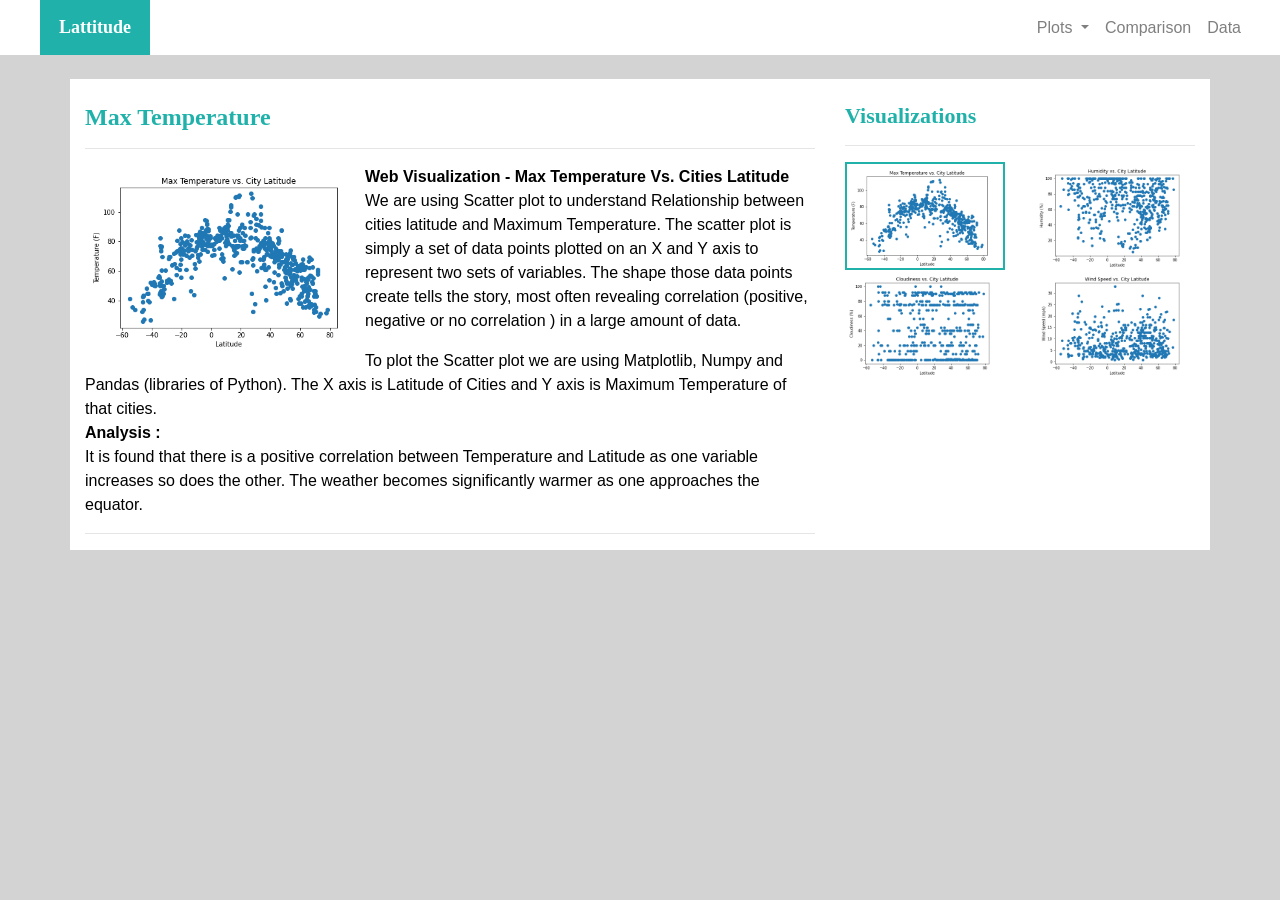
<file: Visualizations/Visualization-1.html>
<!DOCTYPE html>
<html lang="en">

<head>
  <meta charset="UTF-8">
  <meta http-equiv="X-UA-Compatible" content="IE=edge">
  <title> Visualization </title>
  <meta name="viewport" content="width=device-width, initial-scale=1">

   <!-- Bootstrap CSS -->
  <link rel="stylesheet" href="https://stackpath.bootstrapcdn.com/bootstrap/4.3.1/css/bootstrap.min.css"
    integrity="sha384-ggOyR0iXCbMQv3Xipma34MD+dH/1fQ784/j6cY/iJTQUOhcWr7x9JvoRxT2MZw1T" 
    crossorigin="anonymous">


    <!-- Bootstrap JS -->
  <script src="https://code.jquery.com/jquery-3.3.1.slim.min.js"
    integrity="sha384-q8i/X+965DzO0rT7abK41JStQIAqVgRVzpbzo5smXKp4YfRvH+8abtTE1Pi6jizo"
    crossorigin="anonymous"></script>
  <script src="https://cdnjs.cloudflare.com/ajax/libs/popper.js/1.14.7/umd/popper.min.js"
    integrity="sha384-UO2eT0CpHqdSJQ6hJty5KVphtPhzWj9WO1clHTMGa3JDZwrnQq4sF86dIHNDz0W1"
    crossorigin="anonymous"></script>
  <script src="https://stackpath.bootstrapcdn.com/bootstrap/4.3.1/js/bootstrap.min.js"
    integrity="sha384-JjSmVgyd0p3pXB1rRibZUAYoIIy6OrQ6VrjIEaFf/nJGzIxFDsf4x0xIM+B07jRM"
    crossorigin="anonymous"></script>

 <!--CSS Link-->
  <link rel="stylesheet" href="style.css">
</head>


<body>
  <!-- start of header -->
  <div>
    <div class="row">
      <div class="col col-6 homebtn">
        <a href="index.html">Lattitude</a>
      </div>
      <div class="col col-6 menubuttons divtop">


        <nav class="navbar navbar-expand-md navbar-light">
          <button class="navbar-toggler" type="button" data-toggle="collapse" data-target="#navbarTogglerDemo03"
            aria-controls="navbarTogglerDemo03" aria-expanded="false" aria-label="Toggle navigation">
            <span class="navbar-toggler-icon"></span>
          </button>

          <div class="collapse navbar-collapse" id="navbarTogglerDemo03">
            <ul class="navbar-nav">
              <li class="nav-item dropdown">
                <a class="nav-link dropdown-toggle" href="#" id="navbarDropdownMenuLink" data-toggle="dropdown"
                  aria-haspopup="true" aria-expanded="false">
                                Plots
                </a>
                <div class="dropdown-menu" aria-labelledby="navbarDropdownMenuLink">
                  <a class="dropdown-item" href="visualization-1.html">Max Temperature</a>
                  <a class="dropdown-item" href="visualization-2.html">Humidity</a>
                  <a class="dropdown-item" href="visualization-3.html">Cloudiness</a>
                  <a class="dropdown-item" href="visualization-4.html">Wind Speed</a>
                </div>
              </li>
              <li class="nav-item">
                <a class="nav-link" href="comparison.html">Comparison</a>
              </li>
              <li class="nav-item">
                <a class="nav-link" href="data.html">Data</a>
              </li>
            </ul>
          </div>
        </nav>


      </div>
    </div>
  </div>
  <!-- start of main body -->
  <div class="container">
    <br>
    <div class="row">
      <!-- left side begins-->
      <div class="col col-12 col-md-8 divbdy">
        <br>
        <h1>Max Temperature</h1>
        <hr>
        <a href="visualization-1.html">
          <img class="img-fluid" src="../Images/plot_latitude_vs_temp.png" 
            class="img-thumbnail" alt="Latitude vs. Temperature" width="280" align="left"></a>

        <p>
          <strong> Web Visualization - Max Temperature Vs. Cities Latitude </strong>
          <br>
          We are using Scatter plot to understand Relationship between cities latitude and Maximum Temperature.
          The scatter plot is simply a set of data points plotted on an X and Y axis to represent two sets of variables. 
            The shape those data points create tells the story, most often 
            revealing correlation (positive, negative or no correlation ) in a large amount of data.
          <br>
          <p>          
          To plot the Scatter plot we are using Matplotlib, Numpy and Pandas (libraries of Python).
          The X axis is Latitude of Cities and Y axis is Maximum Temperature of that cities. 
          <br>
        
          <Strong>Analysis : </Strong>
          <br>
          It is found that there is a positive correlation between Temperature and Latitude 
          as one variable increases so does the other. The weather becomes significantly warmer as 
          one approaches the equator. 
        </p> 
        </p>
        <hr>
      </div>
      <!-- left side ends -->

      <!-- right side begins-->
      <div class="col col-12 col-md-4 divbdy">
        <br>
        <h2>Visualizations</h2>
        <hr>
        <div class='row'>
          <div class="col col-3 col-md-6">
            <a href="visualization-1.html"><img class="img-fluid" src="../Images/plot_latitude_vs_temp.png" class="img-thumbnail" alt="Latitude vs. Temperature" id="imgsel"></a>
          </div>
          <div class="col col-3 col-md-6">
            <a href="visualization-2.html"><img class="img-fluid" src="../Images/plot_latitude_vs_humidity.png" class="img-thumbnail" alt="Latitude vs. Humidity"></a>
          </div>
          <div class="col col-3 col-md-6">
            <a href="visualization-3.html"><img class="img-fluid" src="../Images/plot_latitude_vs_cloudiness.png" class="img-thumbnail" alt="Latitude vs. Cloudiness"></a>
          </div>
          <div class="col col-3 col-md-6">
            <a href="visualization-4.html"><img class="img-fluid" src="../Images/plot_latitude_vs_windspeed.png" class="img-thumbnail" alt="Latitude vs. Wind Speed"></a>
          </div>
        </div>
      </div>
      <!-- right side ends -->
    </div>
  </div>
  
</body>

</html>
</file>
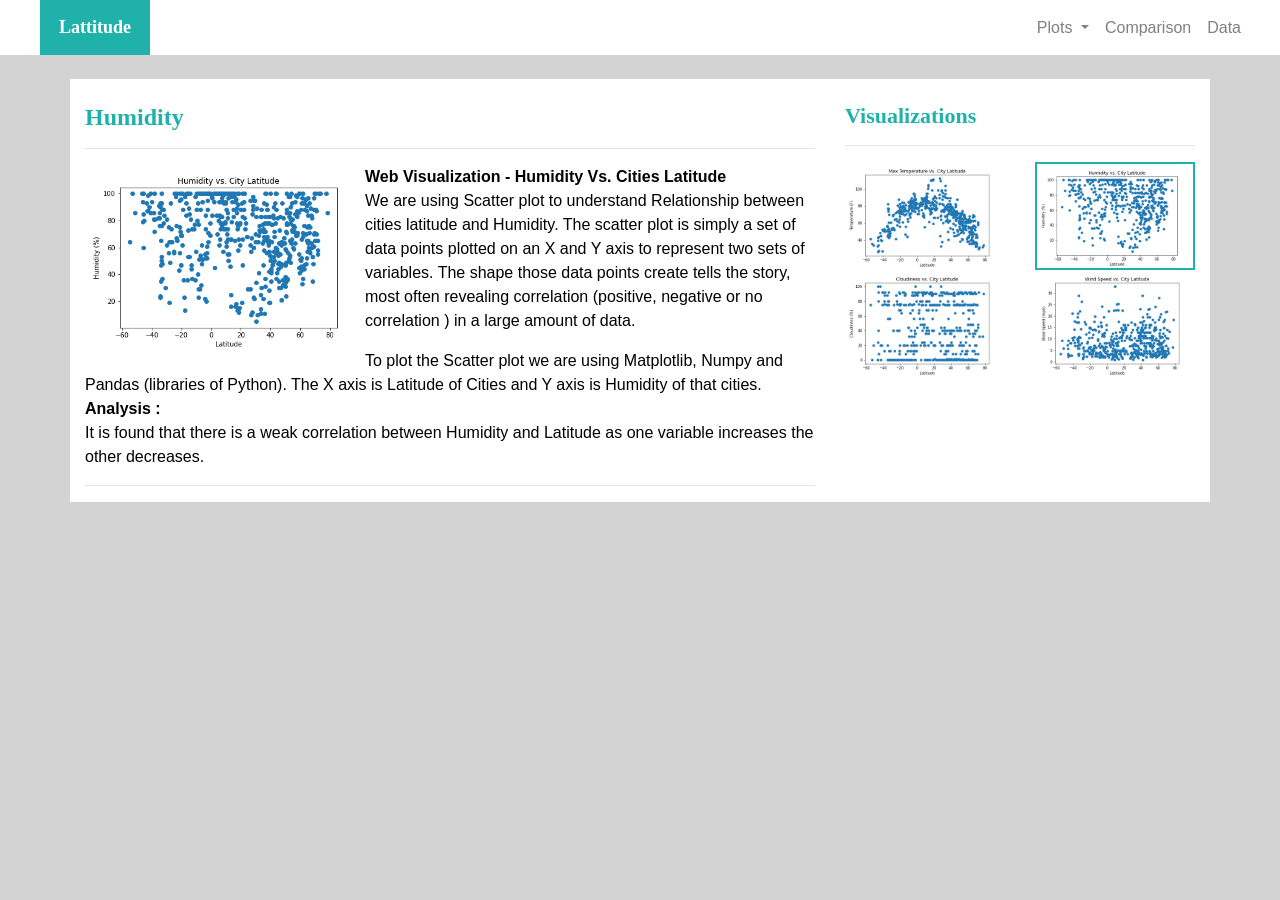
<file: Visualizations/Visualization-2.html>
<!DOCTYPE html>
<html lang="en">

<head>
  <meta charset="UTF-8">
  <meta http-equiv="X-UA-Compatible" content="IE=edge">
  <title> Visualization </title>
  <meta name="viewport" content="width=device-width, initial-scale=1">

   <!-- Bootstrap CSS -->
  <link rel="stylesheet" href="https://stackpath.bootstrapcdn.com/bootstrap/4.3.1/css/bootstrap.min.css"
    integrity="sha384-ggOyR0iXCbMQv3Xipma34MD+dH/1fQ784/j6cY/iJTQUOhcWr7x9JvoRxT2MZw1T" 
    crossorigin="anonymous">

    <!-- Bootstrap JS -->
  <script src="https://code.jquery.com/jquery-3.3.1.slim.min.js"
    integrity="sha384-q8i/X+965DzO0rT7abK41JStQIAqVgRVzpbzo5smXKp4YfRvH+8abtTE1Pi6jizo"
    crossorigin="anonymous"></script>
  <script src="https://cdnjs.cloudflare.com/ajax/libs/popper.js/1.14.7/umd/popper.min.js"
    integrity="sha384-UO2eT0CpHqdSJQ6hJty5KVphtPhzWj9WO1clHTMGa3JDZwrnQq4sF86dIHNDz0W1"
    crossorigin="anonymous"></script>
  <script src="https://stackpath.bootstrapcdn.com/bootstrap/4.3.1/js/bootstrap.min.js"
    integrity="sha384-JjSmVgyd0p3pXB1rRibZUAYoIIy6OrQ6VrjIEaFf/nJGzIxFDsf4x0xIM+B07jRM"
    crossorigin="anonymous"></script>
 <!--CSS Link-->
  <link rel="stylesheet" href="style.css">
</head>

<body>
  <!-- start of header -->
  <div>
    <div class="row">
      <div class="col col-6 homebtn">
        <a href="index.html">Lattitude</a>
      </div>
      <div class="col col-6 menubuttons divtop">


        <nav class="navbar navbar-expand-md navbar-light">
          <button class="navbar-toggler" type="button" data-toggle="collapse" data-target="#navbarTogglerDemo03"
            aria-controls="navbarTogglerDemo03" aria-expanded="false" aria-label="Toggle navigation">
            <span class="navbar-toggler-icon"></span>
          </button>

          <div class="collapse navbar-collapse" id="navbarTogglerDemo03">
            <ul class="navbar-nav">
              <li class="nav-item dropdown">
                <a class="nav-link dropdown-toggle" href="#" id="navbarDropdownMenuLink" data-toggle="dropdown"
                  aria-haspopup="true" aria-expanded="false">
                  Plots
                </a>
                <div class="dropdown-menu" aria-labelledby="navbarDropdownMenuLink">
                  <a class="dropdown-item" href="visualization-1.html">Max Temperature</a>
                  <a class="dropdown-item" href="visualization-2.html">Humidity</a>
                  <a class="dropdown-item" href="visualization-3.html">Cloudiness</a>
                  <a class="dropdown-item" href="visualization-4.html">Wind Speed</a>
                </div>
              </li>
              <li class="nav-item">
                <a class="nav-link" href="comparison.html">Comparison</a>
              </li>
              <li class="nav-item">
                <a class="nav-link" href="data.html">Data</a>
              </li>
            </ul>
          </div>
        </nav>


      </div>
    </div>
  </div>
  <!-- start of main body -->
  <div class="container">
    <br>
    <div class="row">
      <!-- left side begins -->
      <div class="col col-12 col-md-8 divbdy">
        <br>
        <h1>Humidity</h1>
        <hr>
        <a href="visualization-2.html"><img class="img-fluid" src="../Images/plot_latitude_vs_humidity.png" class="img-thumbnail" alt="Latitude vs. Humidity" width="280" align="left"></a>

        <p>
          <strong> Web Visualization - Humidity Vs. Cities Latitude </strong>
          <br>
          We are using Scatter plot to understand Relationship between cities latitude and Humidity.
          The scatter plot is simply a set of data points plotted on an X and Y axis to represent two sets of variables. 
            The shape those data points create tells the story, most often 
            revealing correlation (positive, negative or no correlation ) in a large amount of data.
          
          <br>
          <p>
            To plot the Scatter plot we are using Matplotlib, Numpy and Pandas (libraries of Python).
            The X axis is Latitude of Cities and Y axis is Humidity of that cities. 
            <br>
            <Strong>Analysis : </Strong>
            <br>
            It is found that there is a weak correlation between Humidity and Latitude 
            as one variable increases the other decreases.
          </p>
        </p>
        <hr>
      </div>
      <!-- left side ends -->

      <!-- right side begins -->
      <div class="col col-12 col-md-4 divbdy">
        <br>
        <h2>Visualizations</h2>
        <hr>
        <div class='row'>
          <div class="col col-3 col-md-6">
            <a href="visualization-1.html"><img class="img-fluid" src="../Images/plot_latitude_vs_temp.png" class="img-thumbnail" alt="Latitude vs. Temperature"></a>
          </div>
          <div class="col col-3 col-md-6">
            <a href="visualization-2.html"><img class="img-fluid" src="../Images/plot_latitude_vs_humidity.png" class="img-thumbnail"alt="Latitude vs. Humidity" id="imgsel"></a>
          </div>
          <div class="col col-3 col-md-6">
            <a href="visualization-3.html"><img class="img-fluid" src="../Images/plot_latitude_vs_cloudiness.png" class="img-thumbnail" alt="Latitude vs. Cloudiness"></a>
          </div>
          <div class="col col-3 col-md-6">
            <a href="visualization-4.html"><img class="img-fluid" src="../Images/plot_latitude_vs_windspeed.png" class="img-thumbnail" alt="Latitude vs. Wind Speed"></a>
          </div>
        </div>
      </div>
      <!-- right side ends -->
    </div>
  </div>
 
</body>

</html>
</file>
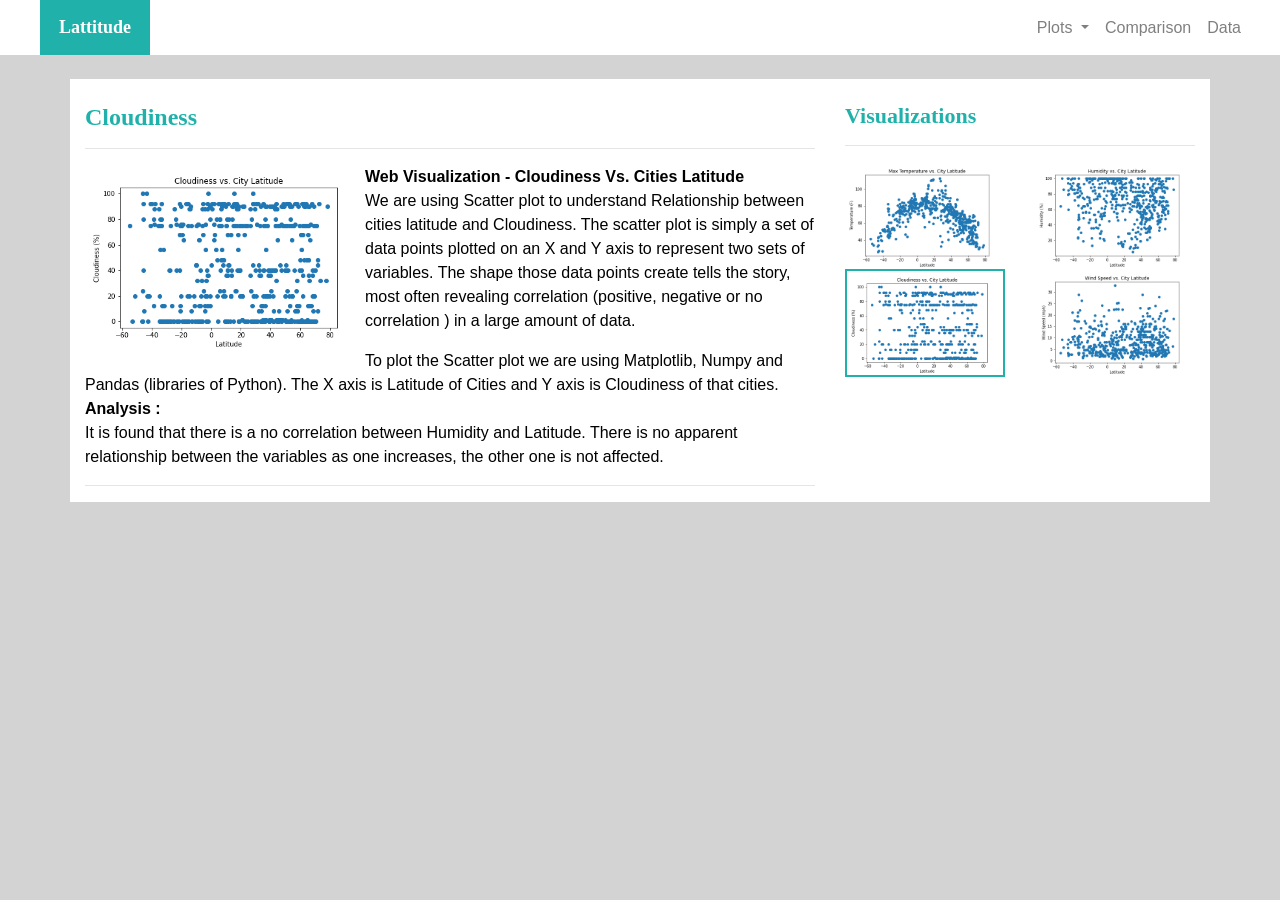
<file: Visualizations/Visualization-3.html>
<!DOCTYPE html>
<html lang="en">

<head>
  <meta charset="UTF-8">
  <meta http-equiv="X-UA-Compatible" content="IE=edge">
  <title> Visualization </title>
  <meta name="viewport" content="width=device-width, initial-scale=1">

   <!-- Bootstrap CSS -->
  <link rel="stylesheet" href="https://stackpath.bootstrapcdn.com/bootstrap/4.3.1/css/bootstrap.min.css"
    integrity="sha384-ggOyR0iXCbMQv3Xipma34MD+dH/1fQ784/j6cY/iJTQUOhcWr7x9JvoRxT2MZw1T" 
    crossorigin="anonymous">

    <!-- Bootstrap JS -->
  <script src="https://code.jquery.com/jquery-3.3.1.slim.min.js"
    integrity="sha384-q8i/X+965DzO0rT7abK41JStQIAqVgRVzpbzo5smXKp4YfRvH+8abtTE1Pi6jizo"
    crossorigin="anonymous"></script>
  <script src="https://cdnjs.cloudflare.com/ajax/libs/popper.js/1.14.7/umd/popper.min.js"
    integrity="sha384-UO2eT0CpHqdSJQ6hJty5KVphtPhzWj9WO1clHTMGa3JDZwrnQq4sF86dIHNDz0W1"
    crossorigin="anonymous"></script>
  <script src="https://stackpath.bootstrapcdn.com/bootstrap/4.3.1/js/bootstrap.min.js"
    integrity="sha384-JjSmVgyd0p3pXB1rRibZUAYoIIy6OrQ6VrjIEaFf/nJGzIxFDsf4x0xIM+B07jRM"
    crossorigin="anonymous"></script>
 <!--CSS Link-->
  <link rel="stylesheet" href="style.css">
</head>

<body>
  <!-- start of header -->
  <div>
    <div class="row">
      <div class="col col-6 homebtn">
        <a href="index.html">Lattitude</a>
      </div>
      <div class="col col-6 menubuttons divtop">


        <nav class="navbar navbar-expand-md navbar-light">
          <button class="navbar-toggler" type="button" data-toggle="collapse" data-target="#navbarTogglerDemo03"
            aria-controls="navbarTogglerDemo03" aria-expanded="false" aria-label="Toggle navigation">
            <span class="navbar-toggler-icon"></span>
          </button>

          <div class="collapse navbar-collapse" id="navbarTogglerDemo03">
            <ul class="navbar-nav">
              <li class="nav-item dropdown">
                <a class="nav-link dropdown-toggle" href="#" id="navbarDropdownMenuLink" data-toggle="dropdown"
                  aria-haspopup="true" aria-expanded="false">
                  Plots
                </a>
                <div class="dropdown-menu" aria-labelledby="navbarDropdownMenuLink">
                  <a class="dropdown-item" href="visualization-1.html">Max Temperature</a>
                  <a class="dropdown-item" href="visualization-2.html">Humidity</a>
                  <a class="dropdown-item" href="visualization-3.html">Cloudiness</a>
                  <a class="dropdown-item" href="visualization-4.html">Wind Speed</a>
                </div>
              </li>
              <li class="nav-item">
                <a class="nav-link" href="comparison.html">Comparison</a>
              </li>
              <li class="nav-item">
                <a class="nav-link" href="data.html">Data</a>
              </li>
            </ul>
          </div>
        </nav>


      </div>
    </div>
  </div>
  <!-- start of main body -->
  <div class="container">
    <br>
    <div class="row">
      <!-- left side begins -->
      <div class="col col-12 col-md-8 divbdy">
        <br>
        <h1>Cloudiness</h1>
        <hr>
        <a href="visualization-3.html"><img class="img-fluid" src="../Images/plot_latitude_vs_cloudiness.png" class="img-thumbnail" alt="Latitude vs. Cloudiness" width="280" align="left"></a>

        <p>
          <strong> Web Visualization - Cloudiness Vs. Cities Latitude </strong>
          <br>
          We are using Scatter plot to understand Relationship between cities latitude and Cloudiness.
          The scatter plot is simply a 
            set of data points plotted on an X and Y axis to represent two sets of variables. 
            The shape those data points create tells the story, most often 
            revealing correlation (positive, negative or no correlation ) in a large amount of data.
          
          <br>
          <p>
            To plot the Scatter plot we are using Matplotlib, Numpy and Pandas (libraries of Python).
          The X axis is Latitude of Cities and Y axis is Cloudiness of that cities. 
          <br>
          <Strong>Analysis : </Strong>
          <br>
          It is found that there is a no correlation between Humidity and Latitude.
          There is no apparent relationship between the variables as one increases, the other one is not affected.
        </p>
      </p>
        <hr>
      </div>
      <!-- left side ends -->

      <!-- right side begins -->
      <div class="col col-12 col-md-4 divbdy">
        <br>
        <h2>Visualizations</h2>
        <hr>
        <div class='row'>
          <div class="col col-3 col-md-6">
            <a href="visualization-1.html"><img class="img-fluid" src="../Images/plot_latitude_vs_temp.png" class="img-thumbnail" alt="Latitude vs. Temperature"></a>
          </div>
          <div class="col col-3 col-md-6">
            <a href="visualization-2.html"><img class="img-fluid" src="../Images/plot_latitude_vs_humidity.png" class="img-thumbnail" alt="Latitude vs. Humidity"></a>
          </div>
          <div class="col col-3 col-md-6">
            <a href="visualization-3.html"><img class="img-fluid" src="../Images/plot_latitude_vs_cloudiness.png" class="img-thumbnail" alt="Latitude vs. Cloudiness" id="imgsel"></a>
          </div>
          <div class="col col-3 col-md-6">
            <a href="visualization-4.html"><img class="img-fluid" src="../Images/plot_latitude_vs_windspeed.png" class="img-thumbnail" alt="Latitude vs. Wind Speed"></a>
          </div>
        </div>
      </div>
      <!-- right side ends -->
    </div>
  </div>
  
</body>

</html>
</file>
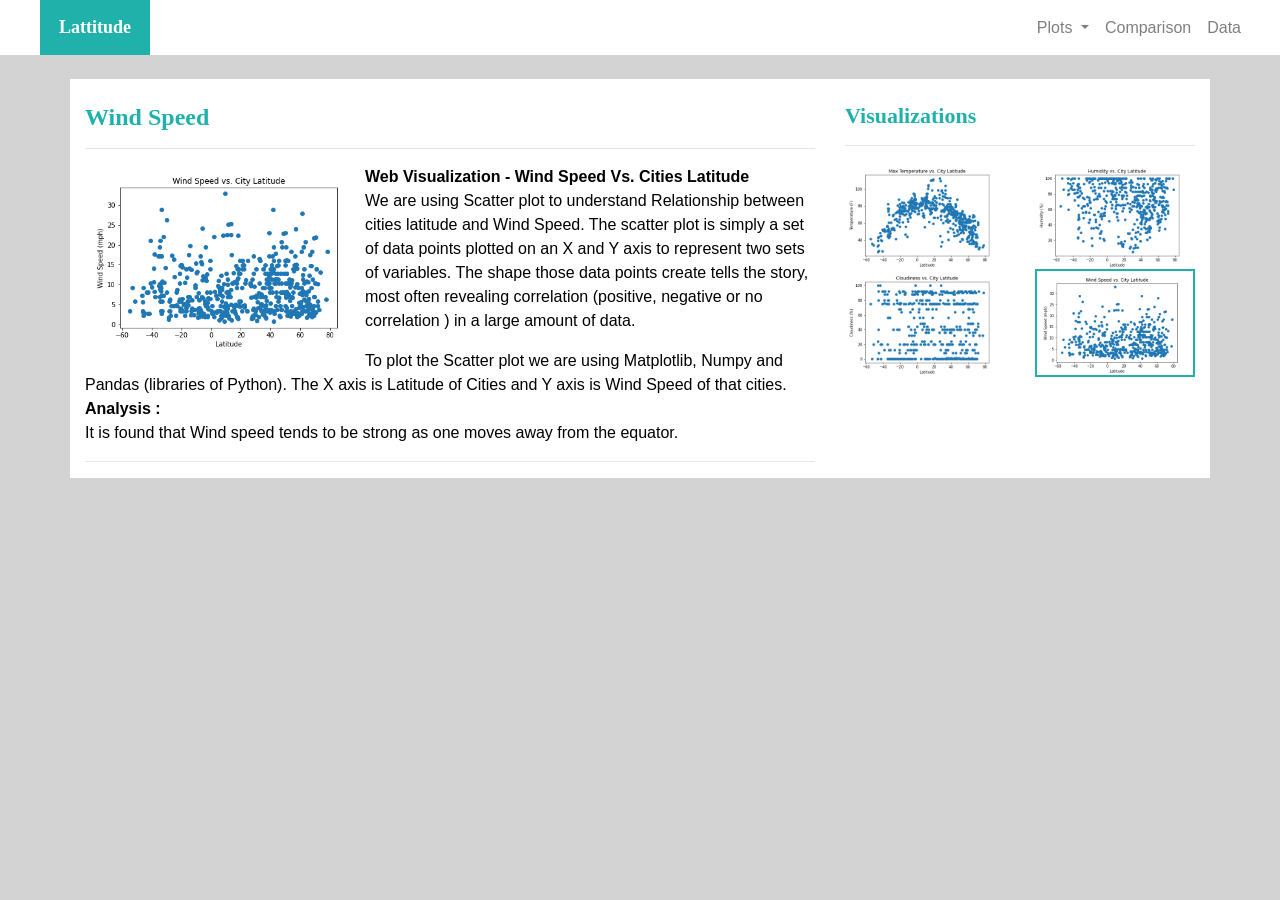
<file: Visualizations/Visualization-4.html>
<!DOCTYPE html>
<html lang="en">

<head>
  <meta charset="UTF-8">
  <meta http-equiv="X-UA-Compatible" content="IE=edge">
  <title> Visualization </title>
  <meta name="viewport" content="width=device-width, initial-scale=1">

   <!-- Bootstrap CSS -->
  <link rel="stylesheet" href="https://stackpath.bootstrapcdn.com/bootstrap/4.3.1/css/bootstrap.min.css"
    integrity="sha384-ggOyR0iXCbMQv3Xipma34MD+dH/1fQ784/j6cY/iJTQUOhcWr7x9JvoRxT2MZw1T" 
    crossorigin="anonymous">

    <!-- Bootstrap JS -->
  <script src="https://code.jquery.com/jquery-3.3.1.slim.min.js"
    integrity="sha384-q8i/X+965DzO0rT7abK41JStQIAqVgRVzpbzo5smXKp4YfRvH+8abtTE1Pi6jizo"
    crossorigin="anonymous"></script>
  <script src="https://cdnjs.cloudflare.com/ajax/libs/popper.js/1.14.7/umd/popper.min.js"
    integrity="sha384-UO2eT0CpHqdSJQ6hJty5KVphtPhzWj9WO1clHTMGa3JDZwrnQq4sF86dIHNDz0W1"
    crossorigin="anonymous"></script>
  <script src="https://stackpath.bootstrapcdn.com/bootstrap/4.3.1/js/bootstrap.min.js"
    integrity="sha384-JjSmVgyd0p3pXB1rRibZUAYoIIy6OrQ6VrjIEaFf/nJGzIxFDsf4x0xIM+B07jRM"
    crossorigin="anonymous"></script>
 
 
 <!--CSS Link-->
  <link rel="stylesheet" href="style.css">
</head>

<body>
  <!-- start of header -->
  <div>
    <div class="row">
      <div class="col col-6 homebtn">
        <a href="index.html">Lattitude</a>
      </div>
      <div class="col col-6 menubuttons divtop">


        <nav class="navbar navbar-expand-md navbar-light">
          <button class="navbar-toggler" type="button" data-toggle="collapse" data-target="#navbarTogglerDemo03"
            aria-controls="navbarTogglerDemo03" aria-expanded="false" aria-label="Toggle navigation">
            <span class="navbar-toggler-icon"></span>
          </button>

          <div class="collapse navbar-collapse" id="navbarTogglerDemo03">
            <ul class="navbar-nav">
              <li class="nav-item dropdown">
                <a class="nav-link dropdown-toggle" href="#" id="navbarDropdownMenuLink" data-toggle="dropdown"
                  aria-haspopup="true" aria-expanded="false">
                  Plots
                </a>
                <div class="dropdown-menu" aria-labelledby="navbarDropdownMenuLink">
                  <a class="dropdown-item" href="visualization-1.html">Max Temperature</a>
                  <a class="dropdown-item" href="visualization-2.html">Humidity</a>
                  <a class="dropdown-item" href="visualization-3.html">Cloudiness</a>
                  <a class="dropdown-item" href="visualization-4.html">Wind Speed</a>
                </div>
              </li>
              <li class="nav-item">
                <a class="nav-link" href="comparison.html">Comparison</a>
              </li>
              <li class="nav-item">
                <a class="nav-link" href="data.html">Data</a>
              </li>
            </ul>
          </div>
        </nav>


      </div>
    </div>
  </div>
  <!-- start of main body -->
  <div class="container">
    <br>
    <div class="row">
      <!-- left side begins -->
      <div class="col col-12 col-md-8 divbdy">
        <br>
        <h1>Wind Speed</h1>
        <hr>
        <a href="visualization-4.html"><img class="img-fluid" src="../Images/plot_latitude_vs_windspeed.png" class="img-thumbnail" alt="Latitude vs. Wind Speed" width="280" align="left"></a>

        <p>
          <strong> Web Visualization - Wind Speed Vs. Cities Latitude </strong>
          <br>
          We are using Scatter plot to understand Relationship between cities latitude and Wind Speed.
          The scatter plot is simply a 
            set of data points plotted on an X and Y axis to represent two sets of variables. 
            The shape those data points create tells the story, most often 
            revealing correlation (positive, negative or no correlation ) in a large amount of data.
            <br>
          <p>
            To plot the Scatter plot we are using Matplotlib, Numpy and Pandas (libraries of Python).
          The X axis is Latitude of Cities and Y axis is Wind Speed of that cities. 
          <br>
          <Strong>Analysis : </Strong>
          <br>
          It is found that Wind speed tends to be strong as one moves away from the equator.
        </p>
      </p>
        <hr>
      </div>
      <!-- left side ends -->

      <!-- right side begins -->
      <div class="col col-12 col-md-4 divbdy">
        <br>
        <h2>Visualizations</h2>
        <hr>
        <div class='row'>
          <div class="col col-3 col-md-6">
            <a href="visualization-1.html"><img class="img-fluid" src="../Images/plot_latitude_vs_temp.png" class="img-thumbnail" alt="Latitude vs. Temperature"></a>
          </div>
          <div class="col col-3 col-md-6">
            <a href="visualization-2.html"><img class="img-fluid" src="../Images/plot_latitude_vs_humidity.png" class="img-thumbnail" alt="Latitude vs. Humidity"></a>
          </div>
          <div class="col col-3 col-md-6">
            <a href="visualization-3.html"><img class="img-fluid" src="../Images/plot_latitude_vs_cloudiness.png" class="img-thumbnail" alt="Latitude vs. Cloudiness"></a>
          </div>
          <div class="col col-3 col-md-6">
            <a href="visualization-4.html"><img class="img-fluid" src="../Images/plot_latitude_vs_windspeed.png" class="img-thumbnail" alt="Latitude vs. Wind Speed" id="imgsel"></a>
          </div>
        </div>
      </div>
     <!-- right side ends -->
    </div>
  </div>
   
</body>

</html>
</file>
<file: Visualizations/style.css>
img {
    max-width: 100%;
  }
  
  #imgsel{
    border: lightseagreen 2px solid;
  }
  
  h1, h2, h3{
    font-family: Georgia, 'Times New Roman', Times, serif;
    color: lightseagreen;
  }
  
  h1{
    font-size: 24px;
    font-weight: bold;
    text-align:left;
  }
  
  h2{
    font-size: 22px;
    font-weight: bold;
    text-align:left;
  }
  
  h3{
    font-size: 16px;
    font-weight: bold;
    text-align: center;
  }
  
  p{
    color: black;
    text-align:left;
  }
  
  .navbar{
      position: absolute;
      right: 30px;
  }
  
  .navbar a{
    background-color:white;
  }
  
  body {
    width: 100%;
    min-height:100%;
    background-color:lightgray;
  }
  
  .col {
    width: 100%;
    /* border: black 1px solid; */
    /* Font color */
    /* color:blue;  */
  } 
  
  .homebtn{
    background-color: white;
    z-index:2;
  }
  
  .homebtn a{
    width: 110px;
    background: lightseagreen;
    font-family: Georgia, 'Times New Roman', Times, serif;
    font-size: 18px;
    font-weight: bold;
    color: white;
    text-align: center;
    display: block;
    padding: 14px;
    margin: 0px 0px 0px 40px;
  }
  
  .divtop{
    background-color: white;
    z-index:2;
  }
  
  .divbdy{
    background-color: white;
    z-index:1;
  }
  
  .divtable{
    text-align:center;
    background-color: white;
    z-index:1;
  }
  
  .divbtm {
    width:100%;
    /* position:absolute; */
    bottom:0;
    background-color: gray;
    z-index:0;
    font-size: 12px;
    color: white;
    text-align: center;
    padding: 5px;
    margin: 0px;
  }
  
  .responsive {
    width: 100%;
    height: auto;
  }
</file>
